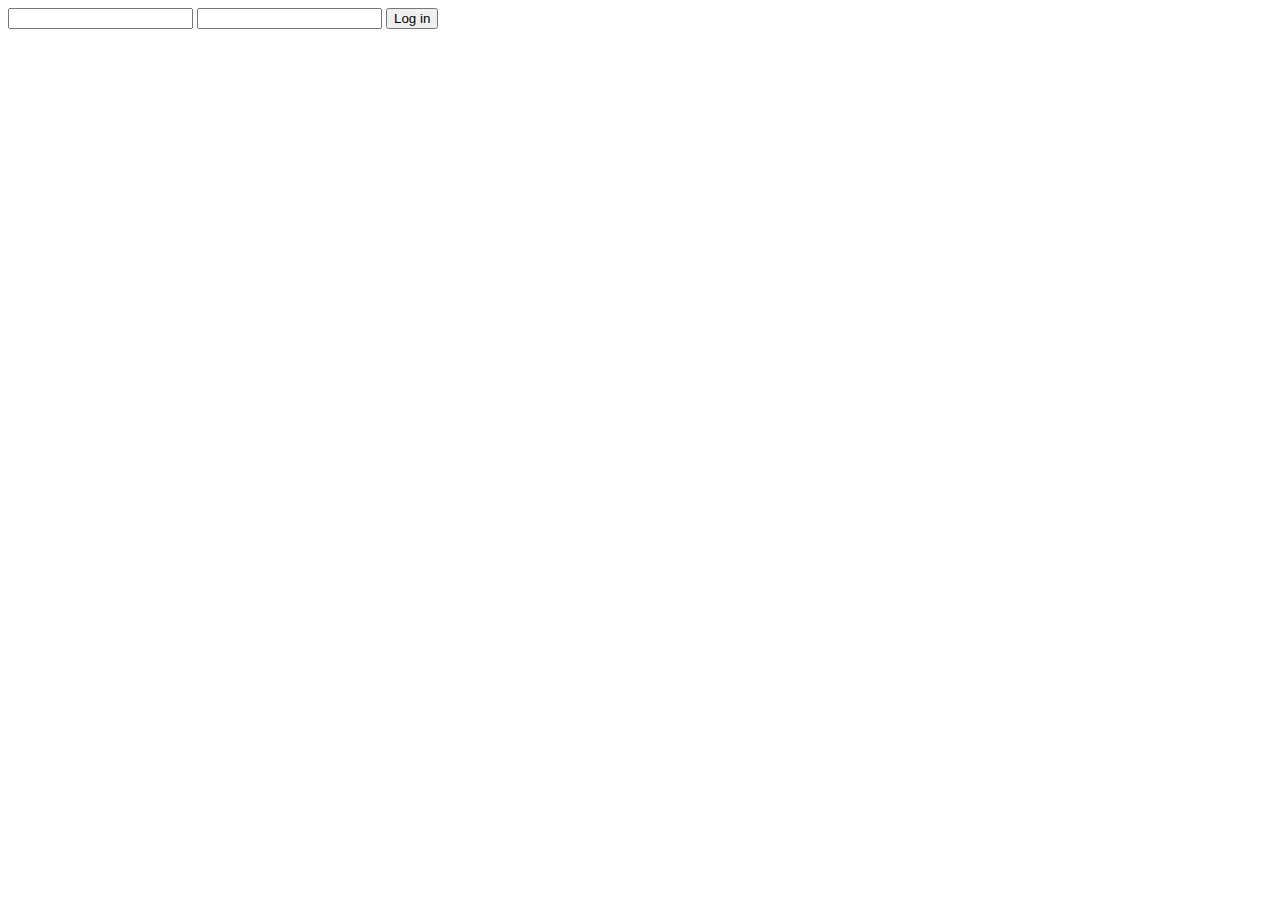
<file: web/index.html>
<!DOCTYPE html>
<!--
To change this license header, choose License Headers in Project Properties.
To change this template file, choose Tools | Templates
and open the template in the editor.
-->
<html>
    <head>
        <title>CUPS-GUI</title>
        <meta charset="UTF-8">
        <meta name="viewport" content="width=device-width, initial-scale=1.0">
    </head>
    <body>
        <div id="login">
            <form method="POST" action="MainServlet">
                <input type="hidden" name="op" value="kkjdfuih"/>
                <input type="text" name="username"/>
                <input type="password" name="password"/>
                <input type="submit" value="Log in"/>
            </form>
        </div>
    </body>
</html>
</file>
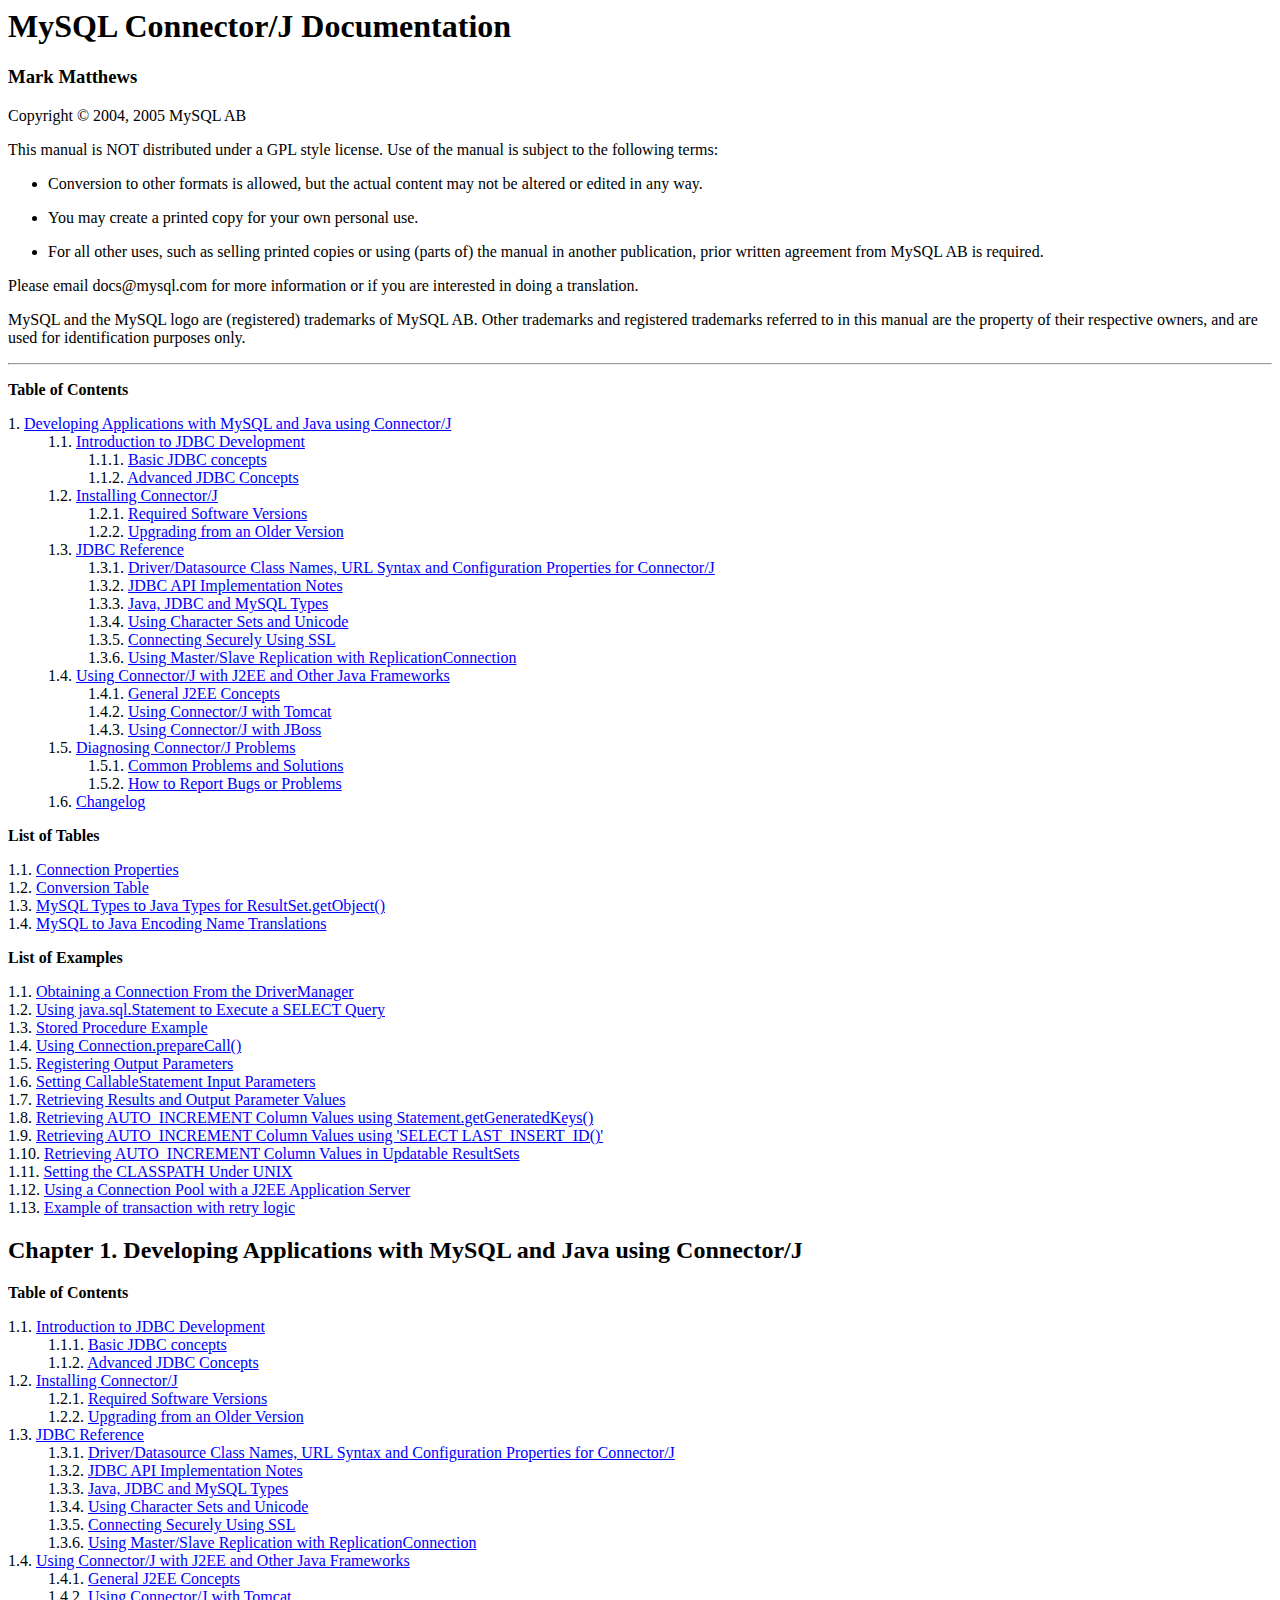
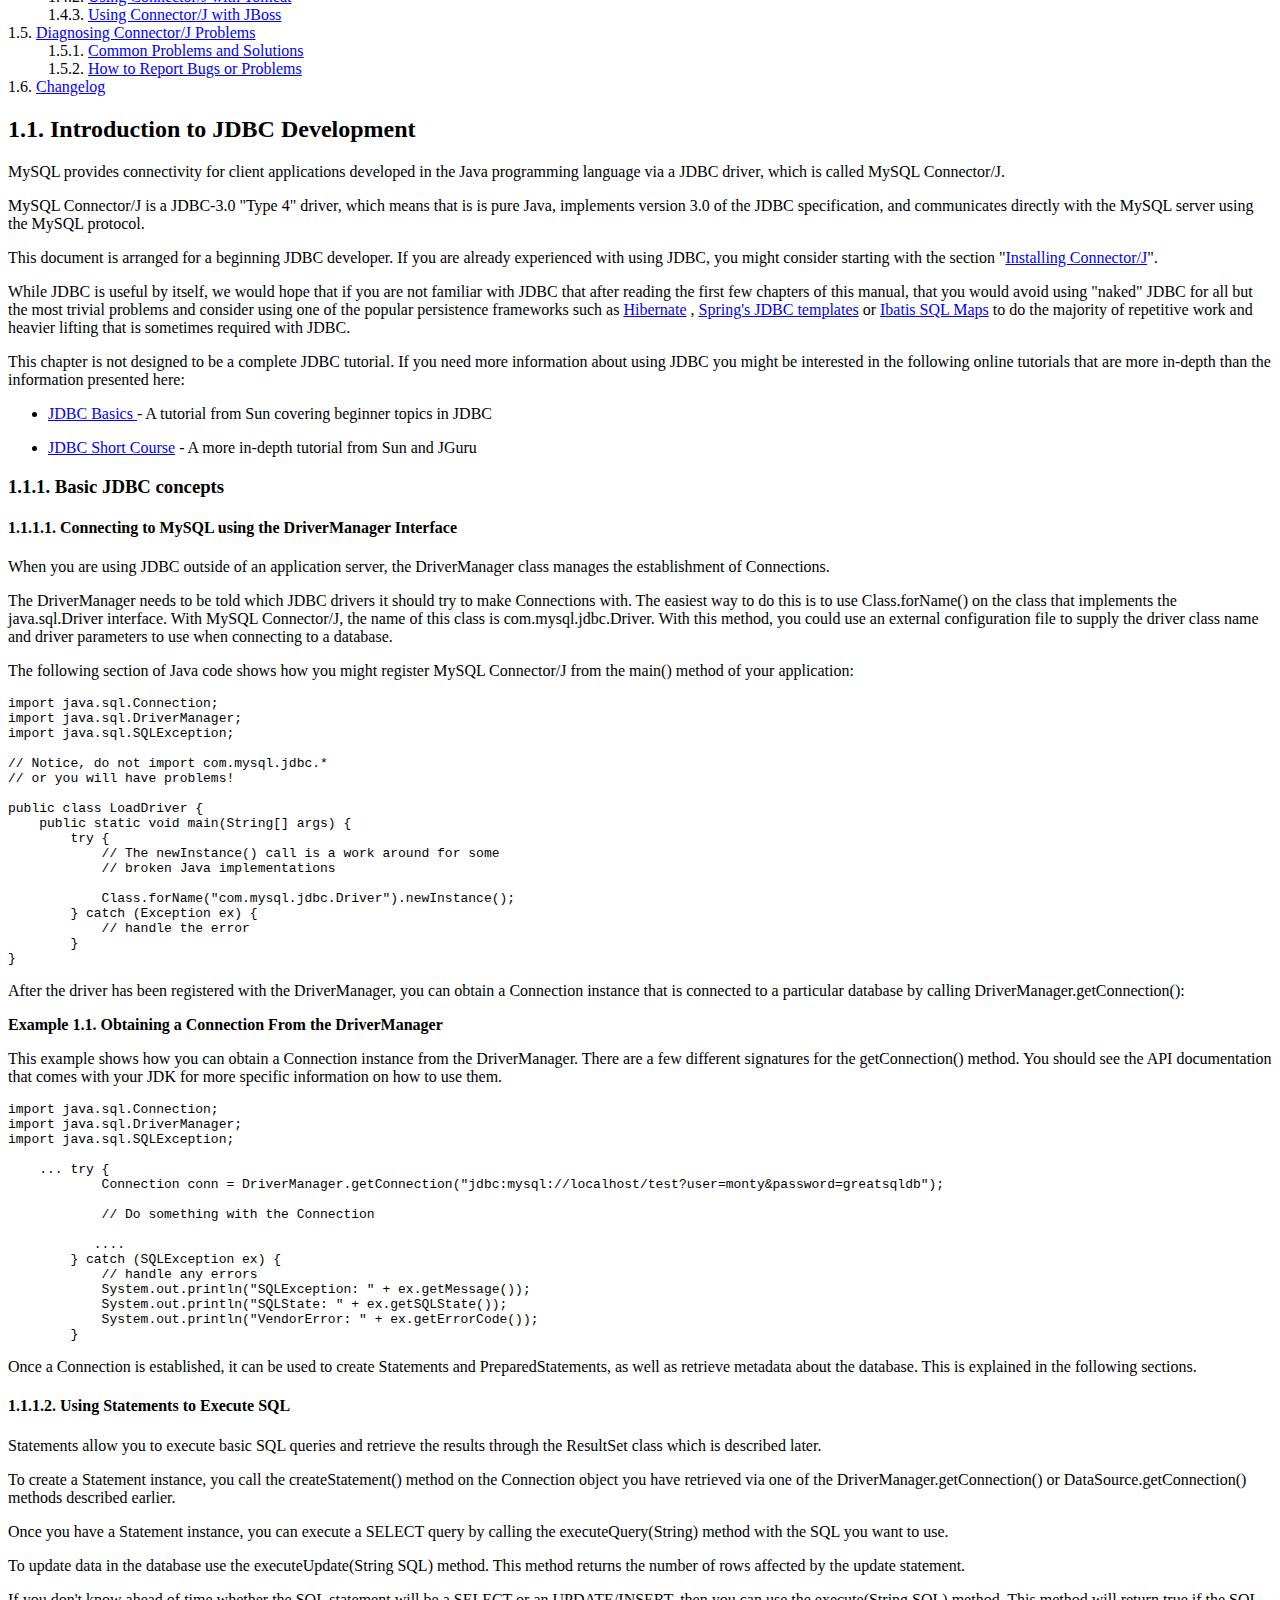
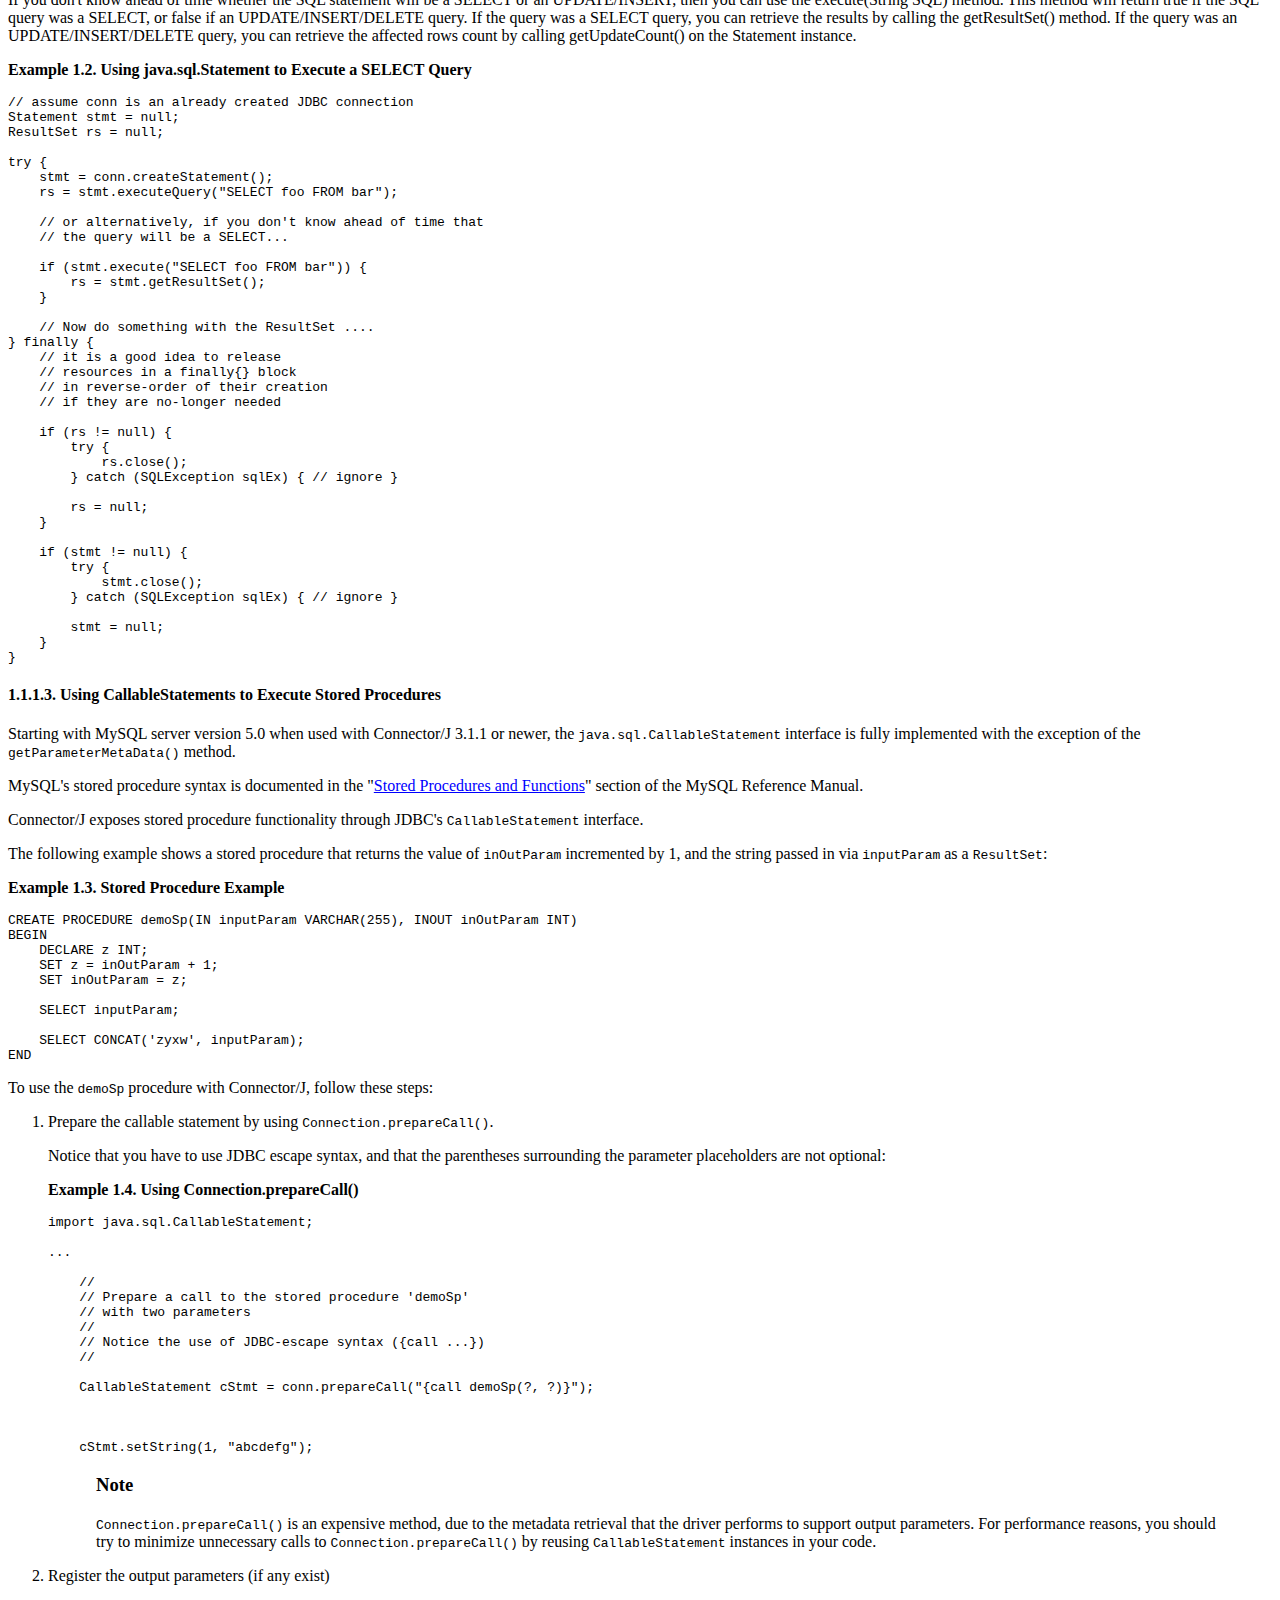
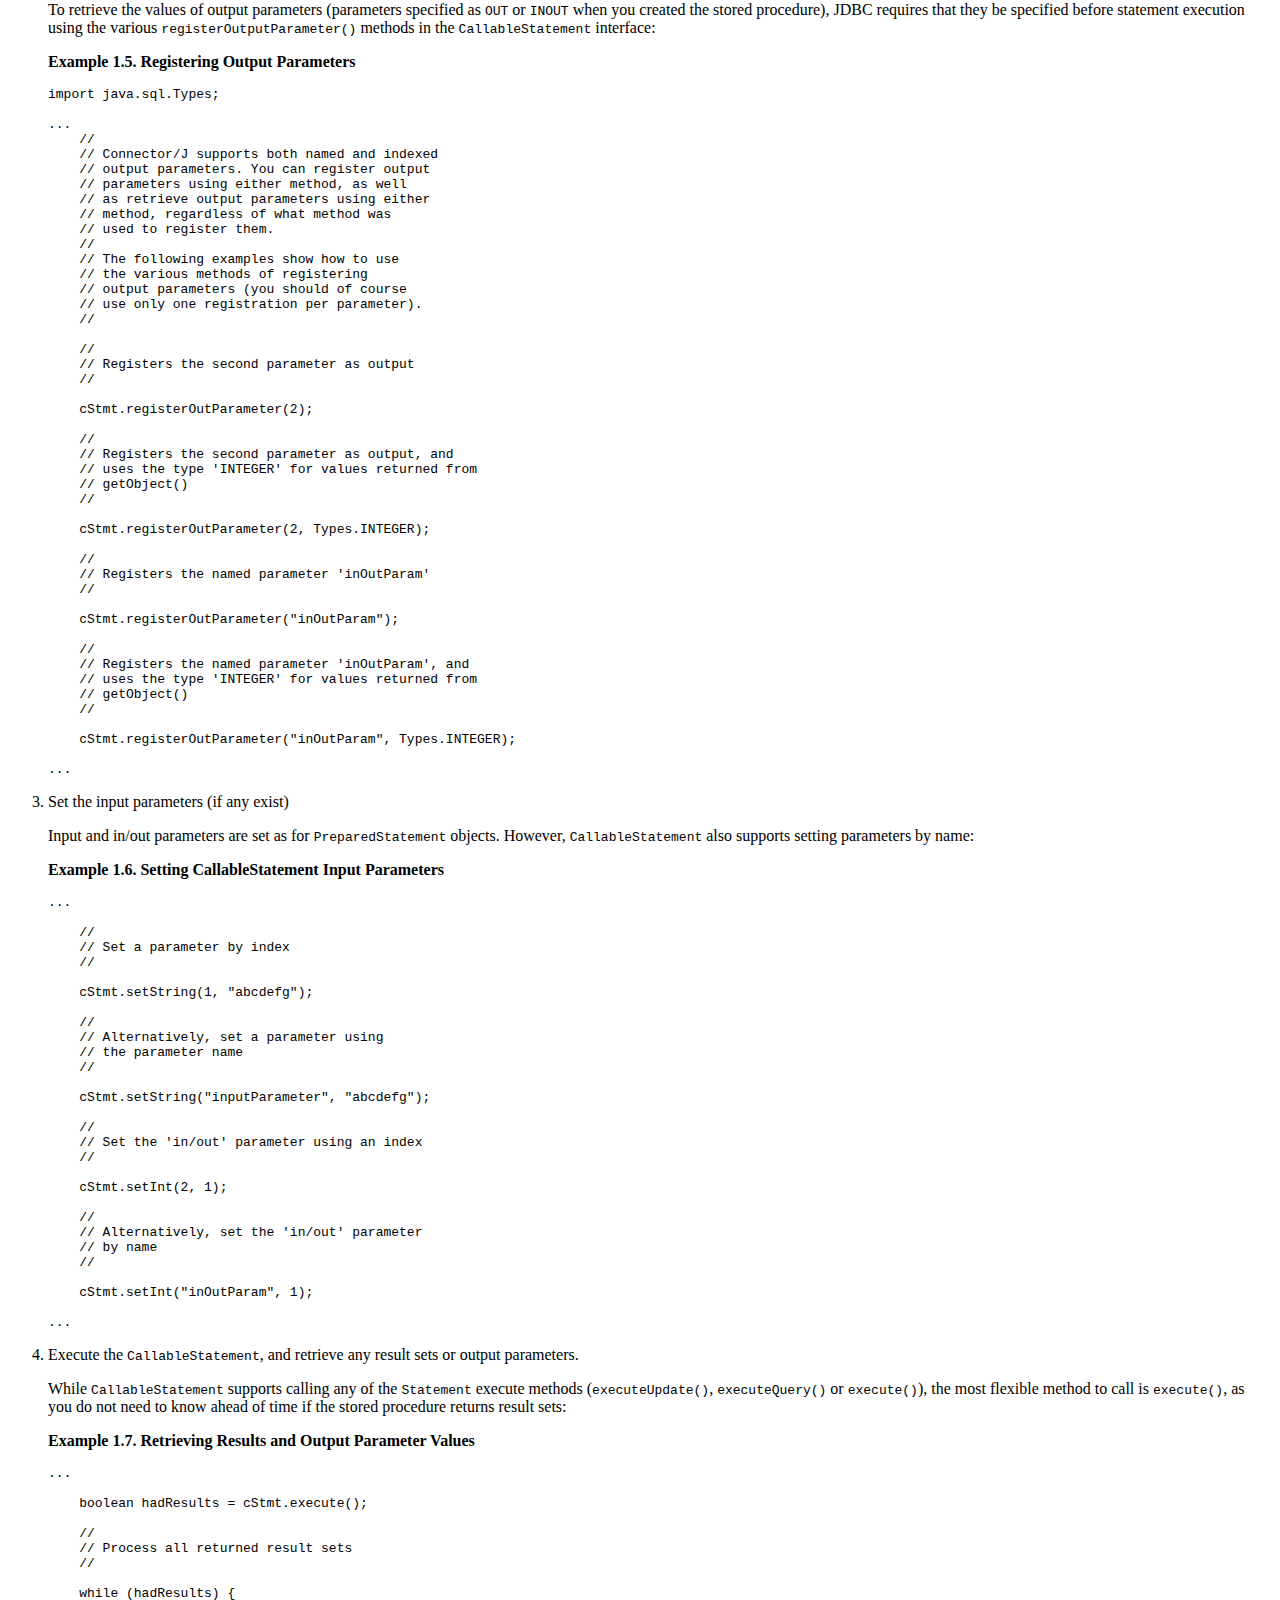
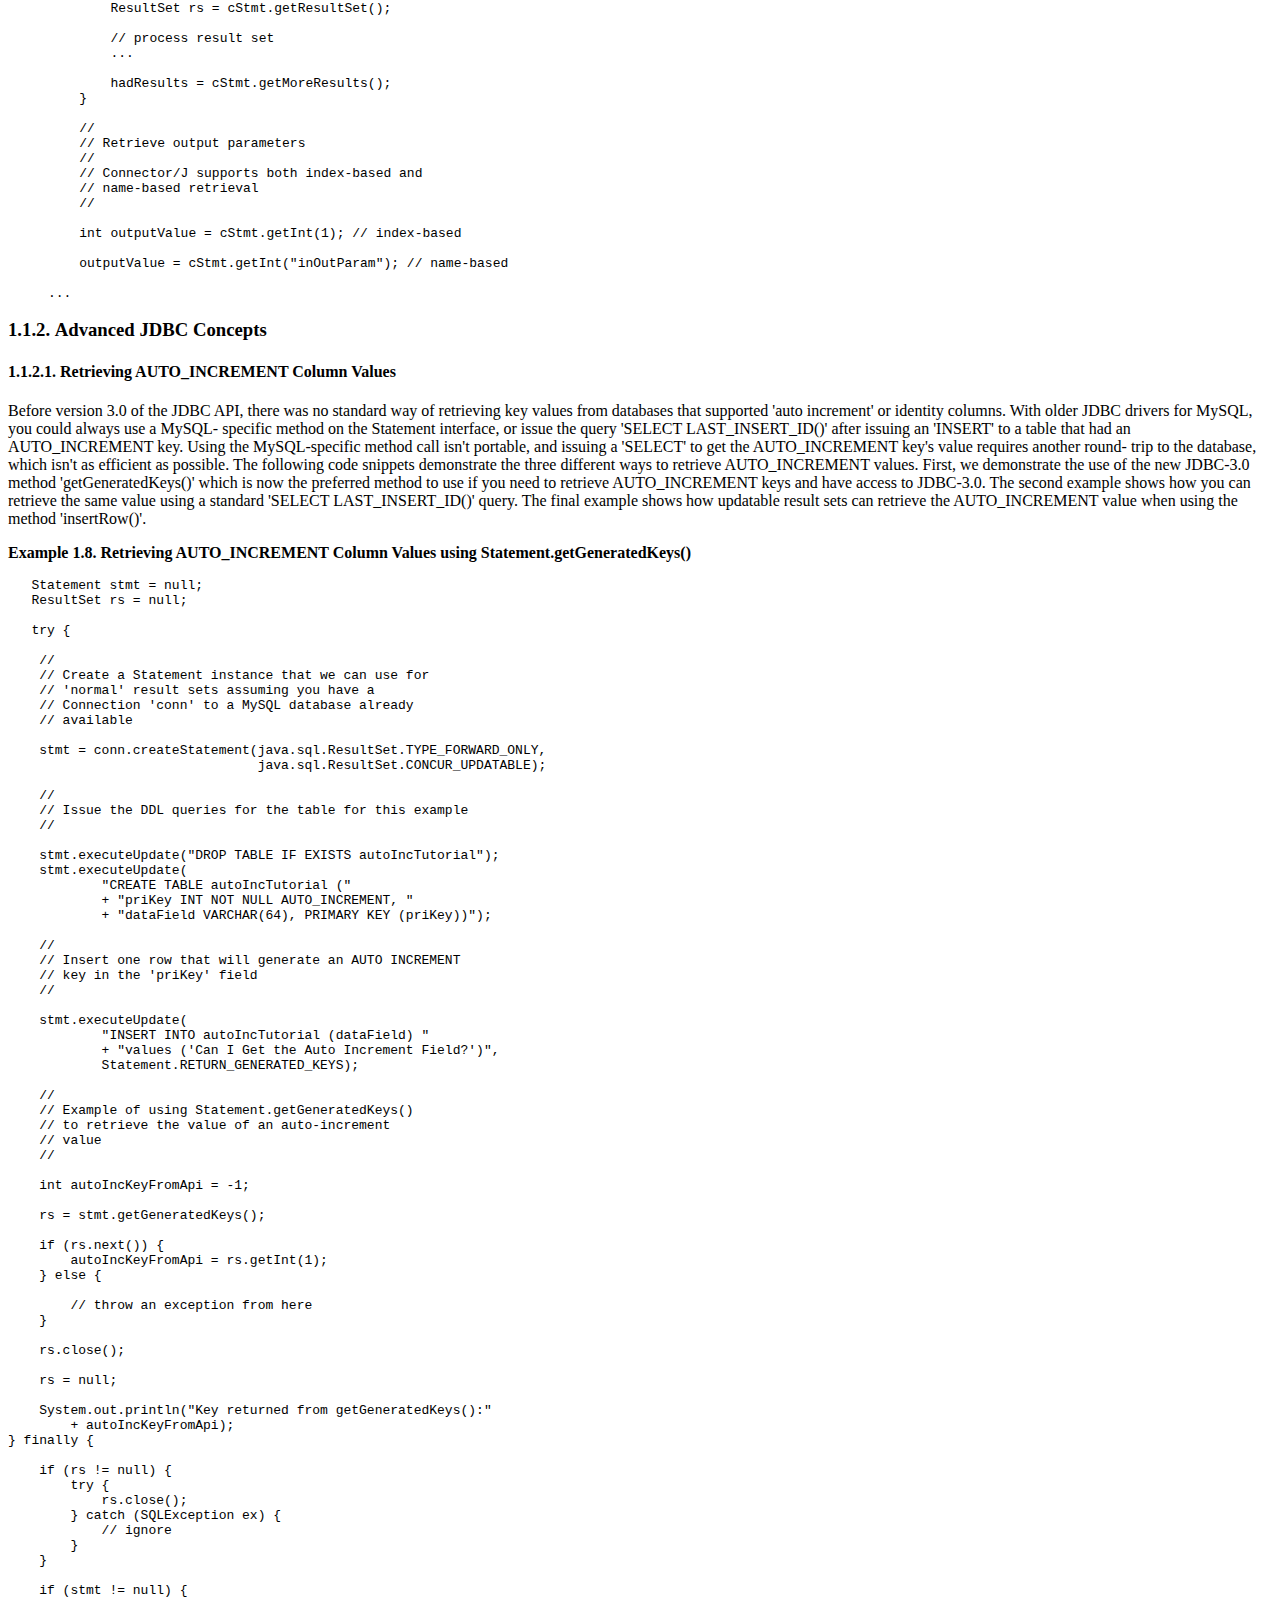
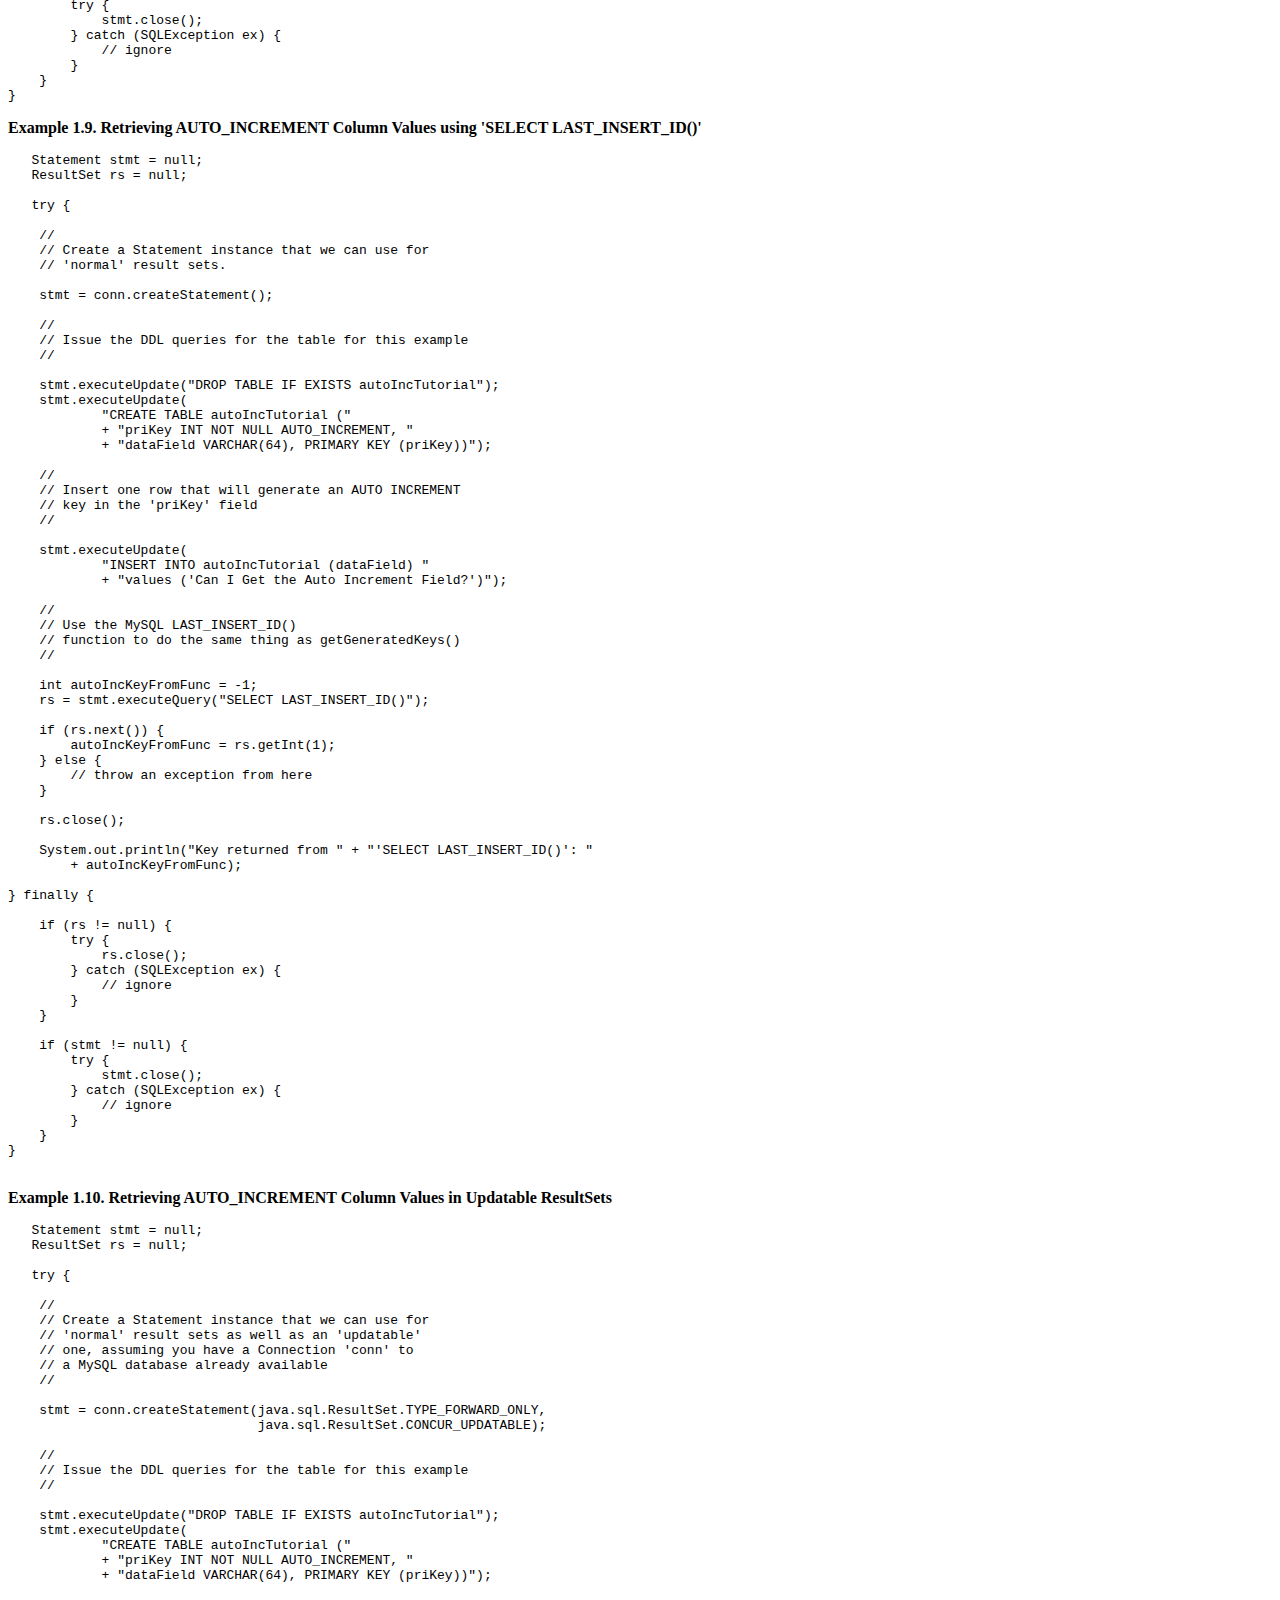
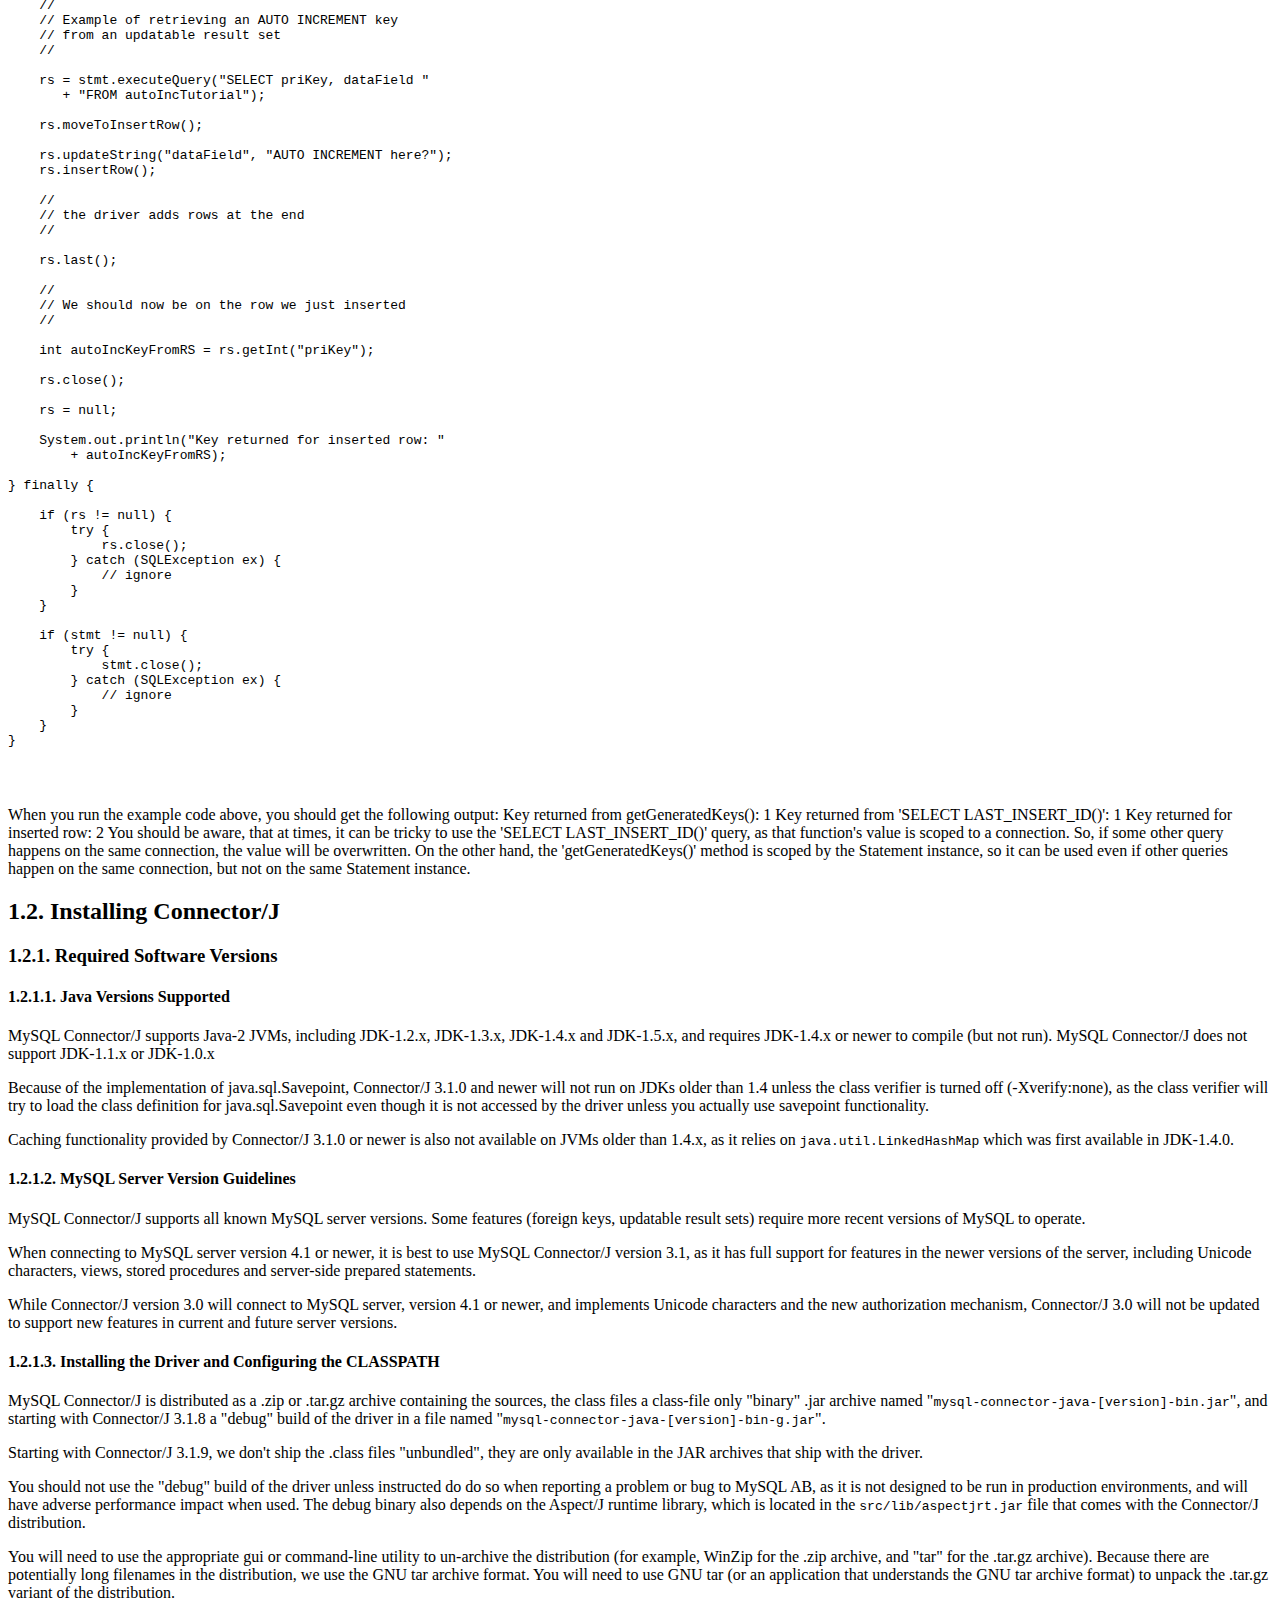
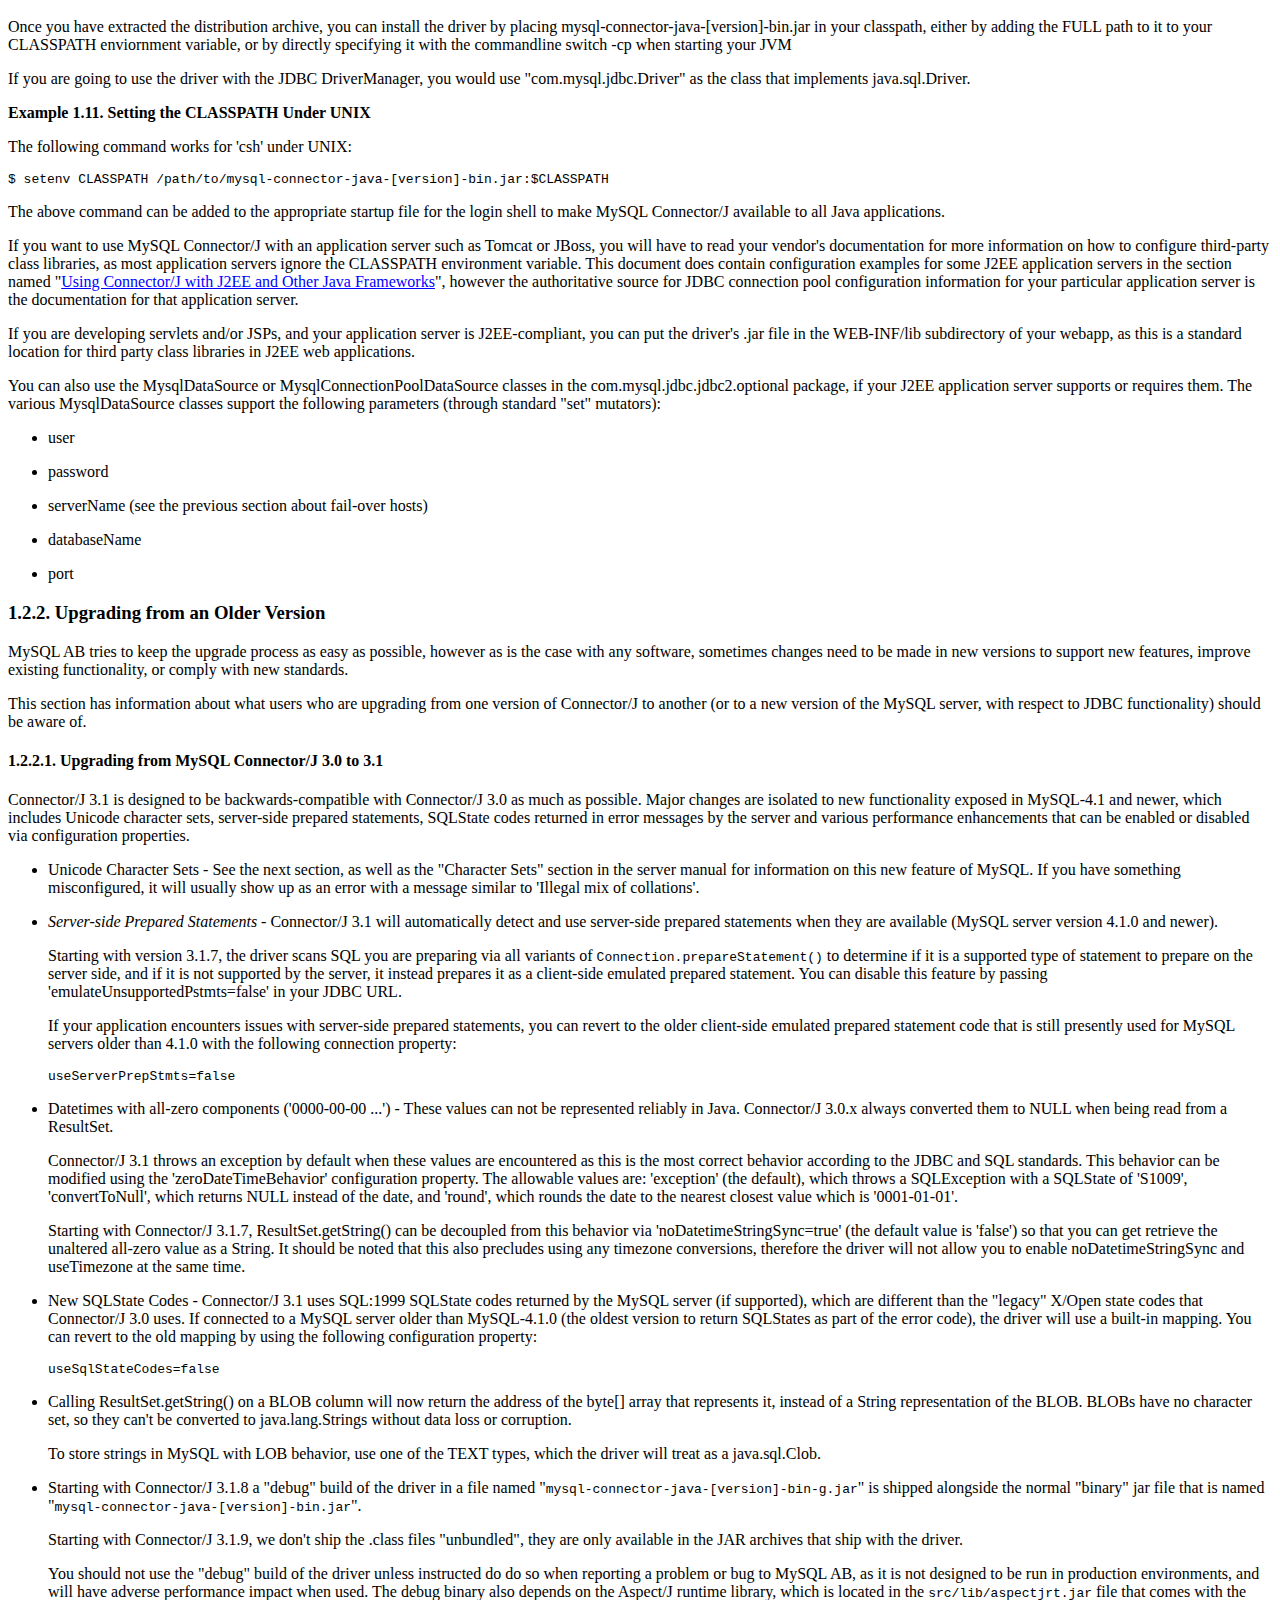
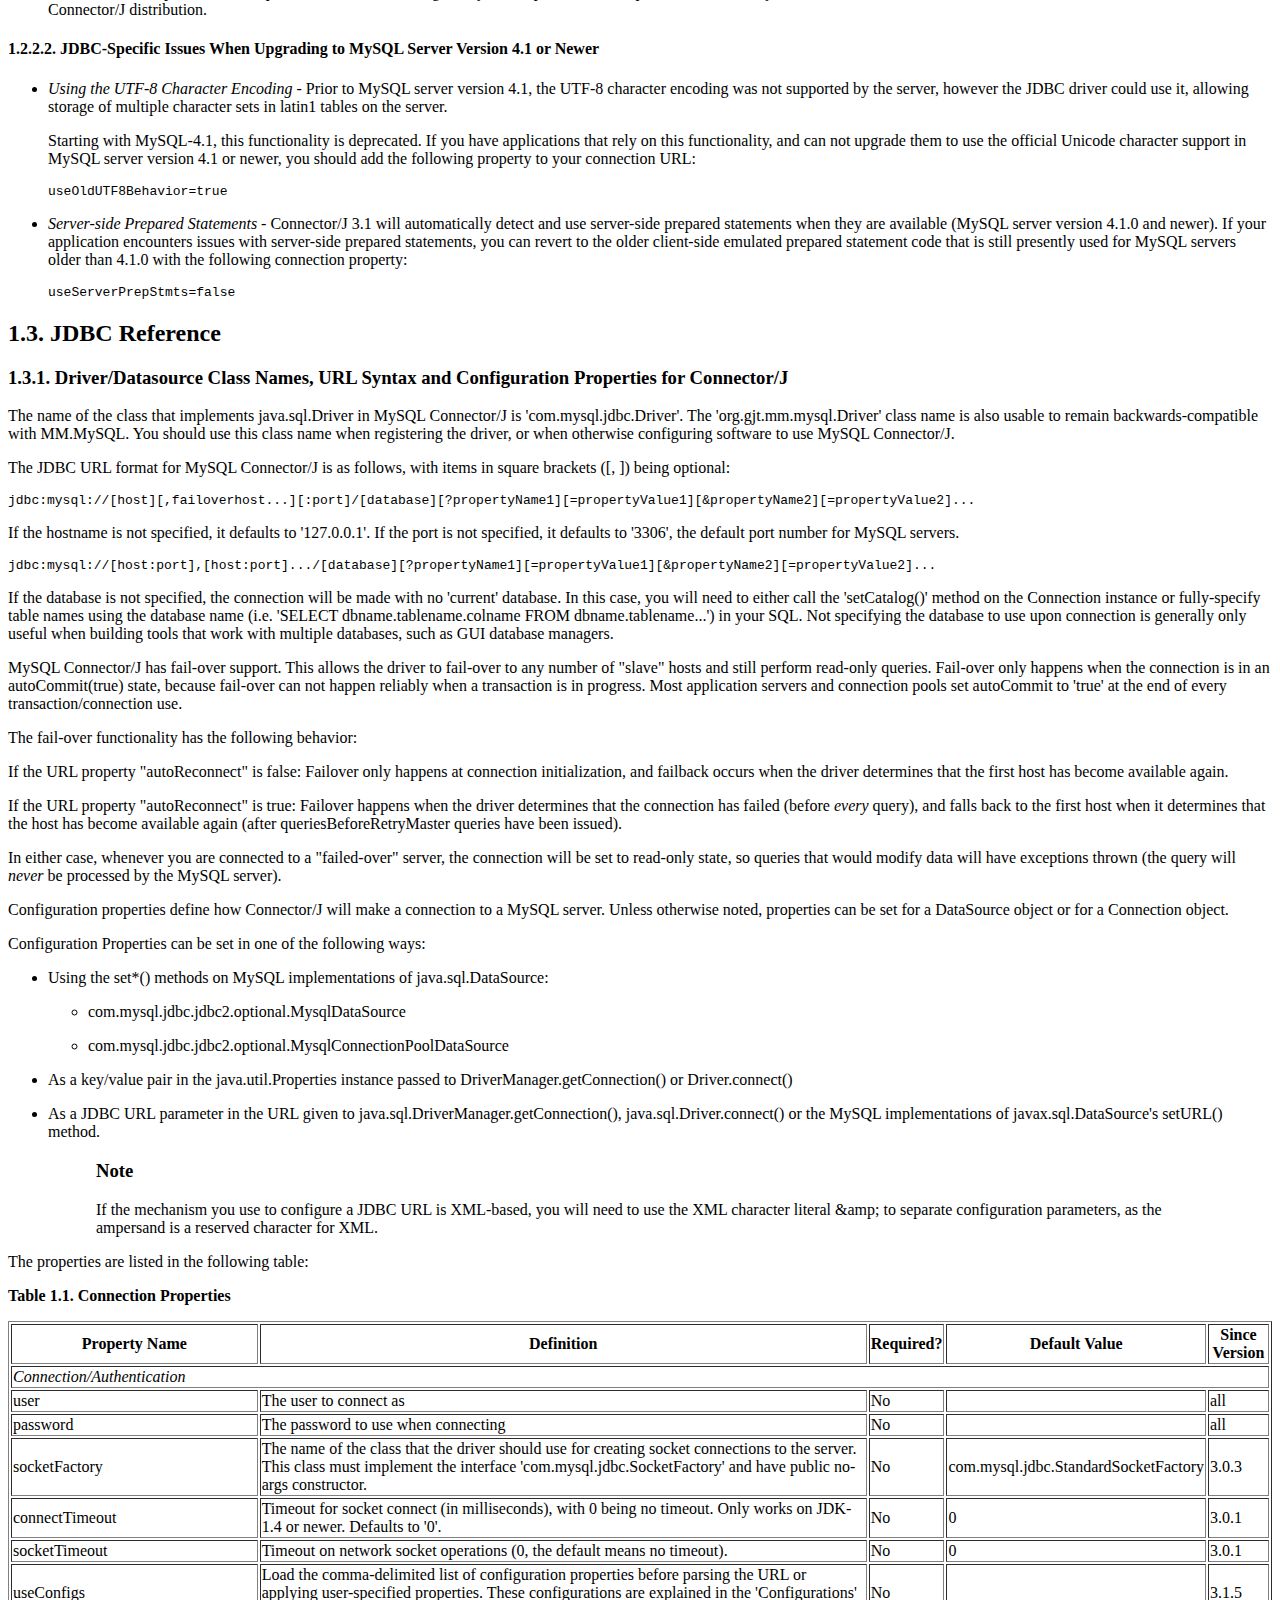
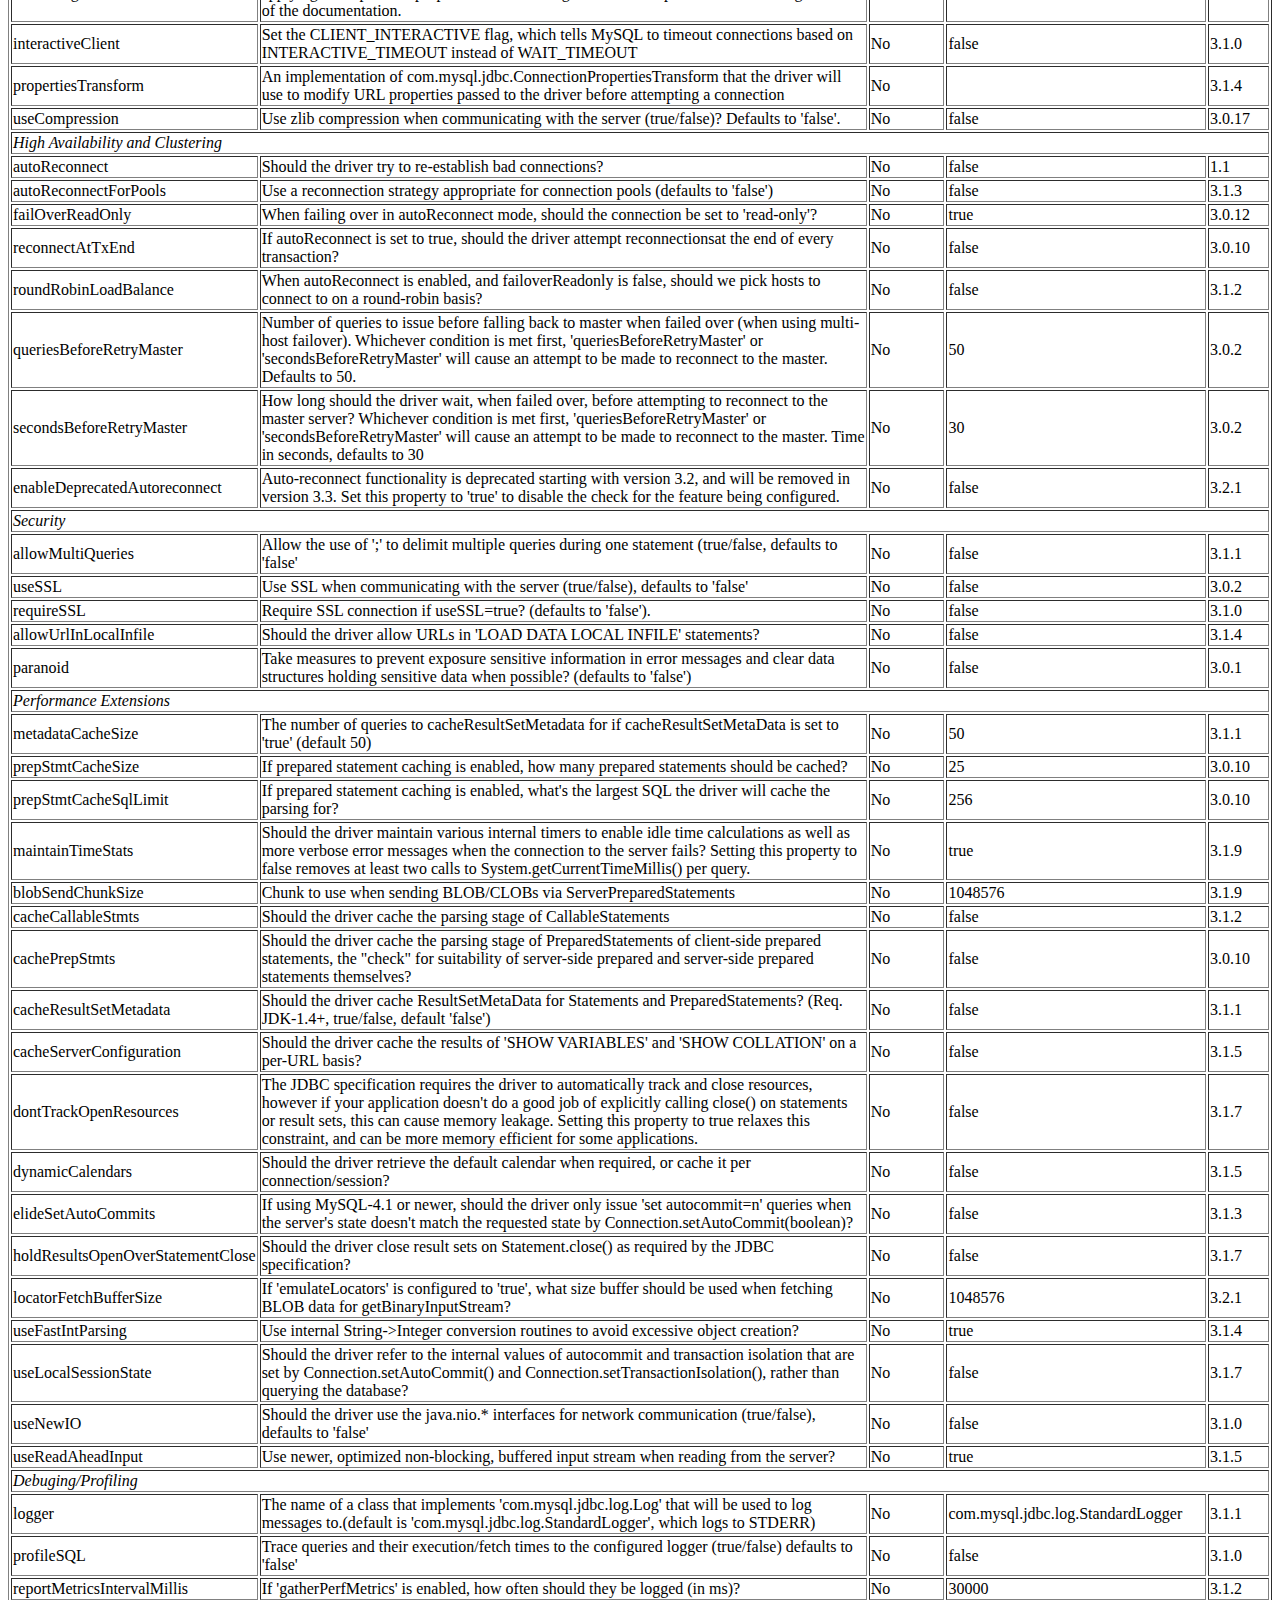
<file: lib/mysql-connector-java-3.0.17-ga/mysql-connector-java-3.0.17-ga/docs/index.html>
<html><head><META http-equiv="Content-Type" content="text/html; charset=ISO-8859-1"><title>MySQL Connector/J Documentation</title><meta content="DocBook XSL Stylesheets V1.60.1" name="generator"></head><body bgcolor="white" text="black" link="#0000FF" vlink="#840084" alink="#0000FF"><div class="book" lang="en"><div class="titlepage"><div><div><h1 class="title"><a name="N10001"></a>MySQL Connector/J Documentation</h1></div><div><div class="author"><h3 class="author"><span class="firstname">Mark</span> <span class="surname">Matthews</span></h3></div></div><div><p class="copyright">Copyright &copy; 2004, 2005 MySQL AB</p></div><div><div class="legalnotice"><p>This manual is NOT distributed under a GPL style license. Use of
      the manual is subject to the following terms: <div class="itemizedlist"><ul type="disc"><li><p>Conversion to other formats is allowed, but the actual
            content may not be altered or edited in any way.</p></li><li><p>You may create a printed copy for your own personal
            use.</p></li><li><p>For all other uses, such as selling printed copies or using
            (parts of) the manual in another publication, prior written
            agreement from MySQL AB is required.</p></li></ul></div> Please email docs@mysql.com for more information or if
      you are interested in doing a translation.</p><p>MySQL and the MySQL logo are (registered) trademarks of MySQL AB.
      Other trademarks and registered trademarks referred to in this manual
      are the property of their respective owners, and are used for
      identification purposes only.</p></div></div></div><div></div><hr></div><div class="toc"><p><b>Table of Contents</b></p><dl><dt>1. <a href="#cj-developing-applications">Developing Applications with MySQL and Java using
    Connector/J</a></dt><dd><dl><dt>1.1. <a href="#cj-what-is">Introduction to JDBC Development</a></dt><dd><dl><dt>1.1.1. <a href="#cj-basic-jdbc">Basic JDBC concepts</a></dt><dt>1.1.2. <a href="#cj-advanced-concepts">Advanced JDBC Concepts</a></dt></dl></dd><dt>1.2. <a href="#cj-installing">Installing Connector/J</a></dt><dd><dl><dt>1.2.1. <a href="#cj-system-requirements">Required Software Versions</a></dt><dt>1.2.2. <a href="#cj-upgrading">Upgrading from an Older Version</a></dt></dl></dd><dt>1.3. <a href="#cj-jdbc-reference">JDBC Reference</a></dt><dd><dl><dt>1.3.1. <a href="#cj-configuration-properties">Driver/Datasource Class Names, URL Syntax and Configuration
        Properties for Connector/J</a></dt><dt>1.3.2. <a href="#cj-implementation-notes">JDBC API Implementation Notes</a></dt><dt>1.3.3. <a href="#cj-type-conversions">Java, JDBC and MySQL Types</a></dt><dt>1.3.4. <a href="#cj-character-sets">Using Character Sets and Unicode</a></dt><dt>1.3.5. <a href="#cj-using-ssl">Connecting Securely Using SSL</a></dt><dt>1.3.6. <a href="#cj-replication-connection">Using Master/Slave Replication with
        ReplicationConnection</a></dt></dl></dd><dt>1.4. <a href="#cj-j2ee">Using Connector/J with J2EE and Other Java Frameworks</a></dt><dd><dl><dt>1.4.1. <a href="#cj-general-j2ee-concepts">General J2EE Concepts</a></dt><dt>1.4.2. <a href="#cj-tomcat-config">Using Connector/J with Tomcat</a></dt><dt>1.4.3. <a href="#cj-jboss-config">Using Connector/J with JBoss</a></dt></dl></dd><dt>1.5. <a href="#cj-troubleshooting">Diagnosing Connector/J Problems</a></dt><dd><dl><dt>1.5.1. <a href="#cj-faq">Common Problems and Solutions</a></dt><dt>1.5.2. <a href="#cj-reporting-bugs">How to Report Bugs or Problems</a></dt></dl></dd><dt>1.6. <a href="#cj-changelog">Changelog</a></dt></dl></dd></dl></div><div class="list-of-tables"><p><b>List of Tables</b></p><dl><dt>1.1. <a href="#N1025C">Connection Properties</a></dt><dt>1.2. <a href="#N10713">Conversion Table</a></dt><dt>1.3. <a href="#N1073D">MySQL Types to Java Types for ResultSet.getObject()</a></dt><dt>1.4. <a href="#N10886">MySQL to Java Encoding Name Translations</a></dt></dl></div><div class="list-of-examples"><p><b>List of Examples</b></p><dl><dt>1.1. <a href="#N10064">Obtaining a Connection From the DriverManager</a></dt><dt>1.2. <a href="#N1007E">Using java.sql.Statement to Execute a SELECT Query</a></dt><dt>1.3. <a href="#N100A8">Stored Procedure Example</a></dt><dt>1.4. <a href="#N100C0">Using Connection.prepareCall()</a></dt><dt>1.5. <a href="#N100E7">Registering Output Parameters</a></dt><dt>1.6. <a href="#N100F8">Setting CallableStatement Input Parameters</a></dt><dt>1.7. <a href="#N1011C">Retrieving Results and Output Parameter
                  Values</a></dt><dt>1.8. <a href="#N1012D">Retrieving AUTO_INCREMENT Column Values using
              Statement.getGeneratedKeys()</a></dt><dt>1.9. <a href="#N10133">Retrieving AUTO_INCREMENT Column Values using 'SELECT
              LAST_INSERT_ID()'</a></dt><dt>1.10. <a href="#N10139">Retrieving AUTO_INCREMENT Column Values in Updatable
              ResultSets</a></dt><dt>1.11. <a href="#N10181">Setting the CLASSPATH Under UNIX</a></dt><dt>1.12. <a href="#N109EF">Using a Connection Pool with a J2EE Application
              Server</a></dt><dt>1.13. <a href="#N10A89">Example of
                  transaction with retry logic</a></dt></dl></div><div class="chapter" lang="en"><div class="titlepage"><div><div><h2 class="title"><a name="cj-developing-applications"></a>Chapter&nbsp;1.&nbsp;Developing Applications with MySQL and Java using
    Connector/J</h2></div></div><div></div></div><div class="toc"><p><b>Table of Contents</b></p><dl><dt>1.1. <a href="#cj-what-is">Introduction to JDBC Development</a></dt><dd><dl><dt>1.1.1. <a href="#cj-basic-jdbc">Basic JDBC concepts</a></dt><dt>1.1.2. <a href="#cj-advanced-concepts">Advanced JDBC Concepts</a></dt></dl></dd><dt>1.2. <a href="#cj-installing">Installing Connector/J</a></dt><dd><dl><dt>1.2.1. <a href="#cj-system-requirements">Required Software Versions</a></dt><dt>1.2.2. <a href="#cj-upgrading">Upgrading from an Older Version</a></dt></dl></dd><dt>1.3. <a href="#cj-jdbc-reference">JDBC Reference</a></dt><dd><dl><dt>1.3.1. <a href="#cj-configuration-properties">Driver/Datasource Class Names, URL Syntax and Configuration
        Properties for Connector/J</a></dt><dt>1.3.2. <a href="#cj-implementation-notes">JDBC API Implementation Notes</a></dt><dt>1.3.3. <a href="#cj-type-conversions">Java, JDBC and MySQL Types</a></dt><dt>1.3.4. <a href="#cj-character-sets">Using Character Sets and Unicode</a></dt><dt>1.3.5. <a href="#cj-using-ssl">Connecting Securely Using SSL</a></dt><dt>1.3.6. <a href="#cj-replication-connection">Using Master/Slave Replication with
        ReplicationConnection</a></dt></dl></dd><dt>1.4. <a href="#cj-j2ee">Using Connector/J with J2EE and Other Java Frameworks</a></dt><dd><dl><dt>1.4.1. <a href="#cj-general-j2ee-concepts">General J2EE Concepts</a></dt><dt>1.4.2. <a href="#cj-tomcat-config">Using Connector/J with Tomcat</a></dt><dt>1.4.3. <a href="#cj-jboss-config">Using Connector/J with JBoss</a></dt></dl></dd><dt>1.5. <a href="#cj-troubleshooting">Diagnosing Connector/J Problems</a></dt><dd><dl><dt>1.5.1. <a href="#cj-faq">Common Problems and Solutions</a></dt><dt>1.5.2. <a href="#cj-reporting-bugs">How to Report Bugs or Problems</a></dt></dl></dd><dt>1.6. <a href="#cj-changelog">Changelog</a></dt></dl></div><div class="sect1" lang="en"><div class="titlepage"><div><div><h2 class="title" style="clear: both"><a name="cj-what-is"></a>1.1.&nbsp;Introduction to JDBC Development</h2></div></div><div></div></div><p>MySQL provides connectivity for client applications developed in
      the Java programming language via a JDBC driver, which is called MySQL
      Connector/J.</p><p>MySQL Connector/J is a JDBC-3.0 "Type 4" driver, which means that
      is is pure Java, implements version 3.0 of the JDBC specification, and
      communicates directly with the MySQL server using the MySQL
      protocol.</p><p>This document is arranged for a beginning JDBC developer. If you
      are already experienced with using JDBC, you might consider starting
      with the section "<a href="#cj-installing" title="1.2.&nbsp;Installing Connector/J">Installing
      Connector/J</a>".</p><p>While JDBC is useful by itself, we would hope that if you are not
      familiar with JDBC that after reading the first few chapters of this
      manual, that you would avoid using "naked" JDBC for all but the most
      trivial problems and consider using one of the popular persistence
      frameworks such as <a href="http://www.hibernate.org/" target="_top">Hibernate</a> , <a href="http://www.springframework.org/" target="_top">Spring's JDBC templates</a> or
      <a href="http://www.ibatis.com/common/sqlmaps.html" target="_top">Ibatis SQL
      Maps</a> to do the majority of repetitive work and heavier lifting
      that is sometimes required with JDBC.</p><p>This chapter is not designed to be a complete JDBC tutorial. If
      you need more information about using JDBC you might be interested in
      the following online tutorials that are more in-depth than the
      information presented here:</p><p><div class="itemizedlist"><ul type="disc"><li><p><a href="http://java.sun.com/docs/books/tutorial/jdbc/basics/index.html" target="_top">JDBC
            Basics </a>- A tutorial from Sun covering beginner topics in
            JDBC</p></li><li><p><a href="http://java.sun.com/developer/onlineTraining/Database/JDBCShortCourse/index.html" target="_top">JDBC
            Short Course</a> - A more in-depth tutorial from Sun and
            JGuru</p></li></ul></div></p><div class="sect2" lang="en"><div class="titlepage"><div><div><h3 class="title"><a name="cj-basic-jdbc"></a>1.1.1.&nbsp;Basic JDBC concepts</h3></div></div><div></div></div><p></p><div class="sect3" lang="en"><div class="titlepage"><div><div><h4 class="title"><a name="cj-connect-with-drivermanager"></a>1.1.1.1.&nbsp;Connecting to MySQL using the DriverManager Interface</h4></div></div><div></div></div><p>When you are using JDBC outside of an application server, the
          DriverManager class manages the establishment of Connections.</p><p>The DriverManager needs to be told which JDBC drivers it
          should try to make Connections with. The easiest way to do this is
          to use Class.forName() on the class that implements the
          java.sql.Driver interface. With MySQL Connector/J, the name of this
          class is com.mysql.jdbc.Driver. With this method, you could use an
          external configuration file to supply the driver class name and
          driver parameters to use when connecting to a database.</p><p>The following section of Java code shows how you might
          register MySQL Connector/J from the main() method of your
          application:<pre class="programlisting">import java.sql.Connection;
import java.sql.DriverManager;
import java.sql.SQLException;

// Notice, do not import com.mysql.jdbc.*
// or you will have problems!

public class LoadDriver {
    public static void main(String[] args) {
        try {
            // The newInstance() call is a work around for some
            // broken Java implementations

            Class.forName("com.mysql.jdbc.Driver").newInstance();
        } catch (Exception ex) {
            // handle the error
        }
}</pre></p><p>After the driver has been registered with the DriverManager,
          you can obtain a Connection instance that is connected to a
          particular database by calling DriverManager.getConnection():</p><div class="example"><a name="N10064"></a><p class="title"><b>Example&nbsp;1.1.&nbsp;Obtaining a Connection From the DriverManager</b></p><p>This example shows how you can obtain a Connection instance
            from the DriverManager. There are a few different signatures for
            the getConnection() method. You should see the API documentation
            that comes with your JDK for more specific information on how to
            use them. <pre class="programlisting">
import java.sql.Connection;
import java.sql.DriverManager;
import java.sql.SQLException;

    ... try {
            Connection conn = DriverManager.getConnection("jdbc:mysql://localhost/test?user=monty&amp;password=greatsqldb");

            // Do something with the Connection

           ....
        } catch (SQLException ex) {
            // handle any errors
            System.out.println("SQLException: " + ex.getMessage());
            System.out.println("SQLState: " + ex.getSQLState());
            System.out.println("VendorError: " + ex.getErrorCode());
        }
</pre></p><p>Once a Connection is established, it can be used to create
            Statements and PreparedStatements, as well as retrieve metadata
            about the database. This is explained in the following
            sections.</p></div></div><div class="sect3" lang="en"><div class="titlepage"><div><div><h4 class="title"><a name="cj-using-statements"></a>1.1.1.2.&nbsp;Using Statements to Execute SQL</h4></div></div><div></div></div><p>Statements allow you to execute basic SQL queries and retrieve
          the results through the ResultSet class which is described
          later.</p><p>To create a Statement instance, you call the createStatement()
          method on the Connection object you have retrieved via one of the
          DriverManager.getConnection() or DataSource.getConnection() methods
          described earlier.</p><p>Once you have a Statement instance, you can execute a SELECT
          query by calling the executeQuery(String) method with the SQL you
          want to use.</p><p>To update data in the database use the executeUpdate(String
          SQL) method. This method returns the number of rows affected by the
          update statement.</p><p>If you don't know ahead of time whether the SQL statement will
          be a SELECT or an UPDATE/INSERT, then you can use the execute(String
          SQL) method. This method will return true if the SQL query was a
          SELECT, or false if an UPDATE/INSERT/DELETE query. If the query was
          a SELECT query, you can retrieve the results by calling the
          getResultSet() method. If the query was an UPDATE/INSERT/DELETE
          query, you can retrieve the affected rows count by calling
          getUpdateCount() on the Statement instance.</p><div class="example"><a name="N1007E"></a><p class="title"><b>Example&nbsp;1.2.&nbsp;Using java.sql.Statement to Execute a SELECT Query</b></p><pre class="programlisting">// assume conn is an already created JDBC connection
Statement stmt = null;
ResultSet rs = null;

try {
    stmt = conn.createStatement();
    rs = stmt.executeQuery("SELECT foo FROM bar");

    // or alternatively, if you don't know ahead of time that
    // the query will be a SELECT...

    if (stmt.execute("SELECT foo FROM bar")) {
        rs = stmt.getResultSet();
    }

    // Now do something with the ResultSet ....
} finally {
    // it is a good idea to release
    // resources in a finally{} block
    // in reverse-order of their creation
    // if they are no-longer needed

    if (rs != null) {
        try {
            rs.close();
        } catch (SQLException sqlEx) { // ignore }

        rs = null;
    }

    if (stmt != null) {
        try {
            stmt.close();
        } catch (SQLException sqlEx) { // ignore }

        stmt = null;
    }
}</pre></div></div><div class="sect3" lang="en"><div class="titlepage"><div><div><h4 class="title"><a name="cj-using-callable-statements"></a>1.1.1.3.&nbsp;Using CallableStatements to Execute Stored Procedures</h4></div></div><div></div></div><p>Starting with MySQL server version 5.0 when used with
          Connector/J 3.1.1 or newer, the
          <tt class="classname">java.sql.CallableStatement</tt> interface is fully
          implemented with the exception of the
          <tt class="function">getParameterMetaData()</tt> method.</p><p>MySQL's stored procedure syntax is documented in the "<a href="http://www.mysql.com/doc/en/Stored_Procedures.html" target="_top">Stored
          Procedures and Functions</a>" section of the MySQL Reference
          Manual.</p><p>Connector/J exposes stored procedure functionality through
          JDBC's <tt class="classname">CallableStatement</tt> interface.</p><p>The following example shows a stored procedure that returns
          the value of <tt class="varname">inOutParam</tt> incremented by 1, and the
          string passed in via <tt class="varname">inputParam</tt> as a
          <tt class="classname">ResultSet</tt>:<div class="example"><a name="N100A8"></a><p class="title"><b>Example&nbsp;1.3.&nbsp;Stored Procedure Example</b></p><pre class="programlisting">CREATE PROCEDURE demoSp(IN inputParam VARCHAR(255), INOUT inOutParam INT)
BEGIN
    DECLARE z INT;
    SET z = inOutParam + 1;
    SET inOutParam = z;

    SELECT inputParam;

    SELECT CONCAT('zyxw', inputParam);
END</pre></div></p><p>To use the <tt class="function">demoSp</tt> procedure with
          Connector/J, follow these steps:</p><div class="orderedlist"><ol type="1"><li><p>Prepare the callable statement by using
              <tt class="function">Connection.prepareCall()</tt>.</p><p>Notice that you have to use JDBC escape syntax, and that
              the parentheses surrounding the parameter placeholders are not
              optional:</p><div class="example"><a name="N100C0"></a><p class="title"><b>Example&nbsp;1.4.&nbsp;Using Connection.prepareCall()</b></p><pre class="programlisting">import java.sql.CallableStatement;

...

    //
    // Prepare a call to the stored procedure 'demoSp'
    // with two parameters
    //
    // Notice the use of JDBC-escape syntax ({call ...})
    //

    CallableStatement cStmt = conn.prepareCall("{call demoSp(?, ?)}");



    cStmt.setString(1, "abcdefg");</pre></div><div class="note" style="margin-left: 0.5in; margin-right: 0.5in;"><h3 class="title">Note</h3><p><tt class="function">Connection.prepareCall()</tt> is an
                expensive method, due to the metadata retrieval that the
                driver performs to support output parameters. For performance
                reasons, you should try to minimize unnecessary calls to
                <tt class="function">Connection.prepareCall()</tt> by reusing
                <tt class="classname">CallableStatement</tt> instances in your
                code.</p></div></li><li><p>Register the output parameters (if any exist)</p><p>To retrieve the values of output parameters (parameters
              specified as <tt class="literal">OUT</tt> or <tt class="literal">INOUT</tt>
              when you created the stored procedure), JDBC requires that they
              be specified before statement execution using the various
              <tt class="function">registerOutputParameter()</tt> methods in the
              <tt class="classname">CallableStatement</tt> interface:<div class="example"><a name="N100E7"></a><p class="title"><b>Example&nbsp;1.5.&nbsp;Registering Output Parameters</b></p><pre class="programlisting">import java.sql.Types;

...
    //
    // Connector/J supports both named and indexed
    // output parameters. You can register output
    // parameters using either method, as well
    // as retrieve output parameters using either
    // method, regardless of what method was
    // used to register them.
    //
    // The following examples show how to use
    // the various methods of registering
    // output parameters (you should of course
    // use only one registration per parameter).
    //

    //
    // Registers the second parameter as output
    //

    cStmt.registerOutParameter(2);

    //
    // Registers the second parameter as output, and
    // uses the type 'INTEGER' for values returned from
    // getObject()
    //

    cStmt.registerOutParameter(2, Types.INTEGER);

    //
    // Registers the named parameter 'inOutParam'
    //

    cStmt.registerOutParameter("inOutParam");

    //
    // Registers the named parameter 'inOutParam', and
    // uses the type 'INTEGER' for values returned from
    // getObject()
    //

    cStmt.registerOutParameter("inOutParam", Types.INTEGER);

...</pre></div></p></li><li><p>Set the input parameters (if any exist)</p><p>Input and in/out parameters are set as for
              <tt class="classname">PreparedStatement</tt> objects. However,
              <tt class="classname">CallableStatement</tt> also supports setting
              parameters by name:<div class="example"><a name="N100F8"></a><p class="title"><b>Example&nbsp;1.6.&nbsp;Setting CallableStatement Input Parameters</b></p><pre class="programlisting">...

    //
    // Set a parameter by index
    //

    cStmt.setString(1, "abcdefg");

    //
    // Alternatively, set a parameter using
    // the parameter name
    //

    cStmt.setString("inputParameter", "abcdefg");

    //
    // Set the 'in/out' parameter using an index
    //

    cStmt.setInt(2, 1);

    //
    // Alternatively, set the 'in/out' parameter
    // by name
    //

    cStmt.setInt("inOutParam", 1);

...</pre></div></p></li><li><p>Execute the <tt class="classname">CallableStatement</tt>, and
              retrieve any result sets or output parameters.</p><p>While <tt class="classname">CallableStatement</tt> supports
              calling any of the <tt class="classname">Statement</tt> execute
              methods (<tt class="function">executeUpdate()</tt>,
              <tt class="function">executeQuery()</tt> or
              <tt class="function">execute()</tt>), the most flexible method to
              call is <tt class="function">execute()</tt>, as you do not need to
              know ahead of time if the stored procedure returns result
              sets:<div class="example"><a name="N1011C"></a><p class="title"><b>Example&nbsp;1.7.&nbsp;Retrieving Results and Output Parameter
                  Values</b></p><pre class="programlisting">...

    boolean hadResults = cStmt.execute();

    //
    // Process all returned result sets
    //

    while (hadResults) {
        ResultSet rs = cStmt.getResultSet();

        // process result set
        ...

        hadResults = cStmt.getMoreResults();
    }

    //
    // Retrieve output parameters
    //
    // Connector/J supports both index-based and
    // name-based retrieval
    //

    int outputValue = cStmt.getInt(1); // index-based

    outputValue = cStmt.getInt("inOutParam"); // name-based

...</pre></div></p></li></ol></div></div></div><div class="sect2" lang="en"><div class="titlepage"><div><div><h3 class="title"><a name="cj-advanced-concepts"></a>1.1.2.&nbsp;Advanced JDBC Concepts</h3></div></div><div></div></div><p></p><div class="sect3" lang="en"><div class="titlepage"><div><div><h4 class="title"><a name="cj-retrieve-autoinc"></a>1.1.2.1.&nbsp;Retrieving AUTO_INCREMENT Column Values</h4></div></div><div></div></div><p>Before version 3.0 of the JDBC API, there was no standard way
          of retrieving key values from databases that supported 'auto
          increment' or identity columns. With older JDBC drivers for MySQL,
          you could always use a MySQL- specific method on the Statement
          interface, or issue the query 'SELECT LAST_INSERT_ID()' after
          issuing an 'INSERT' to a table that had an AUTO_INCREMENT key. Using
          the MySQL-specific method call isn't portable, and issuing a
          'SELECT' to get the AUTO_INCREMENT key's value requires another
          round- trip to the database, which isn't as efficient as possible.
          The following code snippets demonstrate the three different ways to
          retrieve AUTO_INCREMENT values. First, we demonstrate the use of the
          new JDBC-3.0 method 'getGeneratedKeys()' which is now the preferred
          method to use if you need to retrieve AUTO_INCREMENT keys and have
          access to JDBC-3.0. The second example shows how you can retrieve
          the same value using a standard 'SELECT LAST_INSERT_ID()' query. The
          final example shows how updatable result sets can retrieve the
          AUTO_INCREMENT value when using the method 'insertRow()'. <div class="example"><a name="N1012D"></a><p class="title"><b>Example&nbsp;1.8.&nbsp;Retrieving AUTO_INCREMENT Column Values using
              Statement.getGeneratedKeys()</b></p><pre class="programlisting">   Statement stmt = null;
   ResultSet rs = null;

   try {

    //
    // Create a Statement instance that we can use for
    // 'normal' result sets assuming you have a
    // Connection 'conn' to a MySQL database already
    // available

    stmt = conn.createStatement(java.sql.ResultSet.TYPE_FORWARD_ONLY,
                                java.sql.ResultSet.CONCUR_UPDATABLE);

    //
    // Issue the DDL queries for the table for this example
    //

    stmt.executeUpdate("DROP TABLE IF EXISTS autoIncTutorial");
    stmt.executeUpdate(
            "CREATE TABLE autoIncTutorial ("
            + "priKey INT NOT NULL AUTO_INCREMENT, "
            + "dataField VARCHAR(64), PRIMARY KEY (priKey))");

    //
    // Insert one row that will generate an AUTO INCREMENT
    // key in the 'priKey' field
    //

    stmt.executeUpdate(
            "INSERT INTO autoIncTutorial (dataField) "
            + "values ('Can I Get the Auto Increment Field?')",
            Statement.RETURN_GENERATED_KEYS);

    //
    // Example of using Statement.getGeneratedKeys()
    // to retrieve the value of an auto-increment
    // value
    //

    int autoIncKeyFromApi = -1;

    rs = stmt.getGeneratedKeys();

    if (rs.next()) {
        autoIncKeyFromApi = rs.getInt(1);
    } else {

        // throw an exception from here
    }

    rs.close();

    rs = null;

    System.out.println("Key returned from getGeneratedKeys():"
        + autoIncKeyFromApi);
} finally {

    if (rs != null) {
        try {
            rs.close();
        } catch (SQLException ex) {
            // ignore
        }
    }

    if (stmt != null) {
        try {
            stmt.close();
        } catch (SQLException ex) {
            // ignore
        }
    }
}
</pre></div><div class="example"><a name="N10133"></a><p class="title"><b>Example&nbsp;1.9.&nbsp;Retrieving AUTO_INCREMENT Column Values using 'SELECT
              LAST_INSERT_ID()'</b></p><pre class="programlisting">   Statement stmt = null;
   ResultSet rs = null;

   try {

    //
    // Create a Statement instance that we can use for
    // 'normal' result sets.

    stmt = conn.createStatement();

    //
    // Issue the DDL queries for the table for this example
    //

    stmt.executeUpdate("DROP TABLE IF EXISTS autoIncTutorial");
    stmt.executeUpdate(
            "CREATE TABLE autoIncTutorial ("
            + "priKey INT NOT NULL AUTO_INCREMENT, "
            + "dataField VARCHAR(64), PRIMARY KEY (priKey))");

    //
    // Insert one row that will generate an AUTO INCREMENT
    // key in the 'priKey' field
    //

    stmt.executeUpdate(
            "INSERT INTO autoIncTutorial (dataField) "
            + "values ('Can I Get the Auto Increment Field?')");

    //
    // Use the MySQL LAST_INSERT_ID()
    // function to do the same thing as getGeneratedKeys()
    //

    int autoIncKeyFromFunc = -1;
    rs = stmt.executeQuery("SELECT LAST_INSERT_ID()");

    if (rs.next()) {
        autoIncKeyFromFunc = rs.getInt(1);
    } else {
        // throw an exception from here
    }

    rs.close();

    System.out.println("Key returned from " + "'SELECT LAST_INSERT_ID()': "
        + autoIncKeyFromFunc);

} finally {

    if (rs != null) {
        try {
            rs.close();
        } catch (SQLException ex) {
            // ignore
        }
    }

    if (stmt != null) {
        try {
            stmt.close();
        } catch (SQLException ex) {
            // ignore
        }
    }
}
   </pre></div><div class="example"><a name="N10139"></a><p class="title"><b>Example&nbsp;1.10.&nbsp;Retrieving AUTO_INCREMENT Column Values in Updatable
              ResultSets</b></p><pre class="programlisting">   Statement stmt = null;
   ResultSet rs = null;

   try {

    //
    // Create a Statement instance that we can use for
    // 'normal' result sets as well as an 'updatable'
    // one, assuming you have a Connection 'conn' to
    // a MySQL database already available
    //

    stmt = conn.createStatement(java.sql.ResultSet.TYPE_FORWARD_ONLY,
                                java.sql.ResultSet.CONCUR_UPDATABLE);

    //
    // Issue the DDL queries for the table for this example
    //

    stmt.executeUpdate("DROP TABLE IF EXISTS autoIncTutorial");
    stmt.executeUpdate(
            "CREATE TABLE autoIncTutorial ("
            + "priKey INT NOT NULL AUTO_INCREMENT, "
            + "dataField VARCHAR(64), PRIMARY KEY (priKey))");

    //
    // Example of retrieving an AUTO INCREMENT key
    // from an updatable result set
    //

    rs = stmt.executeQuery("SELECT priKey, dataField "
       + "FROM autoIncTutorial");

    rs.moveToInsertRow();

    rs.updateString("dataField", "AUTO INCREMENT here?");
    rs.insertRow();

    //
    // the driver adds rows at the end
    //

    rs.last();

    //
    // We should now be on the row we just inserted
    //

    int autoIncKeyFromRS = rs.getInt("priKey");

    rs.close();

    rs = null;

    System.out.println("Key returned for inserted row: "
        + autoIncKeyFromRS);

} finally {

    if (rs != null) {
        try {
            rs.close();
        } catch (SQLException ex) {
            // ignore
        }
    }

    if (stmt != null) {
        try {
            stmt.close();
        } catch (SQLException ex) {
            // ignore
        }
    }
}


   </pre></div> When you run the example code above, you should get the
          following output: Key returned from getGeneratedKeys(): 1 Key
          returned from 'SELECT LAST_INSERT_ID()': 1 Key returned for inserted
          row: 2 You should be aware, that at times, it can be tricky to use
          the 'SELECT LAST_INSERT_ID()' query, as that function's value is
          scoped to a connection. So, if some other query happens on the same
          connection, the value will be overwritten. On the other hand, the
          'getGeneratedKeys()' method is scoped by the Statement instance, so
          it can be used even if other queries happen on the same connection,
          but not on the same Statement instance.</p></div></div></div><div class="sect1" lang="en"><div class="titlepage"><div><div><h2 class="title" style="clear: both"><a name="cj-installing"></a>1.2.&nbsp;Installing Connector/J</h2></div></div><div></div></div><p></p><div class="sect2" lang="en"><div class="titlepage"><div><div><h3 class="title"><a name="cj-system-requirements"></a>1.2.1.&nbsp;Required Software Versions</h3></div></div><div></div></div><p></p><div class="sect3" lang="en"><div class="titlepage"><div><div><h4 class="title"><a name="cj-supported-java-versions"></a>1.2.1.1.&nbsp;Java Versions Supported</h4></div></div><div></div></div><p>MySQL Connector/J supports Java-2 JVMs, including JDK-1.2.x,
          JDK-1.3.x, JDK-1.4.x and JDK-1.5.x, and requires JDK-1.4.x or newer
          to compile (but not run). MySQL Connector/J does not support
          JDK-1.1.x or JDK-1.0.x</p><p>Because of the implementation of java.sql.Savepoint,
          Connector/J 3.1.0 and newer will not run on JDKs older than 1.4
          unless the class verifier is turned off (-Xverify:none), as the
          class verifier will try to load the class definition for
          java.sql.Savepoint even though it is not accessed by the driver
          unless you actually use savepoint functionality.</p><p>Caching functionality provided by Connector/J 3.1.0 or newer
          is also not available on JVMs older than 1.4.x, as it relies on
          <tt class="classname">java.util.LinkedHashMap</tt> which was first
          available in JDK-1.4.0.</p></div><div class="sect3" lang="en"><div class="titlepage"><div><div><h4 class="title"><a name="cj-supported-mysql-versions"></a>1.2.1.2.&nbsp;MySQL Server Version Guidelines</h4></div></div><div></div></div><p>MySQL Connector/J supports all known MySQL server versions.
          Some features (foreign keys, updatable result sets) require more
          recent versions of MySQL to operate.</p><p>When connecting to MySQL server version 4.1 or newer, it is
          best to use MySQL Connector/J version 3.1, as it has full support
          for features in the newer versions of the server, including Unicode
          characters, views, stored procedures and server-side prepared
          statements.</p><p>While Connector/J version 3.0 will connect to MySQL server,
          version 4.1 or newer, and implements Unicode characters and the new
          authorization mechanism, Connector/J 3.0 will not be updated to
          support new features in current and future server versions.</p></div><div class="sect3" lang="en"><div class="titlepage"><div><div><h4 class="title"><a name="cj-classpath"></a>1.2.1.3.&nbsp;Installing the Driver and Configuring the CLASSPATH</h4></div></div><div></div></div><p>MySQL Connector/J is distributed as a .zip or .tar.gz archive
          containing the sources, the class files a class-file only "binary"
          .jar archive named
          "<tt class="filename">mysql-connector-java-[version]-bin.jar</tt>", and
          starting with Connector/J 3.1.8 a "debug" build of the driver in a
          file named
          "<tt class="filename">mysql-connector-java-[version]-bin-g.jar</tt>".</p><p>Starting with Connector/J 3.1.9, we don't ship the .class
          files "unbundled", they are only available in the JAR archives that
          ship with the driver.</p><p>You should not use the "debug" build of the driver unless
          instructed do do so when reporting a problem or bug to MySQL AB, as
          it is not designed to be run in production environments, and will
          have adverse performance impact when used. The debug binary also
          depends on the Aspect/J runtime library, which is located in the
          <tt class="filename">src/lib/aspectjrt.jar</tt> file that comes with the
          Connector/J distribution.</p><p>You will need to use the appropriate gui or command-line
          utility to un-archive the distribution (for example, WinZip for the
          .zip archive, and "tar" for the .tar.gz archive). Because there are
          potentially long filenames in the distribution, we use the GNU tar
          archive format. You will need to use GNU tar (or an application that
          understands the GNU tar archive format) to unpack the .tar.gz
          variant of the distribution.</p><p>Once you have extracted the distribution archive, you can
          install the driver by placing mysql-connector-java-[version]-bin.jar
          in your classpath, either by adding the FULL path to it to your
          CLASSPATH enviornment variable, or by directly specifying it with
          the commandline switch -cp when starting your JVM</p><p>If you are going to use the driver with the JDBC
          DriverManager, you would use "com.mysql.jdbc.Driver" as the class
          that implements java.sql.Driver.</p><div class="example"><a name="N10181"></a><p class="title"><b>Example&nbsp;1.11.&nbsp;Setting the CLASSPATH Under UNIX</b></p><p>The following command works for 'csh' under UNIX:</p><pre class="screen">$ setenv CLASSPATH /path/to/mysql-connector-java-[version]-bin.jar:$CLASSPATH</pre></div><p>The above command can be added to the appropriate startup file
          for the login shell to make MySQL Connector/J available to all Java
          applications.</p><p>If you want to use MySQL Connector/J with an application
          server such as Tomcat or JBoss, you will have to read your vendor's
          documentation for more information on how to configure third-party
          class libraries, as most application servers ignore the CLASSPATH
          environment variable. This document does contain configuration
          examples for some J2EE application servers in the section named
          "<a href="#cj-j2ee" title="1.4.&nbsp;Using Connector/J with J2EE and Other Java Frameworks">Using Connector/J with J2EE and Other Java
          Frameworks</a>", however the authoritative source for JDBC
          connection pool configuration information for your particular
          application server is the documentation for that application
          server.</p><p>If you are developing servlets and/or JSPs, and your
          application server is J2EE-compliant, you can put the driver's .jar
          file in the WEB-INF/lib subdirectory of your webapp, as this is a
          standard location for third party class libraries in J2EE web
          applications.</p><p>You can also use the MysqlDataSource or
          MysqlConnectionPoolDataSource classes in the
          com.mysql.jdbc.jdbc2.optional package, if your J2EE application
          server supports or requires them. The various MysqlDataSource
          classes support the following parameters (through standard "set"
          mutators):</p><div class="itemizedlist"><ul type="disc"><li><p>user</p></li><li><p>password</p></li><li><p>serverName (see the previous section about fail-over
              hosts)</p></li><li><p>databaseName</p></li><li><p>port</p></li></ul></div></div></div><div class="sect2" lang="en"><div class="titlepage"><div><div><h3 class="title"><a name="cj-upgrading"></a>1.2.2.&nbsp;Upgrading from an Older Version</h3></div></div><div></div></div><p>MySQL AB tries to keep the upgrade process as easy as possible,
        however as is the case with any software, sometimes changes need to be
        made in new versions to support new features, improve existing
        functionality, or comply with new standards.</p><p>This section has information about what users who are upgrading
        from one version of Connector/J to another (or to a new version of the
        MySQL server, with respect to JDBC functionality) should be aware
        of.</p><div class="sect3" lang="en"><div class="titlepage"><div><div><h4 class="title"><a name="cj-upgrading-3-0-to-3-1"></a>1.2.2.1.&nbsp;Upgrading from MySQL Connector/J 3.0 to 3.1</h4></div></div><div></div></div><p>Connector/J 3.1 is designed to be backwards-compatible with
          Connector/J 3.0 as much as possible. Major changes are isolated to
          new functionality exposed in MySQL-4.1 and newer, which includes
          Unicode character sets, server-side prepared statements, SQLState
          codes returned in error messages by the server and various
          performance enhancements that can be enabled or disabled via
          configuration properties.</p><div class="itemizedlist"><ul type="disc"><li><p>Unicode Character Sets - See the next section, as well as
              the "Character Sets" section in the server manual for
              information on this new feature of MySQL. If you have something
              misconfigured, it will usually show up as an error with a
              message similar to 'Illegal mix of collations'.</p></li><li><p><span class="emphasis"><em>Server-side Prepared Statements</em></span> -
              Connector/J 3.1 will automatically detect and use server-side
              prepared statements when they are available (MySQL server
              version 4.1.0 and newer).</p><p>Starting with version 3.1.7, the driver scans SQL you are
              preparing via all variants of
              <tt class="methodname">Connection.prepareStatement()</tt> to
              determine if it is a supported type of statement to prepare on
              the server side, and if it is not supported by the server, it
              instead prepares it as a client-side emulated prepared
              statement. You can disable this feature by passing
              <span class="property">'emulateUnsupportedPstmts=false'</span> in your
              JDBC URL.</p><p>If your application encounters issues with server-side
              prepared statements, you can revert to the older client-side
              emulated prepared statement code that is still presently used
              for MySQL servers older than 4.1.0 with the following connection
              property:</p><p><tt class="computeroutput">useServerPrepStmts=false</tt></p></li><li><p>Datetimes with all-zero components ('0000-00-00 ...') -
              These values can not be represented reliably in Java.
              Connector/J 3.0.x always converted them to NULL when being read
              from a ResultSet.</p><p>Connector/J 3.1 throws an exception by default when these
              values are encountered as this is the most correct behavior
              according to the JDBC and SQL standards. This behavior can be
              modified using the '<span class="property">zeroDateTimeBehavior</span>'
              configuration property. The allowable values are: 'exception'
              (the default), which throws a SQLException with a SQLState of
              'S1009', 'convertToNull', which returns NULL instead of the
              date, and 'round', which rounds the date to the nearest closest
              value which is '0001-01-01'.</p><p>Starting with Connector/J 3.1.7, ResultSet.getString() can
              be decoupled from this behavior via
              '<span class="property">noDatetimeStringSync=true</span>' (the default
              value is 'false') so that you can get retrieve the unaltered
              all-zero value as a String. It should be noted that this also
              precludes using any timezone conversions, therefore the driver
              will not allow you to enable
              <span class="property">noDatetimeStringSync</span> and
              <span class="property">useTimezone</span> at the same time.</p></li><li><p>New SQLState Codes - Connector/J 3.1 uses SQL:1999
              SQLState codes returned by the MySQL server (if supported),
              which are different than the "legacy" X/Open state codes that
              Connector/J 3.0 uses. If connected to a MySQL server older than
              MySQL-4.1.0 (the oldest version to return SQLStates as part of
              the error code), the driver will use a built-in mapping. You can
              revert to the old mapping by using the following configuration
              property:</p><p><tt class="computeroutput">useSqlStateCodes=false</tt></p></li><li><p>Calling ResultSet.getString() on a BLOB column will now
              return the address of the byte[] array that represents it,
              instead of a String representation of the BLOB. BLOBs have no
              character set, so they can't be converted to java.lang.Strings
              without data loss or corruption.</p><p>To store strings in MySQL with LOB behavior, use one of
              the TEXT types, which the driver will treat as a
              java.sql.Clob.</p></li><li><p>Starting with Connector/J 3.1.8 a "debug" build of the
              driver in a file named
              "<tt class="filename">mysql-connector-java-[version]-bin-g.jar</tt>"
              is shipped alongside the normal "binary" jar file that is named
              "<tt class="filename">mysql-connector-java-[version]-bin.jar</tt>".</p><p>Starting with Connector/J 3.1.9, we don't ship the .class
              files "unbundled", they are only available in the JAR archives
              that ship with the driver.</p><p>You should not use the "debug" build of the driver unless
              instructed do do so when reporting a problem or bug to MySQL AB,
              as it is not designed to be run in production environments, and
              will have adverse performance impact when used. The debug binary
              also depends on the Aspect/J runtime library, which is located
              in the <tt class="filename">src/lib/aspectjrt.jar</tt> file that
              comes with the Connector/J distribution.</p></li></ul></div></div><div class="sect3" lang="en"><div class="titlepage"><div><div><h4 class="title"><a name="cj-jdbc-upgrading-issues"></a>1.2.2.2.&nbsp;JDBC-Specific Issues When Upgrading to MySQL Server Version
          4.1 or Newer</h4></div></div><div></div></div><p><div class="itemizedlist"><ul type="disc"><li><p><span class="emphasis"><em>Using the UTF-8 Character Encoding</em></span>
                - Prior to MySQL server version 4.1, the UTF-8 character
                encoding was not supported by the server, however the JDBC
                driver could use it, allowing storage of multiple character
                sets in latin1 tables on the server.</p><p>Starting with MySQL-4.1, this functionality is
                deprecated. If you have applications that rely on this
                functionality, and can not upgrade them to use the official
                Unicode character support in MySQL server version 4.1 or
                newer, you should add the following property to your
                connection URL:</p><p><tt class="computeroutput">useOldUTF8Behavior=true</tt></p></li><li><p><span class="emphasis"><em>Server-side Prepared Statements</em></span> -
                Connector/J 3.1 will automatically detect and use server-side
                prepared statements when they are available (MySQL server
                version 4.1.0 and newer). If your application encounters
                issues with server-side prepared statements, you can revert to
                the older client-side emulated prepared statement code that is
                still presently used for MySQL servers older than 4.1.0 with
                the following connection property:</p><p><tt class="computeroutput">useServerPrepStmts=false</tt></p></li></ul></div></p></div></div></div><div class="sect1" lang="en"><div class="titlepage"><div><div><h2 class="title" style="clear: both"><a name="cj-jdbc-reference"></a>1.3.&nbsp;JDBC Reference</h2></div></div><div></div></div><p></p><div class="sect2" lang="en"><div class="titlepage"><div><div><h3 class="title"><a name="cj-configuration-properties"></a>1.3.1.&nbsp;Driver/Datasource Class Names, URL Syntax and Configuration
        Properties for Connector/J</h3></div></div><div></div></div><p>The name of the class that implements java.sql.Driver in MySQL
        Connector/J is 'com.mysql.jdbc.Driver'. The 'org.gjt.mm.mysql.Driver'
        class name is also usable to remain backwards-compatible with
        MM.MySQL. You should use this class name when registering the driver,
        or when otherwise configuring software to use MySQL
        Connector/J.</p><p>The JDBC URL format for MySQL Connector/J is as follows, with
        items in square brackets ([, ]) being optional:<pre class="screen">jdbc:mysql://[host][,failoverhost...][:port]/[database][?propertyName1][=propertyValue1][&amp;propertyName2][=propertyValue2]...</pre></p><p>If the hostname is not specified, it defaults to '127.0.0.1'. If
        the port is not specified, it defaults to '3306', the default port
        number for MySQL servers.</p><pre class="screen">jdbc:mysql://[host:port],[host:port].../[database][?propertyName1][=propertyValue1][&amp;propertyName2][=propertyValue2]...</pre><p>If the database is not specified, the connection will be made
        with no 'current' database. In this case, you will need to either call
        the 'setCatalog()' method on the Connection instance or fully-specify
        table names using the database name (i.e. 'SELECT
        dbname.tablename.colname FROM dbname.tablename...') in your SQL. Not
        specifying the database to use upon connection is generally only
        useful when building tools that work with multiple databases, such as
        GUI database managers.</p><p>MySQL Connector/J has fail-over support. This allows the driver
        to fail-over to any number of "slave" hosts and still perform
        read-only queries. Fail-over only happens when the connection is in an
        autoCommit(true) state, because fail-over can not happen reliably when
        a transaction is in progress. Most application servers and connection
        pools set autoCommit to 'true' at the end of every
        transaction/connection use.</p><p>The fail-over functionality has the following behavior:</p><p>If the URL property "autoReconnect" is false: Failover only
        happens at connection initialization, and failback occurs when the
        driver determines that the first host has become available
        again.</p><p>If the URL property "autoReconnect" is true: Failover happens
        when the driver determines that the connection has failed (before
        <span class="emphasis"><em>every</em></span> query), and falls back to the first host
        when it determines that the host has become available again (after
        queriesBeforeRetryMaster queries have been issued).</p><p>In either case, whenever you are connected to a "failed-over"
        server, the connection will be set to read-only state, so queries that
        would modify data will have exceptions thrown (the query will
        <span class="emphasis"><em>never</em></span> be processed by the MySQL server).</p><p>Configuration properties define how Connector/J will make a
        connection to a MySQL server. Unless otherwise noted, properties can
        be set for a DataSource object or for a Connection object.</p><p>Configuration Properties can be set in one of the following
        ways:<div class="itemizedlist"><ul type="disc"><li><p>Using the set*() methods on MySQL implementations of
              java.sql.DataSource:<div class="itemizedlist"><ul type="circle"><li><p>com.mysql.jdbc.jdbc2.optional.MysqlDataSource</p></li><li><p>com.mysql.jdbc.jdbc2.optional.MysqlConnectionPoolDataSource</p></li></ul></div></p></li><li><p>As a key/value pair in the java.util.Properties instance
              passed to DriverManager.getConnection() or
              Driver.connect()</p></li><li><p>As a JDBC URL parameter in the URL given to
              java.sql.DriverManager.getConnection(),
              java.sql.Driver.connect() or the MySQL implementations of
              javax.sql.DataSource's setURL() method.<div class="note" style="margin-left: 0.5in; margin-right: 0.5in;"><h3 class="title">Note</h3><p>If the mechanism you use to configure a JDBC URL is
                  XML-based, you will need to use the XML character literal
                  &amp;amp; to separate configuration parameters, as the
                  ampersand is a reserved character for XML.</p></div></p></li></ul></div>The properties are listed in the following
        table:</p><div class="table"><a name="N1025C"></a><p class="title"><b>Table&nbsp;1.1.&nbsp;Connection Properties</b></p><table summary="Connection Properties" border="1"><colgroup><col><col><col><col><col></colgroup><thead><tr><th>Property Name</th><th>Definition</th><th>Required?</th><th>Default Value</th><th>Since Version</th></tr></thead><tbody><tr><td colspan="5"><span class="emphasis"><em>Connection/Authentication</em></span></td></tr><tr><td>user</td><td>The user to connect as</td><td>No</td><td>&nbsp;</td><td>all</td></tr><tr><td>password</td><td>The password to use when connecting</td><td>No</td><td>&nbsp;</td><td>all</td></tr><tr><td>socketFactory</td><td>The name of the class that the driver should use for
                creating socket connections to the server. This class must
                implement the interface 'com.mysql.jdbc.SocketFactory' and
                have public no-args constructor.</td><td>No</td><td>com.mysql.jdbc.StandardSocketFactory</td><td>3.0.3</td></tr><tr><td>connectTimeout</td><td>Timeout for socket connect (in milliseconds), with 0
                being no timeout. Only works on JDK-1.4 or newer. Defaults to
                '0'.</td><td>No</td><td>0</td><td>3.0.1</td></tr><tr><td>socketTimeout</td><td>Timeout on network socket operations (0, the default
                means no timeout).</td><td>No</td><td>0</td><td>3.0.1</td></tr><tr><td>useConfigs</td><td>Load the comma-delimited list of configuration
                properties before parsing the URL or applying user-specified
                properties. These configurations are explained in the
                'Configurations' of the documentation.</td><td>No</td><td>&nbsp;</td><td>3.1.5</td></tr><tr><td>interactiveClient</td><td>Set the CLIENT_INTERACTIVE flag, which tells MySQL to
                timeout connections based on INTERACTIVE_TIMEOUT instead of
                WAIT_TIMEOUT</td><td>No</td><td>false</td><td>3.1.0</td></tr><tr><td>propertiesTransform</td><td>An implementation of
                com.mysql.jdbc.ConnectionPropertiesTransform that the driver
                will use to modify URL properties passed to the driver before
                attempting a connection</td><td>No</td><td>&nbsp;</td><td>3.1.4</td></tr><tr><td>useCompression</td><td>Use zlib compression when communicating with the server
                (true/false)? Defaults to 'false'.</td><td>No</td><td>false</td><td>3.0.17</td></tr><tr><td colspan="5"><span class="emphasis"><em>High
                Availability and Clustering</em></span></td></tr><tr><td>autoReconnect</td><td>Should the driver try to re-establish bad
                connections?</td><td>No</td><td>false</td><td>1.1</td></tr><tr><td>autoReconnectForPools</td><td>Use a reconnection strategy appropriate for connection
                pools (defaults to 'false')</td><td>No</td><td>false</td><td>3.1.3</td></tr><tr><td>failOverReadOnly</td><td>When failing over in autoReconnect mode, should the
                connection be set to 'read-only'?</td><td>No</td><td>true</td><td>3.0.12</td></tr><tr><td>reconnectAtTxEnd</td><td>If autoReconnect is set to true, should the driver
                attempt reconnectionsat the end of every transaction?</td><td>No</td><td>false</td><td>3.0.10</td></tr><tr><td>roundRobinLoadBalance</td><td>When autoReconnect is enabled, and failoverReadonly is
                false, should we pick hosts to connect to on a round-robin
                basis?</td><td>No</td><td>false</td><td>3.1.2</td></tr><tr><td>queriesBeforeRetryMaster</td><td>Number of queries to issue before falling back to
                master when failed over (when using multi-host failover).
                Whichever condition is met first, 'queriesBeforeRetryMaster'
                or 'secondsBeforeRetryMaster' will cause an attempt to be made
                to reconnect to the master. Defaults to 50.</td><td>No</td><td>50</td><td>3.0.2</td></tr><tr><td>secondsBeforeRetryMaster</td><td>How long should the driver wait, when failed over,
                before attempting to reconnect to the master server? Whichever
                condition is met first, 'queriesBeforeRetryMaster' or
                'secondsBeforeRetryMaster' will cause an attempt to be made to
                reconnect to the master. Time in seconds, defaults to
                30</td><td>No</td><td>30</td><td>3.0.2</td></tr><tr><td>enableDeprecatedAutoreconnect</td><td>Auto-reconnect functionality is deprecated starting
                with version 3.2, and will be removed in version 3.3. Set this
                property to 'true' to disable the check for the feature being
                configured.</td><td>No</td><td>false</td><td>3.2.1</td></tr><tr><td colspan="5"><span class="emphasis"><em>Security</em></span></td></tr><tr><td>allowMultiQueries</td><td>Allow the use of ';' to delimit multiple queries during
                one statement (true/false, defaults to 'false'</td><td>No</td><td>false</td><td>3.1.1</td></tr><tr><td>useSSL</td><td>Use SSL when communicating with the server
                (true/false), defaults to 'false'</td><td>No</td><td>false</td><td>3.0.2</td></tr><tr><td>requireSSL</td><td>Require SSL connection if useSSL=true? (defaults to
                'false').</td><td>No</td><td>false</td><td>3.1.0</td></tr><tr><td>allowUrlInLocalInfile</td><td>Should the driver allow URLs in 'LOAD DATA LOCAL
                INFILE' statements?</td><td>No</td><td>false</td><td>3.1.4</td></tr><tr><td>paranoid</td><td>Take measures to prevent exposure sensitive information
                in error messages and clear data structures holding sensitive
                data when possible? (defaults to 'false')</td><td>No</td><td>false</td><td>3.0.1</td></tr><tr><td colspan="5"><span class="emphasis"><em>Performance
                Extensions</em></span></td></tr><tr><td>metadataCacheSize</td><td>The number of queries to cacheResultSetMetadata for if
                cacheResultSetMetaData is set to 'true' (default 50)</td><td>No</td><td>50</td><td>3.1.1</td></tr><tr><td>prepStmtCacheSize</td><td>If prepared statement caching is enabled, how many
                prepared statements should be cached?</td><td>No</td><td>25</td><td>3.0.10</td></tr><tr><td>prepStmtCacheSqlLimit</td><td>If prepared statement caching is enabled, what's the
                largest SQL the driver will cache the parsing for?</td><td>No</td><td>256</td><td>3.0.10</td></tr><tr><td>maintainTimeStats</td><td>Should the driver maintain various internal timers to
                enable idle time calculations as well as more verbose error
                messages when the connection to the server fails? Setting this
                property to false removes at least two calls to
                System.getCurrentTimeMillis() per query.</td><td>No</td><td>true</td><td>3.1.9</td></tr><tr><td>blobSendChunkSize</td><td>Chunk to use when sending BLOB/CLOBs via
                ServerPreparedStatements</td><td>No</td><td>1048576</td><td>3.1.9</td></tr><tr><td>cacheCallableStmts</td><td>Should the driver cache the parsing stage of
                CallableStatements</td><td>No</td><td>false</td><td>3.1.2</td></tr><tr><td>cachePrepStmts</td><td>Should the driver cache the parsing stage of
                PreparedStatements of client-side prepared statements, the
                "check" for suitability of server-side prepared and
                server-side prepared statements themselves?</td><td>No</td><td>false</td><td>3.0.10</td></tr><tr><td>cacheResultSetMetadata</td><td>Should the driver cache ResultSetMetaData for
                Statements and PreparedStatements? (Req. JDK-1.4+, true/false,
                default 'false')</td><td>No</td><td>false</td><td>3.1.1</td></tr><tr><td>cacheServerConfiguration</td><td>Should the driver cache the results of 'SHOW VARIABLES'
                and 'SHOW COLLATION' on a per-URL basis?</td><td>No</td><td>false</td><td>3.1.5</td></tr><tr><td>dontTrackOpenResources</td><td>The JDBC specification requires the driver to
                automatically track and close resources, however if your
                application doesn't do a good job of explicitly calling
                close() on statements or result sets, this can cause memory
                leakage. Setting this property to true relaxes this
                constraint, and can be more memory efficient for some
                applications.</td><td>No</td><td>false</td><td>3.1.7</td></tr><tr><td>dynamicCalendars</td><td>Should the driver retrieve the default calendar when
                required, or cache it per connection/session?</td><td>No</td><td>false</td><td>3.1.5</td></tr><tr><td>elideSetAutoCommits</td><td>If using MySQL-4.1 or newer, should the driver only
                issue 'set autocommit=n' queries when the server's state
                doesn't match the requested state by
                Connection.setAutoCommit(boolean)?</td><td>No</td><td>false</td><td>3.1.3</td></tr><tr><td>holdResultsOpenOverStatementClose</td><td>Should the driver close result sets on
                Statement.close() as required by the JDBC
                specification?</td><td>No</td><td>false</td><td>3.1.7</td></tr><tr><td>locatorFetchBufferSize</td><td>If 'emulateLocators' is configured to 'true', what size
                buffer should be used when fetching BLOB data for
                getBinaryInputStream?</td><td>No</td><td>1048576</td><td>3.2.1</td></tr><tr><td>useFastIntParsing</td><td>Use internal String-&gt;Integer conversion routines to
                avoid excessive object creation?</td><td>No</td><td>true</td><td>3.1.4</td></tr><tr><td>useLocalSessionState</td><td>Should the driver refer to the internal values of
                autocommit and transaction isolation that are set by
                Connection.setAutoCommit() and
                Connection.setTransactionIsolation(), rather than querying the
                database?</td><td>No</td><td>false</td><td>3.1.7</td></tr><tr><td>useNewIO</td><td>Should the driver use the java.nio.* interfaces for
                network communication (true/false), defaults to
                'false'</td><td>No</td><td>false</td><td>3.1.0</td></tr><tr><td>useReadAheadInput</td><td>Use newer, optimized non-blocking, buffered input
                stream when reading from the server?</td><td>No</td><td>true</td><td>3.1.5</td></tr><tr><td colspan="5"><span class="emphasis"><em>Debuging/Profiling</em></span></td></tr><tr><td>logger</td><td>The name of a class that implements
                'com.mysql.jdbc.log.Log' that will be used to log messages
                to.(default is 'com.mysql.jdbc.log.StandardLogger', which logs
                to STDERR)</td><td>No</td><td>com.mysql.jdbc.log.StandardLogger</td><td>3.1.1</td></tr><tr><td>profileSQL</td><td>Trace queries and their execution/fetch times to the
                configured logger (true/false) defaults to 'false'</td><td>No</td><td>false</td><td>3.1.0</td></tr><tr><td>reportMetricsIntervalMillis</td><td>If 'gatherPerfMetrics' is enabled, how often should
                they be logged (in ms)?</td><td>No</td><td>30000</td><td>3.1.2</td></tr><tr><td>maxQuerySizeToLog</td><td>Controls the maximum length/size of a query that will
                get logged when profiling or tracing</td><td>No</td><td>2048</td><td>3.1.3</td></tr><tr><td>packetDebugBufferSize</td><td>The maximum number of packets to retain when
                'enablePacketDebug' is true</td><td>No</td><td>20</td><td>3.1.3</td></tr><tr><td>slowQueryThresholdMillis</td><td>If 'logSlowQueries' is enabled, how long should a query
                (in ms) before it is logged as 'slow'?</td><td>No</td><td>2000</td><td>3.1.2</td></tr><tr><td>useUsageAdvisor</td><td>Should the driver issue 'usage' warnings advising
                proper and efficient usage of JDBC and MySQL Connector/J to
                the log (true/false, defaults to 'false')?</td><td>No</td><td>false</td><td>3.1.1</td></tr><tr><td>autoGenerateTestcaseScript</td><td>Should the driver dump the SQL it is executing,
                including server-side prepared statements to STDERR?</td><td>No</td><td>false</td><td>3.1.9</td></tr><tr><td>dumpQueriesOnException</td><td>Should the driver dump the contents of the query sent
                to the server in the message for SQLExceptions?</td><td>No</td><td>false</td><td>3.1.3</td></tr><tr><td>enablePacketDebug</td><td>When enabled, a ring-buffer of 'packetDebugBufferSize'
                packets will be kept, and dumped when exceptions are thrown in
                key areas in the driver's code</td><td>No</td><td>false</td><td>3.1.3</td></tr><tr><td>explainSlowQueries</td><td>If 'logSlowQueries' is enabled, should the driver
                automatically issue an 'EXPLAIN' on the server and send the
                results to the configured log at a WARN level?</td><td>No</td><td>false</td><td>3.1.2</td></tr><tr><td>logSlowQueries</td><td>Should queries that take longer than
                'slowQueryThresholdMillis' be logged?</td><td>No</td><td>false</td><td>3.1.2</td></tr><tr><td>traceProtocol</td><td>Should trace-level network protocol be logged?</td><td>No</td><td>false</td><td>3.1.2</td></tr><tr><td colspan="5"><span class="emphasis"><em>Miscellaneous</em></span></td></tr><tr><td>useUnicode</td><td>Should the driver use Unicode character encodings when
                handling strings? Should only be used when the driver can't
                determine the character set mapping, or you are trying to
                'force' the driver to use a character set that MySQL either
                doesn't natively support (such as UTF-8), true/false, defaults
                to 'true'</td><td>No</td><td>false</td><td>1.1g</td></tr><tr><td>characterEncoding</td><td>If 'useUnicode' is set to true, what character encoding
                should the driver use when dealing with strings? (defaults is
                to 'autodetect')</td><td>No</td><td>&nbsp;</td><td>1.1g</td></tr><tr><td>characterSetResults</td><td>Character set to tell the server to return results
                as.</td><td>No</td><td>&nbsp;</td><td>3.0.13</td></tr><tr><td>connectionCollation</td><td>If set, tells the server to use this collation via 'set
                connection_collation'</td><td>No</td><td>&nbsp;</td><td>3.0.13</td></tr><tr><td>sessionVariables</td><td>A comma-separated list of name/value pairs to be sent
                as SET SESSION ... to the server when the driver
                connects.</td><td>No</td><td>&nbsp;</td><td>3.1.8</td></tr><tr><td>allowNanAndInf</td><td>Should the driver allow NaN or +/- INF values in
                PreparedStatement.setDouble()?</td><td>No</td><td>false</td><td>3.1.5</td></tr><tr><td>autoDeserialize</td><td>Should the driver automatically detect and de-serialize
                objects stored in BLOB fields?</td><td>No</td><td>false</td><td>3.1.5</td></tr><tr><td>capitalizeTypeNames</td><td>Capitalize type names in DatabaseMetaData? (usually
                only useful when using WebObjects, true/false, defaults to
                'false')</td><td>No</td><td>false</td><td>2.0.7</td></tr><tr><td>clobberStreamingResults</td><td>This will cause a 'streaming' ResultSet to be
                automatically closed, and any outstanding data still streaming
                from the server to be discarded if another query is executed
                before all the data has been read from the server.</td><td>No</td><td>false</td><td>3.0.9</td></tr><tr><td>continueBatchOnError</td><td>Should the driver continue processing batch commands if
                one statement fails. The JDBC spec allows either way (defaults
                to 'true').</td><td>No</td><td>true</td><td>3.0.3</td></tr><tr><td>createDatabaseIfNotExist</td><td>Creates the database given in the URL if it doesn't yet
                exist. Assumes the configured user has permissions to create
                databases.</td><td>No</td><td>false</td><td>3.1.9</td></tr><tr><td>emptyStringsConvertToZero</td><td>Should the driver allow conversions from empty string
                fields to numeric values of '0'?</td><td>No</td><td>true</td><td>3.1.8</td></tr><tr><td>emulateLocators</td><td>N/A</td><td>No</td><td>false</td><td>3.1.0</td></tr><tr><td>emulateUnsupportedPstmts</td><td>Should the driver detect prepared statements that are
                not supported by the server, and replace them with client-side
                emulated versions?</td><td>No</td><td>true</td><td>3.1.7</td></tr><tr><td>ignoreNonTxTables</td><td>Ignore non-transactional table warning for rollback?
                (defaults to 'false').</td><td>No</td><td>false</td><td>3.0.9</td></tr><tr><td>jdbcCompliantTruncation</td><td>Should the driver throw java.sql.DataTruncation
                exceptions when data is truncated as is required by the JDBC
                specification when connected to a server that supports
                warnings(MySQL 4.1.0 and newer)?</td><td>No</td><td>true</td><td>3.1.2</td></tr><tr><td>maxRows</td><td>The maximum number of rows to return (0, the default
                means return all rows).</td><td>No</td><td>-1</td><td>all versions</td></tr><tr><td>noDatetimeStringSync</td><td>Don't ensure that
                ResultSet.getDatetimeType().toString().equals(ResultSet.getString())</td><td>No</td><td>false</td><td>3.1.7</td></tr><tr><td>nullCatalogMeansCurrent</td><td>When DatabaseMetadataMethods ask for a 'catalog'
                parameter, does the value null mean use the current catalog?
                (this is not JDBC-compliant, but follows legacy behavior from
                earlier versions of the driver)</td><td>No</td><td>true</td><td>3.1.8</td></tr><tr><td>nullNamePatternMatchesAll</td><td>Should DatabaseMetaData methods that accept *pattern
                parameters treat null the same as '%' (this is not
                JDBC-compliant, however older versions of the driver accepted
                this departure from the specification)</td><td>No</td><td>true</td><td>3.1.8</td></tr><tr><td>pedantic</td><td>Follow the JDBC spec to the letter.</td><td>No</td><td>false</td><td>3.0.0</td></tr><tr><td>relaxAutoCommit</td><td>If the version of MySQL the driver connects to does not
                support transactions, still allow calls to commit(),
                rollback() and setAutoCommit() (true/false, defaults to
                'false')?</td><td>No</td><td>false</td><td>2.0.13</td></tr><tr><td>rollbackOnPooledClose</td><td>Should the driver issue a rollback() when the logical
                connection in a pool is closed?</td><td>No</td><td>true</td><td>3.0.15</td></tr><tr><td>runningCTS13</td><td>Enables workarounds for bugs in Sun's JDBC compliance
                testsuite version 1.3</td><td>No</td><td>false</td><td>3.1.7</td></tr><tr><td>serverTimezone</td><td>Override detection/mapping of timezone. Used when
                timezone from server doesn't map to Java timezone</td><td>No</td><td>&nbsp;</td><td>3.0.2</td></tr><tr><td>strictFloatingPoint</td><td>Used only in older versions of compliance test</td><td>No</td><td>false</td><td>3.0.0</td></tr><tr><td>strictUpdates</td><td>Should the driver do strict checking (all primary keys
                selected) of updatable result sets (true, false, defaults to
                'true')?</td><td>No</td><td>true</td><td>3.0.4</td></tr><tr><td>tinyInt1isBit</td><td>Should the driver treat the datatype TINYINT(1) as the
                BIT type (because the server silently converts BIT -&gt;
                TINYINT(1) when creating tables)?</td><td>No</td><td>true</td><td>3.0.16</td></tr><tr><td>transformedBitIsBoolean</td><td>If the driver converts TINYINT(1) to a different type,
                should it use BOOLEAN instead of BIT for future compatibility
                with MySQL-5.0, as MySQL-5.0 has a BIT type?</td><td>No</td><td>false</td><td>3.1.9</td></tr><tr><td>ultraDevHack</td><td>Create PreparedStatements for prepareCall() when
                required, because UltraDev is broken and issues a
                prepareCall() for _all_ statements? (true/false, defaults to
                'false')</td><td>No</td><td>false</td><td>2.0.3</td></tr><tr><td>useHostsInPrivileges</td><td>Add '@hostname' to users in
                DatabaseMetaData.getColumn/TablePrivileges() (true/false),
                defaults to 'true'.</td><td>No</td><td>true</td><td>3.0.2</td></tr><tr><td>useOldUTF8Behavior</td><td>Use the UTF-8 behavior the driver did when
                communicating with 4.0 and older servers</td><td>No</td><td>false</td><td>3.1.6</td></tr><tr><td>useOnlyServerErrorMessages</td><td>Don't prepend 'standard' SQLState error messages to
                error messages returned by the server.</td><td>No</td><td>true</td><td>3.0.15</td></tr><tr><td>useServerPrepStmts</td><td>Use server-side prepared statements if the server
                supports them? (defaults to 'true').</td><td>No</td><td>true</td><td>3.1.0</td></tr><tr><td>useSqlStateCodes</td><td>Use SQL Standard state codes instead of 'legacy'
                X/Open/SQL state codes (true/false), default is 'true'</td><td>No</td><td>true</td><td>3.1.3</td></tr><tr><td>useStreamLengthsInPrepStmts</td><td>Honor stream length parameter in
                PreparedStatement/ResultSet.setXXXStream() method calls
                (true/false, defaults to 'true')?</td><td>No</td><td>true</td><td>3.0.2</td></tr><tr><td>useTimezone</td><td>Convert time/date types between client and server
                timezones (true/false, defaults to 'false')?</td><td>No</td><td>false</td><td>3.0.2</td></tr><tr><td>useUnbufferedInput</td><td>Don't use BufferedInputStream for reading data from the
                server</td><td>No</td><td>true</td><td>3.0.11</td></tr><tr><td>yearIsDateType</td><td>Should the JDBC driver treat the MySQL type "YEAR" as a
                java.sql.Date, or as a SHORT?</td><td>No</td><td>true</td><td>3.1.9</td></tr><tr><td>zeroDateTimeBehavior</td><td>What should happen when the driver encounters DATETIME
                values that are composed entirely of zeroes (used by MySQL to
                represent invalid dates)? Valid values are 'exception',
                'round' and 'convertToNull'.</td><td>No</td><td>exception</td><td>3.1.4</td></tr></tbody></table></div><p>Connector/J also supports access to MySQL via named pipes on
        Windows NT/2000/XP using the 'NamedPipeSocketFactory' as a
        plugin-socket factory via the 'socketFactory' property. If you don't
        use a 'namedPipePath' property, the default of '\\.\pipe\MySQL' will
        be used. If you use the NamedPipeSocketFactory, the hostname and port
        number values in the JDBC url will be ignored.</p><p>Adding the following property to your URL will enable the
        NamedPipeSocketFactory:</p><p>socketFactory=com.mysql.jdbc.NamedPipeSocketFactory</p><p>Named pipes only work when connecting to a MySQL server on the
        same physical machine as the one the JDBC driver is being used on. In
        simple performance tests, it appears that named pipe access is between
        30%-50% faster than the standard TCP/IP access.</p><p>You can create your own socket factories by following the
        example code in
        <tt class="classname">com.mysql.jdbc.NamedPipeSocketFactory</tt>, or
        <tt class="classname">com.mysql.jdbc.StandardSocketFactory</tt>.</p></div><div class="sect2" lang="en"><div class="titlepage"><div><div><h3 class="title"><a name="cj-implementation-notes"></a>1.3.2.&nbsp;JDBC API Implementation Notes</h3></div></div><div></div></div><p>MySQL Connector/J passes all of the tests in the
        publicly-available version of Sun's JDBC compliance testsuite.
        However, in many places the JDBC specification is vague about how
        certain functionality should be implemented, or the specification
        allows leeway in implementation.</p><p>This section gives details on a interface-by-interface level
        about how certain implementation decisions may affect how you use
        MySQL Connector/J.</p><div class="itemizedlist"><ul type="disc"><li><p>Blob</p><p>The Blob implementation does not allow in-place modification
            (they are 'copies', as reported by the
            DatabaseMetaData.locatorsUpdateCopies() method). Because of this,
            you should use the corresponding PreparedStatement.setBlob() or
            ResultSet.updateBlob() (in the case of updatable result sets)
            methods to save changes back to the database.</p><p>Starting with Connector/J version 3.1.0, you can emulate
            Blobs with locators by adding the property 'emulateLocators=true'
            to your JDBC URL. You must then use a column alias with the value
            of the column set to the actual name of the Blob column in the
            SELECT that you write to retrieve the Blob. The SELECT must also
            reference only one table, the table must have a primary key, and
            the SELECT must cover all columns that make up the primary key.
            The driver will then delay loading the actual Blob data until you
            retrieve the Blob and call retrieval methods (getInputStream(),
            getBytes(), etc) on it.</p></li><li><p>CallableStatement</p><p>Starting with Connector/J 3.1.1, stored procedures are
            supported when connecting to MySQL version 5.0 or newer via the
            <tt class="classname">CallableStatement</tt> interface. Currently, the
            <tt class="function">getParameterMetaData()</tt> method of
            <tt class="classname">CallableStatement</tt> is not supported.</p></li><li><p>Clob</p><p>The Clob implementation does not allow in-place modification
            (they are 'copies', as reported by the
            DatabaseMetaData.locatorsUpdateCopies() method). Because of this,
            you should use the PreparedStatement.setClob() method to save
            changes back to the database. The JDBC API does not have a
            ResultSet.updateClob() method.</p></li><li><p>Connection</p><p>Unlike older versions of MM.MySQL the 'isClosed()' method
            does not "ping" the server to determine if it is alive. In
            accordance with the JDBC specification, it only returns true if
            'closed()' has been called on the connection. If you need to
            determine if the connection is still valid, you should issue a
            simple query, such as "SELECT 1". The driver will throw an
            exception if the connection is no longer valid.</p></li><li><p>DatabaseMetaData</p><p>Foreign Key information (getImported/ExportedKeys() and
            getCrossReference()) is only available from 'InnoDB'-type tables.
            However, the driver uses 'SHOW CREATE TABLE' to retrieve this
            information, so when other table types support foreign keys, the
            driver will transparently support them as well.</p></li><li><p>Driver</p></li><li><p>PreparedStatement</p><p>PreparedStatements are implemented by the driver, as MySQL
            does not have a prepared statement feature. Because of this, the
            driver does not implement getParameterMetaData() or getMetaData()
            as it would require the driver to have a complete SQL parser in
            the client.</p><p>Starting with version 3.1.0 MySQL Connector/J, server-side
            prepared statements and 'binary-encoded' result sets are used when
            the server supports them.</p><p>Take care when using a server-side prepared statement with
            "large" parameters that are set via setBinaryStream(),
            setAsciiStream(), setUnicodeStream(), setBlob(), or setClob(). If
            you want to re-execute the statement with any "large" parameter
            changed to a non-"large" parameter, it is necessary to call
            clearParameters() and set all parameters again. The reason for
            this is as follows:</p><div class="itemizedlist"><ul type="circle"><li><p>The driver streams the 'large' data 'out-of-band' to the
                prepared statement on the server side when the parameter is
                set (before execution of the prepared statement).</p></li></ul></div><div class="itemizedlist"><ul type="circle"><li><p>Once that has been done, the stream used to read the
                data on the client side is closed (as per the JDBC spec), and
                can't be read from again.</p></li></ul></div><div class="itemizedlist"><ul type="circle"><li><p>If a parameter changes from "large" to non-"large", the
                driver must reset the server-side state of the prepared
                statement to allow the parameter that is being changed to take
                the place of the prior "large" value. This removes all of the
                'large' data that has already been sent to the server, thus
                requiring the data to be re-sent, via the setBinaryStream(),
                setAsciiStream(), setUnicodeStream(), setBlob() or setClob()
                methods.</p></li></ul></div><p>Consequently, if you want to change the "type" of a
            parameter to a non-"large" one, you must call clearParameters()
            and set all parameters of the prepared statement again before it
            can be re-executed.</p></li><li><p>ResultSet</p><p>By default, ResultSets are completely retrieved and stored
            in memory. In most cases this is the most efficient way to
            operate, and due to the design of the MySQL network protocol is
            easier to implement. If you are working with ResultSets that have
            a large number of rows or large values, and can not allocate heap
            space in your JVM for the memory required, you can tell the driver
            to 'stream' the results back one row at-a-time.</p><p>To enable this functionality, you need to create a Statement
            instance in the following manner: <pre class="programlisting">
stmt = conn.createStatement(java.sql.ResultSet.TYPE_FORWARD_ONLY,
              java.sql.ResultSet.CONCUR_READ_ONLY);
stmt.setFetchSize(Integer.MIN_VALUE);</pre>The combination of a
            forward-only, read-only result set, with a fetch size of
            Integer.MIN_VALUE serves as a signal to the driver to "stream"
            result sets row-by-row. After this any result sets created with
            the statement will be retrieved row-by-row.</p><p>There are some caveats with this approach. You will have to
            read all of the rows in the result set (or close it) before you
            can issue any other queries on the connection, or an exception
            will be thrown.</p><p>The earliest the locks these statements hold can be released
            (whether they be MyISAM table-level locks or row-level locks in
            some other storage engine such as InnoDB) is when the statement
            completes.</p><p>If the statement is within scope of a transaction, then
            locks are released when the transaction completes (which implies
            that the statement needs to complete first). As with most other
            databases, statements are not complete until all the results
            pending on the statement are read or the active result set for the
            statement is closed.</p><p>Therefore, if using "streaming" results, you should process
            them as quickly as possible if you want to maintain concurrent
            access to the tables referenced by the statement producing the
            result set.</p></li><li><p>ResultSetMetaData</p><p>The "isAutoIncrement()" method only works when using MySQL
            servers 4.0 and newer.</p></li><li><p>Statement</p><p>When using versions of the JDBC driver earlier than 3.2.1,
            and connected to server versions earlier than 5.0.3, the
            "setFetchSize()" method has no effect, other than to toggle result
            set streaming as described above.</p><p>MySQL does not support SQL cursors, and the JDBC driver
            doesn't emulate them, so "setCursorName()" has no effect.</p></li></ul></div></div><div class="sect2" lang="en"><div class="titlepage"><div><div><h3 class="title"><a name="cj-type-conversions"></a>1.3.3.&nbsp;Java, JDBC and MySQL Types</h3></div></div><div></div></div><p>MySQL Connector/J is flexible in the way it handles conversions
        between MySQL data types and Java data types.</p><p>In general, any MySQL data type can be converted to a
        java.lang.String, and any numerical type can be converted to any of
        the Java numerical types, although round-off, overflow, or loss of
        precision may occur.</p><p>Starting with Connector/J 3.1.0, the JDBC driver will issue
        warnings or throw DataTruncation exceptions as is required by the JDBC
        specification unless the connection was configured not to do so by
        using the property "jdbcCompliantTruncation" and setting it to
        "false".</p><p>The conversions that are always guaranteed to work are listed in
        the following table:</p><div class="table"><a name="N10713"></a><p class="title"><b>Table&nbsp;1.2.&nbsp;Conversion Table</b></p><table summary="Conversion Table" border="1"><colgroup><col><col></colgroup><thead><tr><th>These MySQL Data Types</th><th>Can always be converted to these Java types</th></tr></thead><tbody><tr><td><span class="type">CHAR, VARCHAR, BLOB, TEXT, ENUM, and
                SET</span></td><td><tt class="classname">java.lang.String, java.io.InputStream,
                java.io.Reader, java.sql.Blob,
                java.sql.Clob</tt></td></tr><tr><td><span class="type">FLOAT, REAL, DOUBLE PRECISION, NUMERIC, DECIMAL,
                TINYINT, SMALLINT, MEDIUMINT, INTEGER, BIGINT</span></td><td><tt class="classname">java.lang.String, java.lang.Short,
                java.lang.Integer, java.lang.Long, java.lang.Double,
                java.math.BigDecimal</tt><div class="note" style="margin-left: 0.5in; margin-right: 0.5in;"><h3 class="title">Note</h3><p>round-off, overflow or loss of precision may occur
                    if you choose a Java numeric data type that has less
                    precision or capacity than the MySQL data type you are
                    converting to/from.</p></div></td></tr><tr><td><span class="type">DATE, TIME, DATETIME, TIMESTAMP</span></td><td><tt class="classname">java.lang.String, java.sql.Date,
                java.sql.Timestamp</tt></td></tr></tbody></table></div><p>The <tt class="classname">ResultSet.getObject()</tt> method uses the
        following type conversions between MySQL and Java types, following the
        JDBC specification where appropriate:</p><p><div class="table"><a name="N1073D"></a><p class="title"><b>Table&nbsp;1.3.&nbsp;MySQL Types to Java Types for ResultSet.getObject()</b></p><table summary="MySQL Types to Java Types for ResultSet.getObject()" border="1"><colgroup><col><col></colgroup><thead><tr><th>MySQL Type Name</th><th>Returned as Java Class</th></tr></thead><tbody><tr><td><span class="type">BIT(1)</span> (new in MySQL-5.0)</td><td><tt class="classname">java.lang.Boolean</tt></td></tr><tr><td><span class="type">BIT( &gt; 1)</span> (new in MySQL-5.0)</td><td><tt class="classname">byte[]</tt></td></tr><tr><td><span class="type">TINYINT</span></td><td><tt class="classname">java.lang.Boolean</tt> if the
                  configuration property "tinyInt1isBit" is set to "true" (the
                  default) and the storage size is "1", or
                  <tt class="classname">java.lang.Integer</tt> if not.</td></tr><tr><td><span class="type">BOOL , BOOLEAN</span></td><td>See <span class="type">TINYINT</span>, above as these are aliases
                  for <span class="type">TINYINT(1)</span>, currently.</td></tr><tr><td><span class="type">SMALLINT[(M)] [UNSIGNED]</span></td><td><tt class="classname">java.lang.Integer</tt> (regardless
                  if UNSIGNED or not)</td></tr><tr><td><span class="type">MEDIUMINT[(M)] [UNSIGNED]</span></td><td><tt class="classname">java.lang.Integer</tt> (regardless
                  if UNSIGNED or not)</td></tr><tr><td><span class="type">INT,INTEGER[(M)] [UNSIGNED]</span></td><td><tt class="classname">java.lang.Integer</tt>, if UNSIGNED
                  <tt class="classname">java.lang.Long</tt></td></tr><tr><td><span class="type">BIGINT[(M)] [UNSIGNED]</span></td><td><tt class="classname">java.lang.Long</tt>, if UNSIGNED
                  <tt class="classname">java.math.BigInteger</tt></td></tr><tr><td><span class="type">FLOAT[(M,D)]</span></td><td><tt class="classname">java.lang.Float</tt></td></tr><tr><td><span class="type">DOUBLE[(M,B)]</span></td><td><tt class="classname">java.lang.Double</tt></td></tr><tr><td><span class="type">DECIMAL[(M[,D])]</span></td><td><tt class="classname">java.math.BigDecimal</tt></td></tr><tr><td><span class="type">DATE</span></td><td><tt class="classname">java.sql.Date</tt></td></tr><tr><td><span class="type">DATETIME</span></td><td><tt class="classname">java.sql.Timestamp</tt></td></tr><tr><td><span class="type">TIMESTAMP[(M)]</span></td><td><tt class="classname">java.sql.Timestamp</tt></td></tr><tr><td><span class="type">TIME</span></td><td><tt class="classname">java.sql.Time</tt></td></tr><tr><td><span class="type">YEAR[(2|4)]</span></td><td><tt class="classname">java.sql.Date</tt> (with the date
                  set two January 1st, at midnight)</td></tr><tr><td><span class="type">CHAR(M)</span></td><td><tt class="classname">java.lang.String</tt> (unless the
                  character set for the column is <span class="type">BINARY</span>, then
                  <tt class="classname">byte[]</tt> is returned.</td></tr><tr><td><span class="type">VARCHAR(M) [BINARY]</span></td><td><tt class="classname">java.lang.String</tt> (unless the
                  character set for the column is <span class="type">BINARY</span>, then
                  <tt class="classname">byte[]</tt> is returned.</td></tr><tr><td><span class="type">BINARY(M)</span></td><td><tt class="classname">byte[]</tt></td></tr><tr><td><span class="type">VARBINARY(M)</span></td><td><tt class="classname">byte[]</tt></td></tr><tr><td><span class="type">TINYBLOB</span></td><td><tt class="classname">byte[]</tt></td></tr><tr><td><span class="type">TINYTEXT</span></td><td><tt class="classname">java.lang.String</tt></td></tr><tr><td><span class="type">BLOB</span></td><td><tt class="classname">byte[]</tt></td></tr><tr><td><span class="type">TEXT</span></td><td><tt class="classname">java.lang.String</tt></td></tr><tr><td><span class="type">MEDIUMBLOB</span></td><td><tt class="classname">byte[]</tt></td></tr><tr><td><span class="type">MEDIUMTEXT</span></td><td><tt class="classname">java.lang.String</tt></td></tr><tr><td><span class="type">LONGBLOB</span></td><td><tt class="classname">byte[]</tt></td></tr><tr><td><span class="type">LONGTEXT</span></td><td><tt class="classname">java.lang.String</tt></td></tr><tr><td><span class="type">ENUM('value1','value2',...)</span></td><td><tt class="classname">java.lang.String</tt></td></tr><tr><td><span class="type">SET('value1','value2',...)</span></td><td><tt class="classname">java.lang.String</tt></td></tr></tbody></table></div></p></div><div class="sect2" lang="en"><div class="titlepage"><div><div><h3 class="title"><a name="cj-character-sets"></a>1.3.4.&nbsp;Using Character Sets and Unicode</h3></div></div><div></div></div><p>All strings sent from the JDBC driver to the server are
        converted automatically from native Java Unicode form to the client
        character encoding, including all queries sent via
        <tt class="methodname">Statement.execute()</tt>,
        <tt class="methodname">Statement.executeUpdate()</tt>,
        <tt class="methodname">Statement.executeQuery()</tt> as well as all
        <tt class="interfacename">PreparedStatement</tt> and
        <tt class="interfacename">CallableStatement</tt> parameters with the
        exclusion of parameters set using <tt class="methodname">setBytes()</tt>,
        <tt class="methodname">setBinaryStream()</tt>,
        <tt class="methodname">setAsiiStream()</tt>,
        <tt class="methodname">setUnicodeStream()</tt> and
        <tt class="methodname">setBlob()</tt>.</p><p>Prior to MySQL Server 4.1, Connector/J supported a single
        character encoding per connection, which could either be automatically
        detected from the server configuration, or could be configured by the
        user through the <i class="parameter"><tt>useUnicode</tt></i> and
        <i class="parameter"><tt>characterEncoding</tt></i> properties.</p><p>Starting with MySQL Server 4.1, Connector/J supports a single
        character encoding between client and server, and any number of
        character encodings for data returned by the server to the client in
        <tt class="classname">ResultSets</tt>.</p><p>The character encoding between client and server is
        automatically detected upon connection. The encoding used by the
        driver is specified on the server via the configuration variable
        '<i class="parameter"><tt>character_set</tt></i>' for server versions older than
        4.1.0 and '<i class="parameter"><tt>character_set_server</tt></i>' for server
        versions 4.1.0 and newer. See the "<a href="http://www.mysql.com/doc/en/Charset-server.html" target="_top">Server Character
        Set and Collation</a>" section in the MySQL server manual for more
        information.</p><p>To override the automatically-detected encoding on the client
        side, use the <i class="parameter"><tt>characterEncoding</tt></i> property in the
        URL used to connect to the server.</p><p>When specifying character encodings on the client side,
        Java-style names should be used. The following table lists Java-style
        names for MySQL character sets: <div class="table"><a name="N10886"></a><p class="title"><b>Table&nbsp;1.4.&nbsp;MySQL to Java Encoding Name Translations</b></p><table summary="MySQL to Java Encoding Name Translations" border="1"><colgroup><col><col></colgroup><thead><tr><th>MySQL Character Set Name</th><th>Java-Style Character Encoding Name</th></tr></thead><tbody><tr><td>usa7</td><td>US-ASCII</td></tr><tr><td>big5</td><td>Big5</td></tr><tr><td>gbk</td><td>GBK</td></tr><tr><td>sjis</td><td>SJIS</td></tr><tr><td>gb2312</td><td>EUC_CN</td></tr><tr><td>ujis</td><td>EUC_JP</td></tr><tr><td>euc_kr</td><td>EUC_KR</td></tr><tr><td>latin1</td><td>ISO8859_1</td></tr><tr><td>latin1_de</td><td>ISO8859_1</td></tr><tr><td>german1</td><td>ISO8859_1</td></tr><tr><td>danish</td><td>ISO8859_1</td></tr><tr><td>latin2</td><td>ISO8859_2</td></tr><tr><td>czech</td><td>ISO8859_2</td></tr><tr><td>hungarian</td><td>ISO8859_2</td></tr><tr><td>croat</td><td>ISO8859_2</td></tr><tr><td>greek</td><td>ISO8859_7</td></tr><tr><td>hebrew</td><td>ISO8859_8</td></tr><tr><td>latin5</td><td>ISO8859_9</td></tr><tr><td>latvian</td><td>ISO8859_13</td></tr><tr><td>latvian1</td><td>ISO8859_13</td></tr><tr><td>estonia</td><td>ISO8859_13</td></tr><tr><td>dos</td><td>Cp437</td></tr><tr><td>pclatin2</td><td>Cp852</td></tr><tr><td>cp866</td><td>Cp866</td></tr><tr><td>koi8_ru</td><td>KOI8_R</td></tr><tr><td>tis620</td><td>TIS620</td></tr><tr><td>win1250</td><td>Cp1250</td></tr><tr><td>win1250ch</td><td>Cp1250</td></tr><tr><td>win1251</td><td>Cp1251</td></tr><tr><td>cp1251</td><td>Cp1251</td></tr><tr><td>win1251ukr</td><td>Cp1251</td></tr><tr><td>cp1257</td><td>Cp1257</td></tr><tr><td>macroman</td><td>MacRoman</td></tr><tr><td>macce</td><td>MacCentralEurope</td></tr><tr><td>utf8</td><td>UTF-8</td></tr><tr><td>ucs2</td><td>UnicodeBig</td></tr></tbody></table></div></p><div class="warning" style="margin-left: 0.5in; margin-right: 0.5in;"><h3 class="title">Warning</h3><p>Do not issue the query 'set names' with Connector/J, as the
          driver will not detect that the character set has changed, and will
          continue to use the character set detected during the initial
          connection setup.</p></div><p>To allow multiple character sets to be sent from the client, the
        "UTF-8" encoding should be used, either by configuring "utf8" as the
        default server character set, or by configuring the JDBC driver to use
        "UTF-8" through the <i class="parameter"><tt>characterEncoding</tt></i>
        property.</p></div><div class="sect2" lang="en"><div class="titlepage"><div><div><h3 class="title"><a name="cj-using-ssl"></a>1.3.5.&nbsp;Connecting Securely Using SSL</h3></div></div><div></div></div><p>SSL in MySQL Connector/J encrypts all data (other than the
        initial handshake) between the JDBC driver and the server. The
        performance penalty for enabling SSL is an increase in query
        processing time between 35% and 50%, depending on the size of the
        query, and the amount of data it returns.</p><p>For SSL Support to work, you must have the following:</p><div class="itemizedlist"><ul type="disc"><li><p>A JDK that includes JSSE (Java Secure Sockets Extension),
            like JDK-1.4.1 or newer. SSL does not currently work with a JDK
            that you can add JSSE to, like JDK-1.2.x or JDK-1.3.x due to the
            following JSSE bug: <a href="http://developer.java.sun.com/developer/bugParade/bugs/4273544.html" target="_top">http://developer.java.sun.com/developer/bugParade/bugs/4273544.html</a></p></li><li><p>A MySQL server that supports SSL and has been compiled and
            configured to do so, which is MySQL-4.0.4 or later, see: <a href="http://www.mysql.com/doc/en/Secure_connections.html" target="_top">http://www.mysql.com/doc/en/Secure_connections.html</a></p></li><li><p>A client certificate (covered later in this section)</p></li></ul></div><p>You will first need to import the MySQL server CA Certificate
        into a Java truststore. A sample MySQL server CA Certificate is
        located in the 'SSL' subdirectory of the MySQL source distribution.
        This is what SSL will use to determine if you are communicating with a
        secure MySQL server.</p><p>To use Java's 'keytool' to create a truststore in the current
        directory , and import the server's CA certificate ('cacert.pem'), you
        can do the following (assuming that'keytool' is in your path. It's
        located in the 'bin' subdirectory of your JDK or JRE):</p><p><pre class="programlisting">shell&gt; keytool -import -alias mysqlServerCACert -file cacert.pem -keystore truststore
        </pre></p><p>Keytool will respond with the following information:</p><p><pre class="programlisting">Enter keystore password:  *********
Owner: EMAILADDRESS=walrus@example.com, CN=Walrus, O=MySQL AB, L=Orenburg, ST=Some
-State, C=RU
Issuer: EMAILADDRESS=walrus@example.com, CN=Walrus, O=MySQL AB, L=Orenburg, ST=Som
e-State, C=RU
Serial number: 0
Valid from: Fri Aug 02 16:55:53 CDT 2002 until: Sat Aug 02 16:55:53 CDT 2003
Certificate fingerprints:
         MD5:  61:91:A0:F2:03:07:61:7A:81:38:66:DA:19:C4:8D:AB
         SHA1: 25:77:41:05:D5:AD:99:8C:14:8C:CA:68:9C:2F:B8:89:C3:34:4D:6C
Trust this certificate? [no]:  yes
Certificate was added to keystore</pre></p><p>You will then need to generate a client certificate, so that the
        MySQL server knows that it is talking to a secure client:</p><p><pre class="programlisting"> shell&gt; keytool -genkey -keyalg rsa -alias mysqlClientCertificate -keystore keystore </pre></p><p>Keytool will prompt you for the following information, and
        create a keystore named 'keystore' in the current directory.</p><p>You should respond with information that is appropriate for your
        situation:<pre class="programlisting">Enter keystore password:  *********
What is your first and last name?
  [Unknown]:  Matthews
What is the name of your organizational unit?
  [Unknown]:  Software Development
What is the name of your organization?
  [Unknown]:  MySQL AB
What is the name of your City or Locality?
  [Unknown]:  Flossmoor
What is the name of your State or Province?
  [Unknown]:  IL
What is the two-letter country code for this unit?
  [Unknown]:  US
Is &lt;CN=Matthews, OU=Software Development, O=MySQL AB,
 L=Flossmoor, ST=IL, C=US&gt; correct?
  [no]:  y

Enter key password for &lt;mysqlClientCertificate&gt;
        (RETURN if same as keystore password):</pre></p><p>Finally, to get JSSE to use the keystore and truststore that you
        have generated, you need to set the following system properties when
        you start your JVM, replacing 'path_to_keystore_file' with the full
        path to the keystore file you created, 'path_to_truststore_file' with
        the path to the truststore file you created, and using the appropriate
        password values for each property.</p><p><pre class="programlisting">-Djavax.net.ssl.keyStore=path_to_keystore_file
-Djavax.net.ssl.keyStorePassword=*********
-Djavax.net.ssl.trustStore=path_to_truststore_file
-Djavax.net.ssl.trustStorePassword=********* </pre></p><p>You will also need to set 'useSSL' to 'true' in your connection
        parameters for MySQL Connector/J, either by adding 'useSSL=true' to
        your URL, or by setting the property 'useSSL' to 'true' in the
        java.util.Properties instance you pass to
        DriverManager.getConnection().</p><p>You can test that SSL is working by turning on JSSE debugging
        (as detailed below), and look for the following key events:</p><p><pre class="programlisting">...
 *** ClientHello, v3.1
 RandomCookie:  GMT: 1018531834 bytes = { 199, 148, 180, 215, 74, 12, 54, 244, 0, 168, 55, 103, 215, 64, 16, 138, 225, 190, 132, 153, 2, 217, 219, 239, 202, 19, 121, 78 }
 Session ID:  {}
 Cipher Suites:  { 0, 5, 0, 4, 0, 9, 0, 10, 0, 18, 0, 19, 0, 3, 0, 17 }
 Compression Methods:  { 0 }
 ***
 [write] MD5 and SHA1 hashes:  len = 59
 0000: 01 00 00 37 03 01 3D B6   90 FA C7 94 B4 D7 4A 0C  ...7..=.......J.
 0010: 36 F4 00 A8 37 67 D7 40   10 8A E1 BE 84 99 02 D9  6...7g.@........
 0020: DB EF CA 13 79 4E 00 00   10 00 05 00 04 00 09 00  ....yN..........
 0030: 0A 00 12 00 13 00 03 00   11 01 00                 ...........
 main, WRITE:  SSL v3.1 Handshake, length = 59
 main, READ:  SSL v3.1 Handshake, length = 74
 *** ServerHello, v3.1
 RandomCookie:  GMT: 1018577560 bytes = { 116, 50, 4, 103, 25, 100, 58, 202, 79, 185, 178, 100, 215, 66, 254, 21, 83, 187, 190, 42, 170, 3, 132, 110, 82, 148, 160, 92 }
 Session ID:  {163, 227, 84, 53, 81, 127, 252, 254, 178, 179, 68, 63, 182, 158, 30, 11, 150, 79, 170, 76, 255, 92, 15, 226, 24, 17, 177, 219, 158, 177, 187, 143}
 Cipher Suite:  { 0, 5 }
 Compression Method: 0
 ***
 %% Created:  [Session-1, SSL_RSA_WITH_RC4_128_SHA]
 ** SSL_RSA_WITH_RC4_128_SHA
 [read] MD5 and SHA1 hashes:  len = 74
 0000: 02 00 00 46 03 01 3D B6   43 98 74 32 04 67 19 64  ...F..=.C.t2.g.d
 0010: 3A CA 4F B9 B2 64 D7 42   FE 15 53 BB BE 2A AA 03  :.O..d.B..S..*..
 0020: 84 6E 52 94 A0 5C 20 A3   E3 54 35 51 7F FC FE B2  .nR..\ ..T5Q....
 0030: B3 44 3F B6 9E 1E 0B 96   4F AA 4C FF 5C 0F E2 18  .D?.....O.L.\...
 0040: 11 B1 DB 9E B1 BB 8F 00   05 00                    ..........
 main, READ:  SSL v3.1 Handshake, length = 1712
 ...</pre></p><p>JSSE provides debugging (to STDOUT) when you set the following
        system property: -Djavax.net.debug=all This will tell you what
        keystores and truststores are being used, as well as what is going on
        during the SSL handshake and certificate exchange. It will be helpful
        when trying to determine what is not working when trying to get an SSL
        connection to happen.</p></div><div class="sect2" lang="en"><div class="titlepage"><div><div><h3 class="title"><a name="cj-replication-connection"></a>1.3.6.&nbsp;Using Master/Slave Replication with
        ReplicationConnection</h3></div></div><div></div></div><p>Starting with Connector/J 3.1.7, we've made available a variant
        of the driver that will automatically send queries to a read/write
        master, or a failover or round-robin loadbalanced set of slaves based
        on the state of <tt class="function">Connection.getReadOnly()</tt>.</p><p>An application signals that it wants a transaction to be
        read-only by calling
        <tt class="function">Connection.setReadOnly(true)</tt>, this
        "replication-aware" connection will use one of the slave connections,
        which are load-balanced per-vm using a round-robin scheme (a given
        connection is "sticky" to a slave unless that slave is removed from
        service). If you have a write transaction, or if you have a read that
        is "time-sensitive" (remember, replication in MySQL is asynchronous),
        set the connection to be not read-only, by calling
        <tt class="function">Connection.setReadOnly(false)</tt> and the driver will
        ensure that further calls are sent to the "master" MySQL server. The
        driver takes care of propagating the current state of autocommit,
        isolation level, and catalog between all of the connections that it
        uses to accomplish this load balancing functionality.</p><p>To enable this functionality, use the
        "<tt class="function">com.mysql.jdbc.ReplicationDriver</tt>" class when
        configuring your application server's connection pool or when creating
        an instance of a JDBC driver for your standalone application. Because
        it accepts the same URL format as the standard MySQL JDBC driver,
        <tt class="function">ReplicationDriver</tt> does not currently work with
        <tt class="function">java.sql.DriverManager</tt>-based connection creation
        unless it is the only MySQL JDBC driver registered with the
        <tt class="function">DriverManager</tt>.</p><p>Here is a short, simple example of how ReplicationDriver might
        be used in a standalone application.</p><a name="cj-using-replication-driver-example"></a><pre class="programlisting">import java.sql.Connection;
import java.sql.ResultSet;
import java.util.Properties;

import com.mysql.jdbc.ReplicationDriver;

public class ReplicationDriverDemo {

    public static void main(String[] args) throws Exception {
        ReplicationDriver driver = new ReplicationDriver();

        Properties props = new Properties();

        // We want this for failover on the slaves
        props.put("autoReconnect", "true");

        // We want to load balance between the slaves
        props.put("roundRobinLoadBalance", "true");

        props.put("user", "foo");
        props.put("password", "bar");

        //
        // Looks like a normal MySQL JDBC url, with a comma-separated list
        // of hosts, the first being the 'master', the rest being any number
        // of slaves that the driver will load balance against
        //

        Connection conn =
            driver.connect("jdbc:mysql://master,slave1,slave2,slave3/test",
                props);

        //
        // Perform read/write work on the master
        // by setting the read-only flag to "false"
        //

        conn.setReadOnly(false);
        conn.setAutoCommit(false);
        conn.createStatement().executeUpdate("UPDATE some_table ....");
        conn.commit();

        //
        // Now, do a query from a slave, the driver automatically picks one
        // from the list
        //

        conn.setReadOnly(true);

        ResultSet rs = conn.createStatement().executeQuery("SELECT a,b,c FROM some_other_table");

         .......
    }
}
</pre></div></div><div class="sect1" lang="en"><div class="titlepage"><div><div><h2 class="title" style="clear: both"><a name="cj-j2ee"></a>1.4.&nbsp;Using Connector/J with J2EE and Other Java Frameworks</h2></div></div><div></div></div><p></p><div class="sect2" lang="en"><div class="titlepage"><div><div><h3 class="title"><a name="cj-general-j2ee-concepts"></a>1.4.1.&nbsp;General J2EE Concepts</h3></div></div><div></div></div><p></p><div class="sect3" lang="en"><div class="titlepage"><div><div><h4 class="title"><a name="cj-connection-pooling"></a>1.4.1.1.&nbsp;Understanding Connection Pooling</h4></div></div><div></div></div><p>Connection pooling is a technique of creating and managing a
          pool of connections that are ready for use by any thread that needs
          them.</p><p>This technique of "pooling" connections is based on the fact
          that most applications only need a thread to have access to a JDBC
          connection when they are actively processing a transaction, which
          usually take only milliseconds to complete. When not processing a
          transaction, the connection would otherwise sit idle. Instead,
          connection pooling allows the idle connection to be used by some
          other thread to do useful work.</p><p>In practice, when a thread needs to do work against a MySQL or
          other database with JDBC, it requests a connection from the pool.
          When the thread is finished using the connection, it returns it to
          the pool, so that it may be used by any other threads that want to
          use it.</p><p>When the connection is "loaned out" from the pool, it is used
          exclusively by the thread that requested it. From a programming
          point of view, it is the same as if your thread called
          DriverManager.getConnection() every time it needed a JDBC
          connection, however with connection pooling, your thread may end up
          using either a new, or already-existing connection.</p><p>Connection pooling can greatly increase the performance of
          your Java application, while reducing overall resource usage. The
          main benefits to connection pooling are:</p><div class="itemizedlist"><ul type="disc"><li><p>Reduced connection creation time</p><p>While this is not usually an issue with the quick
              connection setup that MySQL offers compared to other databases,
              creating new JDBC connections still incurs networking and JDBC
              driver overhead that will be avoided if connections are
              "recycled."</p></li><li><p>Simplified programming model</p><p>When using connection pooling, each individual thread can
              act as though it has created its own JDBC connection, allowing
              you to use straight-forward JDBC programming techniques.</p></li><li><p>Controlled resource usage</p><p>If you don't use connection pooling, and instead create a
              new connection every time a thread needs one, your application's
              resource usage can be quite wasteful and lead to unpredictable
              behavior under load.</p></li></ul></div><p>Remember that each connection to MySQL has overhead (memory,
          CPU, context switches, etc) on both the client and server side.
          Every connection limits how many resources there are available to
          your application as well as the MySQL server. Many of these
          resources will be used whether or not the connection is actually
          doing any useful work!</p><p>Connection pools can be tuned to maximize performance, while
          keeping resource utilization below the point where your application
          will start to fail rather than just run slower.</p><p>Luckily, Sun has standardized the concept of connection
          pooling in JDBC through the JDBC-2.0 "Optional" interfaces, and all
          major application servers have implementations of these APIs that
          work fine with MySQL Connector/J.</p><p>Generally, you configure a connection pool in your application
          server configuration files, and access it via the Java Naming and
          Directory Interface (JNDI). The following code shows how you might
          use a connection pool from an application deployed in a J2EE
          application server:<div class="example"><a name="N109EF"></a><p class="title"><b>Example&nbsp;1.12.&nbsp;Using a Connection Pool with a J2EE Application
              Server</b></p><pre class="programlisting">import java.sql.Connection;
import java.sql.SQLException;
import java.sql.Statement;

import javax.naming.InitialContext;
import javax.sql.DataSource;


public class MyServletJspOrEjb {

    public void doSomething() throws Exception {
        /*
         * Create a JNDI Initial context to be able to
         *  lookup  the DataSource
         *
         * In production-level code, this should be cached as
         * an instance or static variable, as it can
         * be quite expensive to create a JNDI context.
         *
         * Note: This code only works when you are using servlets
         * or EJBs in a J2EE application server. If you are
         * using connection pooling in standalone Java code, you
         * will have to create/configure datasources using whatever
         * mechanisms your particular connection pooling library
         * provides.
         */

        InitialContext ctx = new InitialContext();

         /*
          * Lookup the DataSource, which will be backed by a pool
          * that the application server provides. DataSource instances
          * are also a good candidate for caching as an instance
          * variable, as JNDI lookups can be expensive as well.
          */

        DataSource ds = (DataSource)ctx.lookup("java:comp/env/jdbc/MySQLDB");

        /*
         * The following code is what would actually be in your
         * Servlet, JSP or EJB 'service' method...where you need
         * to work with a JDBC connection.
         */

        Connection conn = null;
        Statement stmt = null;

        try {
            conn = ds.getConnection();

            /*
             * Now, use normal JDBC programming to work with
             * MySQL, making sure to close each resource when you're
             * finished with it, which allows the connection pool
             * resources to be recovered as quickly as possible
             */

            stmt = conn.createStatement();
            stmt.execute("SOME SQL QUERY");

            stmt.close();
            stmt = null;

            conn.close();
            conn = null;
        } finally {
            /*
             * close any jdbc instances here that weren't
             * explicitly closed during normal code path, so
             * that we don't 'leak' resources...
             */

            if (stmt != null) {
                try {
                    stmt.close();
                } catch (sqlexception sqlex) {
                    // ignore -- as we can't do anything about it here
                }

                stmt = null;
            }

            if (conn != null) {
                try {
                    conn.close();
                } catch (sqlexception sqlex) {
                    // ignore -- as we can't do anything about it here
                }

                conn = null;
            }
        }
    }
}</pre></div>As shown in the example above, after obtaining the JNDI
          InitialContext, and looking up the DataSource, the rest of the code
          should look familiar to anyone who has done JDBC programming in the
          past.</p><p>The most important thing to remember when using connection
          pooling is to make sure that no matter what happens in your code
          (exceptions, flow-of-control, etc), connections, and anything
          created by them (statements, result sets, etc) are closed, so that
          they may be re-used, otherwise they will be "stranded," which in the
          best case means that the MySQL server resources they represent
          (buffers, locks, sockets, etc) may be tied up for some time, or
          worst case, may be tied up forever.</p><p>What's the Best Size for my Connection Pool?</p><p>As with all other configuration rules-of-thumb, the answer is
          "It depends." While the optimal size depends on anticipated load and
          average database transaction time, the optimum connection pool size
          is smaller than you might expect. If you take Sun's Java Petstore
          blueprint application for example, a connection pool of 15-20
          connections can serve a relatively moderate load (600 concurrent
          users) using MySQL and Tomcat with response times that are
          acceptable.</p><p>To correctly size a connection pool for your application, you
          should create load test scripts with tools such as Apache JMeter or
          The Grinder, and load test your application.</p><p>An easy way to determine a starting point is to configure your
          connection pool's maximum number of connections to be "unbounded,"
          run a load test, and measure the largest amount of concurrently used
          connections. You can then work backwards from there to determine
          what values of minimum and maximum pooled connections give the best
          performance for your particular application.</p></div></div><div class="sect2" lang="en"><div class="titlepage"><div><div><h3 class="title"><a name="cj-tomcat-config"></a>1.4.2.&nbsp;Using Connector/J with Tomcat</h3></div></div><div></div></div><p></p><p>The following instructions are based on the instructions for
        Tomcat-5.x, available at <a href="The following instructions are based on the instructions for Tomcat-5.x, available at http://jakarta.apache.org/tomcat/tomcat-5.0-doc/jndi-datasource-examples-howto.html which is current at the time this document was written." target="_top">http://jakarta.apache.org/tomcat/tomcat-5.0-doc/jndi-datasource-examples-howto.html</a>
        which is current at the time this document was written.</p><p>First, install the .jar file that comes with Connector/J in
        <tt class="filename">$CATALINA_HOME/common/lib</tt> so that it is available
        to all applications installed in the container.</p><p>Next, Configure the JNDI DataSource by adding a declaration
        resource to <tt class="filename">$CATALINA_HOME/conf/server.xml</tt> in the
        context that defines your web application:</p><pre class="programlisting">&lt;Context ....&gt;

  ...

  &lt;Resource name="jdbc/MySQLDB"
               auth="Container"
               type="javax.sql.DataSource"/&gt;

  &lt;!-- The name you used above, must match _exactly_ here!

       The connection pool will be bound into JNDI with the name
       "java:/comp/env/jdbc/MySQLDB"
  --&gt;

  &lt;ResourceParams name="jdbc/MySQLDB"&gt;
    &lt;parameter&gt;
      &lt;name&gt;factory&lt;/name&gt;
      &lt;value&gt;org.apache.commons.dbcp.BasicDataSourceFactory&lt;/value&gt;
    &lt;/parameter&gt;

    &lt;!-- Don't set this any higher than max_connections on your
         MySQL server, usually this should be a 10 or a few 10's
         of connections, not hundreds or thousands --&gt;

    &lt;parameter&gt;
      &lt;name&gt;maxActive&lt;/name&gt;
      &lt;value&gt;10&lt;/value&gt;
    &lt;/parameter&gt;

    &lt;!-- You don't want to many idle connections hanging around
         if you can avoid it, only enough to soak up a spike in
         the load --&gt;

    &lt;parameter&gt;
      &lt;name&gt;maxIdle&lt;/name&gt;
      &lt;value&gt;5&lt;/value&gt;
    &lt;/parameter&gt;

    &lt;!-- Don't use autoReconnect=true, it's going away eventually
         and it's a crutch for older connection pools that couldn't
         test connections. You need to decide if your application is
         supposed to deal with SQLExceptions (hint, it should), and
         how much of a performance penalty you're willing to pay
         to ensure 'freshness' of the connection --&gt;

    &lt;parameter&gt;
      &lt;name&gt;validationQuery&lt;/name&gt;
      &lt;value&gt;SELECT 1&lt;/value&gt;
    &lt;/parameter&gt;

   &lt;!-- The most conservative approach is to test connections
        before they're given to your application. For most applications
        this is okay, the query used above is very small and takes
        no real server resources to process, other than the time used
        to traverse the network.

        If you have a high-load application you'll need to rely on
        something else. --&gt;

    &lt;parameter&gt;
      &lt;name&gt;testOnBorrow&lt;/name&gt;
      &lt;value&gt;true&lt;/value&gt;
    &lt;/parameter&gt;

   &lt;!-- Otherwise, or in addition to testOnBorrow, you can test
        while connections are sitting idle --&gt;

    &lt;parameter&gt;
      &lt;name&gt;testWhileIdle&lt;/name&gt;
      &lt;value&gt;true&lt;/value&gt;
    &lt;/parameter&gt;

    &lt;!-- You have to set this value, otherwise even though
         you've asked connections to be tested while idle,
         the idle evicter thread will never run --&gt;

    &lt;parameter&gt;
      &lt;name&gt;timeBetweenEvictionRunsMillis&lt;/name&gt;
      &lt;value&gt;10000&lt;/value&gt;
    &lt;/parameter&gt;

    &lt;!-- Don't allow connections to hang out idle too long,
         never longer than what wait_timeout is set to on the
         server...A few minutes or even fraction of a minute
         is sometimes okay here, it depends on your application
         and how much spikey load it will see --&gt;

    &lt;parameter&gt;
      &lt;name&gt;minEvictableIdleTimeMillis&lt;/name&gt;
      &lt;value&gt;60000&lt;/value&gt;
    &lt;/parameter&gt;

    &lt;!-- Username and password used when connecting to MySQL --&gt;

    &lt;parameter&gt;
     &lt;name&gt;username&lt;/name&gt;
     &lt;value&gt;someuser&lt;/value&gt;
    &lt;/parameter&gt;

    &lt;parameter&gt;
     &lt;name&gt;password&lt;/name&gt;
     &lt;value&gt;somepass&lt;/value&gt;
    &lt;/parameter&gt;

    &lt;!-- Class name for the Connector/J driver --&gt;

    &lt;parameter&gt;
       &lt;name&gt;driverClassName&lt;/name&gt;
       &lt;value&gt;com.mysql.jdbc.Driver&lt;/value&gt;
    &lt;/parameter&gt;

    &lt;!-- The JDBC connection url for connecting to MySQL, notice
         that if you want to pass any other MySQL-specific parameters
         you should pass them here in the URL, setting them using the
         parameter tags above will have no effect, you will also
         need to use &amp;amp; to separate parameter values as the
         ampersand is a reserved character in XML --&gt;

    &lt;parameter&gt;
      &lt;name&gt;url&lt;/name&gt;
      &lt;value&gt;jdbc:mysql://localhost:3306/test&lt;/value&gt;
    &lt;/parameter&gt;

  &lt;/ResourceParams&gt;
&lt;/Context&gt;</pre><p>In general, you should follow the installation instructions that
        come with your version of Tomcat, as the way you configure datasources
        in Tomcat changes from time-to-time, and unfortunately if you use the
        wrong syntax in your XML file, you will most likely end up with an
        exception similar to the following:</p><pre class="programlisting">Error: java.sql.SQLException: Cannot load JDBC driver class 'null ' SQL
state: null </pre></div><div class="sect2" lang="en"><div class="titlepage"><div><div><h3 class="title"><a name="cj-jboss-config"></a>1.4.3.&nbsp;Using Connector/J with JBoss</h3></div></div><div></div></div><p></p><p>These instructions cover JBoss-4.x. To make the JDBC driver
        classes available to the application server, copy the .jar file that
        comes with Connector/J to the <tt class="filename">lib</tt> directory for
        your server configuration (which is usually called
        "<tt class="filename">default</tt>"). Then, in the same configuration
        directory, in the subdirectory named "deploy", create a datasource
        configuration file that ends with "-ds.xml", which tells JBoss to
        deploy this file as a JDBC Datasource. The file should have the
        following contents:</p><pre class="programlisting">&lt;datasources&gt;
    &lt;local-tx-datasource&gt;
        &lt;!-- This connection pool will be bound into JNDI with the name
             "java:/MySQLDB" --&gt;

        &lt;jndi-name&gt;MySQLDB&lt;/jndi-name&gt;
        &lt;connection-url&gt;jdbc:mysql://localhost:3306/dbname&lt;/connection-url&gt;
        &lt;driver-class&gt;com.mysql.jdbc.Driver&lt;/driver-class&gt;
        &lt;user-name&gt;user&lt;/user-name&gt;
        &lt;password&gt;pass&lt;/password&gt;

        &lt;min-pool-size&gt;5&lt;/min-pool-size&gt;

        &lt;!-- Don't set this any higher than max_connections on your
         MySQL server, usually this should be a 10 or a few 10's
         of connections, not hundreds or thousands --&gt;

        &lt;max-pool-size&gt;20&lt;/max-pool-size&gt;

        &lt;!-- Don't allow connections to hang out idle too long,
         never longer than what wait_timeout is set to on the
         server...A few minutes is usually okay here,
         it depends on your application
         and how much spikey load it will see --&gt;

        &lt;idle-timeout-minutes&gt;5&lt;/idle-timeout-minutes&gt;

        &lt;!-- If you're using Connector/J 3.1.8 or newer, you can use
             our implementation of these to increase the robustness
             of the connection pool. --&gt;

        &lt;exception-sorter-class-name&gt;com.mysql.jdbc.integration.jboss.ExtendedMysqlExceptionSorter&lt;/exception-sorter-class-name&gt;
        &lt;valid-connection-checker-class-name&gt;com.mysql.jdbc.integration.jboss.MysqlValidConnectionChecker&lt;/valid-connection-checker-class-name&gt;

    &lt;/local-tx-datasource&gt;
&lt;/datasources&gt; </pre></div></div><div class="sect1" lang="en"><div class="titlepage"><div><div><h2 class="title" style="clear: both"><a name="cj-troubleshooting"></a>1.5.&nbsp;Diagnosing Connector/J Problems</h2></div></div><div></div></div><p></p><div class="sect2" lang="en"><div class="titlepage"><div><div><h3 class="title"><a name="cj-faq"></a>1.5.1.&nbsp;Common Problems and Solutions</h3></div></div><div></div></div><p>There are a few issues that seem to be commonly encountered
        often by users of MySQL Connector/J. This section deals with their
        symptoms, and their resolutions. If you have further issues, see the
        "SUPPORT" section.</p><div class="qandaset"><dl><dt>1.5.1.1. <a href="#N10A44">When I try to connect to the database with MySQL
              Connector/J, I get the following exception:</a></dt><dt>1.5.1.2. <a href="#N10A65">My application throws a SQLException 'No Suitable Driver'.
              Why is this happening?</a></dt><dt>1.5.1.3. <a href="#N10A6C">I'm trying to use MySQL Connector/J in an applet or
              application and I get an exception similar to:</a></dt><dt>1.5.1.4. <a href="#N10A7C">I have a
              servlet/application that works fine for a day, and then stops
              working overnight</a></dt><dt>1.5.1.5. <a href="#N10A90">I'm trying to use JDBC-2.0 updatable result sets, and I
              get an exception saying my result set is not updatable.</a></dt></dl><table summary="Q and A Set" border="0"><col align="left" width="1%"><tbody><tr class="question"><td valign="top" align="left"><a name="N10A44"></a><a name="N10A45"></a><b>1.5.1.1. </b></td><td valign="top" align="left"><p>When I try to connect to the database with MySQL
              Connector/J, I get the following exception:</p><pre class="screen">SQLException: Server configuration denies access to data source
SQLState: 08001
VendorError: 0</pre><p>What's going on? I can connect just fine with the MySQL
              command-line client.</p></td></tr><tr class="answer"><td valign="top" align="left"><b></b></td><td valign="top" align="left"><p>MySQL Connector/J must use TCP/IP sockets to connect to
              MySQL, as Java does not support Unix Domain Sockets. Therefore,
              when MySQL Connector/J connects to MySQL, the security manager
              in MySQL server will use its grant tables to determine whether
              or not the connection should be allowed.</p><p>You must add grants to allow this to happen. The following
              is an example of how to do this (but not the most
              secure).</p><p>From the mysql command-line client, logged in as a user
              that can grant privileges, issue the following command:</p><pre class="screen">GRANT ALL PRIVILEGES ON [dbname].* to
                '[user]'@'[hostname]' identified by
                '[password]'</pre><p>replacing [dbname] with the name of your database, [user]
              with the user name, [hostname] with the host that MySQL
              Connector/J will be connecting from, and [password] with the
              password you want to use. Be aware that RedHat Linux is broken
              with respect to the hostname portion for the case when you are
              connecting from localhost. You need to use
              "localhost.localdomain" for the [hostname] value in this case.
              Follow this by issuing the "FLUSH PRIVILEGES" command.</p><div class="note" style="margin-left: 0.5in; margin-right: 0.5in;"><h3 class="title">Note</h3><p>Testing your connectivity with the "mysql" command-line
                client will not work unless you add the "--host" flag, and use
                something other than "localhost" for the host. The "mysql"
                command-line client will use Unix domain sockets if you use
                the special hostname "localhost". If you are testing
                connectivity to "localhost", use "127.0.0.1" as the hostname
                instead.</p></div><div class="warning" style="margin-left: 0.5in; margin-right: 0.5in;"><h3 class="title">Warning</h3><p>If you don't understand what the 'GRANT' command does,
                or how it works, you should read and understand the <a href="http://www.mysql.com/doc/en/Privilege_system.html" target="_top">'General
                Security Issues and the MySQL Access Privilege System'</a>
                section of the MySQL manual before attempting to change
                privileges.</p><p>Changing privileges and permissions improperly in MySQL
                can potentially cause your server installation to not have
                optimal security properties.</p></div></td></tr><tr class="question"><td valign="top" align="left"><a name="N10A65"></a><a name="N10A66"></a><b>1.5.1.2. </b></td><td valign="top" align="left"><p>My application throws a SQLException 'No Suitable Driver'.
              Why is this happening?</p></td></tr><tr class="answer"><td valign="top" align="left"><b></b></td><td valign="top" align="left"><p>One of two things are happening. Either the driver is not
              in your CLASSPATH (see the "INSTALLATION" section above), or
              your URL format is incorrect (see "Developing Applications with
              MySQL Connector/J").</p></td></tr><tr class="question"><td valign="top" align="left"><a name="N10A6C"></a><a name="N10A6D"></a><b>1.5.1.3. </b></td><td valign="top" align="left"><p>I'm trying to use MySQL Connector/J in an applet or
              application and I get an exception similar to:</p><pre class="screen">SQLException: Cannot connect to MySQL server on host:3306.
Is there a MySQL server running on the machine/port you
are trying to connect to?

(java.security.AccessControlException)
SQLState: 08S01
VendorError: 0 </pre></td></tr><tr class="answer"><td valign="top" align="left"><b></b></td><td valign="top" align="left"><p>Either you're running an Applet, your MySQL server has
              been installed with the "--skip-networking" option set, or your
              MySQL server has a firewall sitting in front of it.</p><p>Applets can only make network connections back to the
              machine that runs the web server that served the .class files
              for the applet. This means that MySQL must run on the same
              machine (or you must have some sort of port re-direction) for
              this to work. This also means that you will not be able to test
              applets from your local file system, you must always deploy them
              to a web server.</p><p>MySQL Connector/J can only communicate with MySQL using
              TCP/IP, as Java does not support Unix domain sockets. TCP/IP
              communication with MySQL might be affected if MySQL was started
              with the "--skip-networking" flag, or if it is
              firewalled.</p><p>If MySQL has been started with the "--skip-networking"
              option set (the Debian Linux package of MySQL server does this
              for example), you need to comment it out in the file
              /etc/mysql/my.cnf or /etc/my.cnf. Of course your my.cnf file
              might also exist in the "data" directory of your MySQL server,
              or anywhere else (depending on how MySQL was compiled for your
              system). Binaries created by MySQL AB always look in /etc/my.cnf
              and [datadir]/my.cnf. If your MySQL server has been firewalled,
              you will need to have the firewall configured to allow TCP/IP
              connections from the host where your Java code is running to the
              MySQL server on the port that MySQL is listening to (by default,
              3306).</p></td></tr><tr class="question"><td valign="top" align="left"><a name="N10A7C"></a><a name="N10A7D"></a><b>1.5.1.4. </b></td><td valign="top" align="left"><p><a name="connector_j_wait_timeout_q_and_a"></a>I have a
              servlet/application that works fine for a day, and then stops
              working overnight</p></td></tr><tr class="answer"><td valign="top" align="left"><b></b></td><td valign="top" align="left"><p>MySQL closes connections after 8 hours of inactivity. You
              either need to use a connection pool that handles stale
              connections or use the "autoReconnect" parameter (see
              "Developing Applications with MySQL Connector/J").</p><p>Also, you should be catching SQLExceptions in your
              application and dealing with them, rather than propagating them
              all the way until your application exits, this is just good
              programming practice. MySQL Connector/J will set the SQLState
              (see java.sql.SQLException.getSQLState() in your APIDOCS) to
              "08S01" when it encounters network-connectivity issues during
              the processing of a query. Your application code should then
              attempt to re-connect to MySQL at this point.</p><p>The following (simplistic) example shows what code that
              can handle these exceptions might look like:</p><p><div class="example"><a name="N10A89"></a><p class="title"><b>Example&nbsp;1.13.&nbsp;Example of
                  transaction with retry logic</b></p><pre class="programlisting">public void doBusinessOp() throws SQLException {
        Connection conn = null;
        Statement stmt = null;
        ResultSet rs = null;

        //
        // How many times do you want to retry the transaction
        // (or at least _getting_ a connection)?
        //
        int retryCount = 5;

        boolean transactionCompleted = false;

        do {
            try {
                conn = getConnection(); // assume getting this from a
                                        // javax.sql.DataSource, or the
                                        // java.sql.DriverManager

                conn.setAutoCommit(false);

                //
                // Okay, at this point, the 'retry-ability' of the
                // transaction really depends on your application logic,
                // whether or not you're using autocommit (in this case
                // not), and whether you're using transacational storage
                // engines
                //
                // For this example, we'll assume that it's _not_ safe
                // to retry the entire transaction, so we set retry count
                // to 0 at this point
                //
                // If you were using exclusively transaction-safe tables,
                // or your application could recover from a connection going
                // bad in the middle of an operation, then you would not
                // touch 'retryCount' here, and just let the loop repeat
                // until retryCount == 0.
                //
                retryCount = 0;

                stmt = conn.createStatement();

                String query = "SELECT foo FROM bar ORDER BY baz";

                rs = stmt.executeQuery(query);

                while (rs.next()) {
                }

                rs.close();
                rs = null;

                stmt.close();
                stmt = null;

                conn.commit();
                conn.close();
                conn = null;

                transactionCompleted = true;
            } catch (SQLException sqlEx) {

                //
                // The two SQL states that are 'retry-able' are 08S01
                // for a communications error, and 41000 for deadlock.
                //
                // Only retry if the error was due to a stale connection,
                // communications problem or deadlock
                //

                String sqlState = sqlEx.getSQLState();

                if ("08S01".equals(sqlState) || "41000".equals(sqlState)) {
                    retryCount--;
                } else {
                    retryCount = 0;
                }
            } finally {
                if (rs != null) {
                    try {
                        rs.close();
                    } catch (SQLException sqlEx) {
                        // You'd probably want to log this . . .
                    }
                }

                if (stmt != null) {
                    try {
                        stmt.close();
                    } catch (SQLException sqlEx) {
                        // You'd probably want to log this as well . . .
                    }
                }

                if (conn != null) {
                    try {
                        //
                        // If we got here, and conn is not null, the
                        // transaction should be rolled back, as not
                        // all work has been done

                        try {
                            conn.rollback();
                        } finally {
                            conn.close();
                        }
                    } catch (SQLException sqlEx) {
                        //
                        // If we got an exception here, something
                        // pretty serious is going on, so we better
                        // pass it up the stack, rather than just
                        // logging it. . .

                        throw sqlEx;
                    }
                }
            }
        } while (!transactionCompleted &amp;&amp; (retryCount &gt; 0));
    }</pre></div></p></td></tr><tr class="question"><td valign="top" align="left"><a name="N10A90"></a><a name="N10A91"></a><b>1.5.1.5. </b></td><td valign="top" align="left"><p>I'm trying to use JDBC-2.0 updatable result sets, and I
              get an exception saying my result set is not updatable.</p></td></tr><tr class="answer"><td valign="top" align="left"><b></b></td><td valign="top" align="left"><p>Because MySQL does not have row identifiers, MySQL
              Connector/J can only update result sets that have come from
              queries on tables that have at least one primary key, the query
              must select all of the primary key(s) and the query can only
              span one table (i.e. no joins). This is outlined in the JDBC
              specification.</p></td></tr></tbody></table></div></div><div class="sect2" lang="en"><div class="titlepage"><div><div><h3 class="title"><a name="cj-reporting-bugs"></a>1.5.2.&nbsp;How to Report Bugs or Problems</h3></div></div><div></div></div><p>The normal place to report bugs is <a href="http://bugs.mysql.com/" target="_top">http://bugs.mysql.com/</a>, which is
        the address for our bugs database. This database is public, and can be
        browsed and searched by anyone. If you log in to the system, you will
        also be able to enter new reports.</p><p>If you have found a sensitive security bug in MySQL, you can
        send email to <a href="mailto:security@mysql.com" target="_top">security@mysql.com</a>.</p><p>Writing a good bug report takes patience, but doing it right the
        first time saves time both for us and for yourself. A good bug report,
        containing a full test case for the bug, makes it very likely that we
        will fix the bug in the next release.</p><p>This section will help you write your report correctly so that
        you don't waste your time doing things that may not help us much or at
        all.</p><p>If you have a repeatable bug report, please report it to the
        bugs database at <a href="???" target="_top">http://bugs.mysql.com/</a>.</p><p>Any bug that we are able to repeat has a high chance of being
        fixed in the next MySQL release.</p><p>To report other problems, you can use one of the MySQL mailing
        lists.</p><p>Remember that it is possible for us to respond to a message
        containing too much information, but not to one containing too little.
        People often omit facts because they think they know the cause of a
        problem and assume that some details don't matter.</p><p>A good principle is this: If you are in doubt about stating
        something, state it. It is faster and less troublesome to write a
        couple more lines in your report than to wait longer for the answer if
        we must ask you to provide information that was missing from the
        initial report.</p><p>The most common errors made in bug reports are (a) not including
        the version number of Connector/J or MySQL used, and (b) not fully
        describing the platform on which Connector/J is installed (including
        the JVM version, and the platform type and version number that MySQL
        itself is installed on).</p><p>This is highly relevant information, and in 99 cases out of 100,
        the bug report is useless without it. Very often we get questions
        like, ``Why doesn't this work for me?'' Then we find that the feature
        requested wasn't implemented in that MySQL version, or that a bug
        described in a report has already been fixed in newer MySQL
        versions.</p><p>Sometimes the error is platform-dependent; in such cases, it is
        next to impossible for us to fix anything without knowing the
        operating system and the version number of the platform.</p><p>If at all possible, you should create a repeatable, stanalone
        testcase that doesn't involve any third-party classes.</p><p>To streamline this process, we ship a base class for testcases
        with Connector/J, named
        '<tt class="classname">com.mysql.jdbc.util.BaseBugReport</tt>'. To create
        a testcase for Connector/J using this class, create your own class
        that inherits from
        <tt class="classname">com.mysql.jdbc.util.BaseBugReport</tt> and override
        the methods <tt class="methodname">setUp()</tt>,
        <tt class="methodname">tearDown()</tt> and
        <tt class="methodname">runTest</tt>().</p><p>In the <tt class="methodname">setUp()</tt> method, create code that
        creates your tables, and populates them with any data needed to
        demonstrate the bug.</p><p>In the <tt class="methodname">runTest</tt>() method, create code
        that demonstrates the bug using the tables and data you created in the
        'setUp' method.</p><p>In the <tt class="methodname">tearDown()</tt> method, drop any
        tables you created in the <tt class="methodname">setUp()</tt>
        method.</p><p>In any of the above three methods, you should use one of the
        variants of the <tt class="methodname">getConnection</tt>() method to
        create a JDBC connection to MySQL:</p><p><div class="itemizedlist"><ul type="disc"><li><p>getConnection() - Provides a connection to the JDBC URL
              specified in getUrl(). If a connection already exists, that
              connection is returned, otherwise a new connection is
              created.</p></li><li><p>getNewConnection() - Use this if you need to get a new
              connection for your bug report (i.e. there's more than one
              connection involved).</p></li><li><p>getConnection(String url) - Returns a connection using the
              given URL.</p></li><li><p>getConnection(String url, Properties props) - Returns a
              connection using the given URL and properties.</p></li></ul></div>If you need to use a JDBC URL that is different than
        'jdbc:mysql:///test', then override the method
        <tt class="methodname">getUrl()</tt> as well.</p><p>Use the <tt class="methodname">assertTrue(boolean expression)</tt>
        and <tt class="methodname">assertTrue(String failureMessage, boolean
        expression)</tt> methods to create conditions that must be met
        in your testcase demonstrating the behavior you are expecting (vs. the
        behavior you are observing, which is why you are most likely filing a
        bug report).</p><p>Finally, create a <tt class="methodname">main</tt>() method that
        creates a new instance of your testcase, and calls the
        <tt class="methodname">run</tt> method: <pre class="programlisting">public static void main(String[] args) throws Exception {
      new MyBugReport().run();
 }</pre> Once you have finished your testcase, and have verified
        that it demonstrates the bug you are reporting, upload it with your
        bug report to <a href="http://bugs.mysql.com/" target="_top">http://bugs.mysql.com/</a>.</p></div></div><div class="sect1" lang="en"><div class="titlepage"><div><div><h2 class="title" style="clear: both"><a name="cj-changelog"></a>1.6.&nbsp;Changelog</h2></div></div><div></div></div><pre class="programlisting"># Changelog
# $Id: CHANGES,v 1.38.4.206 2005/05/12 15:25:54 mmatthews Exp $

05-17-05 - Version 3.2.1-alpha

    - Autoreconnect functionality (i.e. autoReconnect=true) is now deprecated.
      An exception will be thrown if you try and use it, use 
      'enableDeprecatedAutoreconnect=true' to still use autoReconnect. However
      this feature will be removed in Connector/J 3.3, see the manual for 
      solutions that don't require autoReconnect to be used.

    - Driver now checks if server variable 'init_connect' is set, and if so
      checks autocommit setting, and applies it.
  
    - If connected to server &gt; 5.0.x, and Statement.setFetchSize( &gt; 0), the
      driver will try and use server prepared statements and fetch
      statements using result set 'cursors'.
  
    - ServerPreparedStatements now correctly 'stream' BLOB/CLOB data to the
      server. You can configure the threshold chunk size using the
      JDBC URL property 'blobSendChunkSize' (the default is one megabyte).
  
    - Support sql mode NO_BACKSLASH_ESCAPES with non-server-side prepared
      statements.

12-23-04 - Version 3.2.0-alpha

    - Fixed incorrect return values from DatabaseMetaData.supportsCatalogIn*().
    
    - Support for 'cursor' based result sets when using ServerPreparedStatements
      and MySQL 5.0 or newer. Result set needs to be forward-only, and a non-zero
      fetch size for this feature to be enabled.
      
    - Refactoring of where logic for prepared statement, server-prepared 
      statement lives.
      
06-22-05 - Version 3.1.9-stable

    - Overhaul of character set configuration, everything now
      lives in a properties file.
  
    - Driver now correctly uses CP932 if available on the server
      for Windows-31J, CP932 and MS932 java encoding names, 
      otherwise it resorts to SJIS, which is only a close 
      approximation. Currently only MySQL-5.0.3 and newer (and
      MySQL-4.1.12 or .13, depending on when the character set
      gets backported) can reliably support any variant of CP932.

    - Fixed BUG#9064 - com.mysql.jdbc.PreparedStatement.ParseInfo 
      does unnecessary call to toCharArray().

    - Fixed Bug#10144 - Memory leak in ServerPreparedStatement if 
      serverPrepare() fails.
 
    - Actually write manifest file to correct place so it ends up
      in the binary jar file.

    - Added "createDatabaseIfNotExist" property (default is "false"),
      which will cause the driver to ask the server to create the 
      database specified in the URL if it doesn't exist. You must have
      the appropriate privileges for database creation for this to
      work.

    - Fixed BUG#10156 - Unsigned SMALLINT treated as signed for ResultSet.getInt(),
      fixed all cases for UNSIGNED integer values and server-side prepared statements,
      as well as ResultSet.getObject() for UNSIGNED TINYINT.
 
    - Fixed BUG#10155, double quotes not recognized when parsing 
      client-side prepared statements.
  
    - Made enableStreamingResults() visible on 
      com.mysql.jdbc.jdbc2.optional.StatementWrapper.
  
    - Made ServerPreparedStatement.asSql() work correctly so auto-explain
      functionality would work with server-side prepared statements.
  
    - Made JDBC2-compliant wrappers public in order to allow access to
      vendor extensions.
  
    - Cleaned up logging of profiler events, moved code to dump a profiler
      event as a string to com.mysql.jdbc.log.LogUtils so that third
      parties can use it.
  
    - DatabaseMetaData.supportsMultipleOpenResults() now returns true. The
      driver has supported this for some time, DBMD just missed that fact.
  
    - Fixed BUG#10310 - Driver doesn't support {?=CALL(...)} for calling
      stored functions. This involved adding support for function retrieval
      to DatabaseMetaData.getProcedures() and getProcedureColumns() as well.
      
    - Fixed BUG#10485, SQLException thrown when retrieving YEAR(2) 
      with ResultSet.getString(). The driver will now always treat YEAR types
      as java.sql.Dates and return the correct values for getString(). 
      Alternatively, the "yearIsDateType" connection property can be set to
      "false" and the values will be treated as SHORTs.
  
    - The datatype returned for TINYINT(1) columns when "tinyInt1isBit=true" 
      (the default) can be switched between Types.BOOLEAN and Types.BIT
      using the new configuration property "transformedBitIsBoolean", which
      defaults to "false". If set to "false" (the default), 
      DatabaseMetaData.getColumns() and ResultSetMetaData.getColumnType() 
      will return Types.BOOLEAN for TINYINT(1) columns. If "true", 
      Types.BOOLEAN will be returned instead. Irregardless of this configuration
      property, if "tinyInt1isBit" is enabled, columns with the type TINYINT(1)
      will be returned as java.lang.Boolean instances from 
      ResultSet.getObject(..), and ResultSetMetaData.getColumnClassName()
      will return "java.lang.Boolean".

    - Fixed BUG#10496 - SQLException is thrown when using property 
      "characterSetResults" with cp932 or eucjpms.
      
    - Reorganized directory layout, sources now in "src" folder,
      don't pollute parent directory when building, now output goes
      to "./build", distribution goes to "./dist".
      
    - Added support/bug hunting feature that generates .sql test
      scripts to STDERR when "autoGenerateTestcaseScript" is set
      to "true".
      
    - Fixed BUG#10850 - 0-length streams not sent to server when
      using server-side prepared statements.
    
    - Setting "cachePrepStmts=true" now causes the Connection to also 
      cache the check the driver performs to determine if a prepared 
      statement can be server-side or not, as well as caches server-side
      prepared statements for the lifetime of a connection. As before,
      the "prepStmtCacheSize" parameter controls the size of these
      caches.
      
    - Try to handle OutOfMemoryErrors more gracefully. Although not
      much can be done, they will in most cases close the connection
      they happened on so that further operations don't run into 
      a connection in some unknown state. When an OOM has happened, 
      any further operations on the connection will fail with a 
      "Connection closed" exception that will also list the OOM exception
      as the reason for the implicit connection close event.
      
    - Don't send COM_RESET_STMT for each execution of a server-side
      prepared statement if it isn't required.
      
    - Driver detects if you're running MySQL-5.0.7 or later, and does
      not scan for "LIMIT ?[,?]" in statements being prepared, as the
      server supports those types of queries now.
      
    - Fixed BUG#11115, Varbinary data corrupted when using server-side
      prepared statements and ResultSet.getBytes().
      
    - Connection.setCatalog() is now aware of the "useLocalSessionState"
      configuration property, which when set to true will prevent
      the driver from sending "USE ..." to the server if the requested
      catalog is the same as the current catalog.
      
    - Added the following configuration bundles, use one or many via
      the "useConfigs" configuration property:
    
        * maxPerformance -- maximum performance without being reckless
        * solarisMaxPerformance -- maximum performance for Solaris,
                                   avoids syscalls where it can
        * 3-0-Compat -- Compatibility with Connector/J 3.0.x functionality
        
    - Added "maintainTimeStats" configuration property (defaults to "true"),
      which tells the driver whether or not to keep track of the last query time
      and the last successful packet sent to the server's time. If set to
      false, removes two syscalls per query.
    
    - Fixed BUG#11259, autoReconnect ping causes exception on connection 
      startup.
      
    - Fixed BUG#11360 Connector/J dumping query into SQLException twice
    
    - Fixed PreparedStatement.setClob() not accepting null as a parameter.
    
    - Fixed BUG#11411 - Production package doesn't include JBoss integration 
      classes.
      
    - Removed nonsensical "costly type conversion" warnings when using 
      usage advisor.


04-14-05 - Version 3.1.8-stable

    - Fixed DatabaseMetaData.getTables() returning views when they were
      not asked for as one of the requested table types.

    - Added support for new precision-math DECIMAL type in MySQL &gt;= 5.0.3.

    - Fixed ResultSet.getTime() on a NULL value for server-side prepared
      statements throws NPE.

    - Made Connection.ping() a public method.

    - Fixed Bug#8868, DATE_FORMAT() queries returned as BLOBs from getObject().

    - ServerPreparedStatements now correctly 'stream' BLOB/CLOB data to the
      server. You can configure the threshold chunk size using the
      JDBC URL property 'blobSendChunkSize' (the default is one megabyte).

    - BlobFromLocator now uses correct identifier quoting when generating
      prepared statements.

    - Server-side session variables can be preset at connection time by
      passing them as a comma-delimited list for the connection property
      'sessionVariables'.

    - Fixed regression in ping() for users using autoReconnect=true.

    - Fixed BUG#9040 - PreparedStatement.addBatch() doesn't work with server-side
      prepared statements and streaming BINARY data.

    - Fixed BUG#8800 - DBMD.supportsMixedCase*Identifiers() returns wrong
      value on servers running on case-sensitive filesystems.

    - Fixed BUG#9206, can not use 'UTF-8' for characterSetResults
      configuration property.

    - Fixed BUG#9236, a continuation of BUG#8868, where functions used in queries
      that should return non-string types when resolved by temporary tables suddenly
      become opaque binary strings (work-around for server limitation). Also fixed
      fields with type of CHAR(n) CHARACTER SET BINARY to return correct/matching
      classes for RSMD.getColumnClassName() and ResultSet.getObject().

    - Fixed BUG#8792 - DBMD.supportsResultSetConcurrency() not returning
      true for forward-only/read-only result sets (we obviously support this).

    - Fixed BUG#8803, 'DATA_TYPE' column from DBMD.getBestRowIdentifier()
      causes ArrayIndexOutOfBoundsException when accessed (and in fact, didn't
      return any value).

    - Check for empty strings ('') when converting char/varchar column data to numbers,
      throw exception if 'emptyStringsConvertToZero' configuration property is set
      to 'false' (for backwards-compatibility with 3.0, it is now set to 'true'
      by default, but will most likely default to 'false' in 3.2).

    - Fixed BUG#9320 - PreparedStatement.getMetaData() inserts blank row in database
      under certain conditions when not using server-side prepared statements.

    - Connection.canHandleAsPreparedStatement() now makes 'best effort' to distinguish
      LIMIT clauses with placeholders in them from ones without in order to have fewer
      false positives when generating work-arounds for statements the server cannot
      currently handle as server-side prepared statements.

    - Fixed build.xml to not compile log4j logging if log4j not available.

    - Added support for the c3p0 connection pool's (http://c3p0.sf.net/)
      validation/connection checker interface which uses the lightweight
      'COM_PING' call to the server if available. To use it, configure your
      c3p0 connection pool's 'connectionTesterClassName' property to use
      'com.mysql.jdbc.integration.c3p0.MysqlConnectionTester'.

    - Better detection of LIMIT inside/outside of quoted strings so that
      the driver can more correctly determine whether a prepared statement
      can be prepared on the server or not.

    - Fixed BUG#9319 - Stored procedures with same name in
      different databases confuse the driver when it tries to determine
      parameter counts/types.

    - Added finalizers to ResultSet and Statement implementations to be JDBC
      spec-compliant, which requires that if not explicitly closed, these
      resources should be closed upon garbage collection.

    - Fixed BUG#9682 - Stored procedures with DECIMAL parameters with
      storage specifications that contained "," in them would fail.

    - PreparedStatement.setObject(int, Object, int type, int scale) now
      uses scale value for BigDecimal instances.

    - Fixed BUG#9704 - Statement.getMoreResults() could throw NPE when
      existing result set was .close()d.

    - The performance metrics feature now gathers information about
      number of tables referenced in a SELECT.

    - The logging system is now automatically configured. If the value has
      been set by the user, via the URL property "logger" or the system
      property "com.mysql.jdbc.logger", then use that, otherwise, autodetect
      it using the following steps:

         Log4j, if it's available,
         Then JDK1.4 logging,
         Then fallback to our STDERR logging.

    - Fixed BUG#9778, DBMD.getTables() shouldn't return tables if views
      are asked for, even if the database version doesn't support views.

    - Fixed driver not returning 'true' for '-1' when ResultSet.getBoolean()
      was called on result sets returned from server-side prepared statements.

    - Added a Manifest.MF file with implementation information to the .jar
      file.

    - More tests in Field.isOpaqueBinary() to distinguish opaque binary (i.e.
      fields with type CHAR(n) and CHARACTER SET BINARY) from output of
      various scalar and aggregate functions that return strings.

    - Fixed BUG#9917 - Should accept null for catalog (meaning use current)
      in DBMD methods, even though it's not JDBC-compliant for legacy's sake.
      Disable by setting connection property "nullCatalogMeansCurrent" to "false"
      (which will be the default value in C/J 3.2.x).

    - Fixed BUG#9769 - Should accept null for name patterns in DBMD (meaning "%"),
      even though it isn't JDBC compliant, for legacy's sake. Disable by setting
      connection property "nullNamePatternMatchesAll" to "false" (which will be
      the default value in C/J 3.2.x).

02-18-05 - Version 3.1.7-stable

    - Fixed BUG#7686, Timestamp key column data needed "_binary'"
      stripped for UpdatableResultSet.refreshRow().

    - Fixed BUG#7715 - Timestamps converted incorrectly to strings
      with Server-side prepared statements and updatable result sets.

    - Detect new sql_mode variable in string form (it used to be
      integer) and adjust quoting method for strings appropriately.

    - Added 'holdResultsOpenOverStatementClose' property (default is
      false), that keeps result sets open over statement.close() or new
      execution on same statement (suggested by Kevin Burton).

    - Fixed BUG#7952 -- Infinite recursion when 'falling back' to master
      in failover configuration.

    - Disable multi-statements (if enabled) for MySQL-4.1 versions prior
      to version 4.1.10 if the query cache is enabled, as the server
      returns wrong results in this configuration.

    - Fixed duplicated code in configureClientCharset() that prevented
      useOldUTF8Behavior=true from working properly.

    - Removed 'dontUnpackBinaryResults' functionality, the driver now
      always stores results from server-side prepared statements as-is
      from the server and unpacks them on demand.

    - Fixed BUG#8096 where emulated locators corrupt binary data
      when using server-side prepared statements.

    - Fixed synchronization issue with
      ServerPreparedStatement.serverPrepare() that could cause
      deadlocks/crashes if connection was shared between threads.

    - By default, the driver now scans SQL you are preparing via all
      variants of Connection.prepareStatement() to determine if it is a
      supported type of statement to prepare on the server side, and if
      it is not supported by the server, it instead prepares it as a
      client-side emulated prepared statement (BUG#4718). You can
      disable this by passing 'emulateUnsupportedPstmts=false' in your
      JDBC URL.

    - Remove _binary introducer from parameters used as in/out
      parameters in CallableStatement.

    - Always return byte[]s for output parameters registered as *BINARY.

    - Send correct value for 'boolean' "true" to server for
      PreparedStatement.setObject(n, "true", Types.BIT).

    - Fixed bug with Connection not caching statements from
      prepareStatement() when the statement wasn't a server-side
      prepared statement.

    - Choose correct 'direction' to apply time adjustments when both
      client and server are in GMT timezone when using
      ResultSet.get(..., cal) and PreparedStatement.set(...., cal).

    - Added 'dontTrackOpenResources' option (default is false, to be
      JDBC compliant), which helps with memory use for non-well-behaved
      apps (i.e applications which don't close Statements when they
      should).

    - Fixed BUG#8428 - ResultSet.getString() doesn't maintain format
      stored on server, bug fix only enabled when 'noDatetimeStringSync'
      property is set to 'true' (the default is 'false').

    - Fixed NPE in ResultSet.realClose() when using usage advisor and
      result set was already closed.

    - Fixed BUG#8487 - PreparedStatements not creating streaming result
      sets.

    - Don't pass NULL to String.valueOf() in
      ResultSet.getNativeConvertToString(), as it stringifies it (i.e.
      returns "null"), which is not correct for the method in question.

    - Fixed BUG#8484 - ResultSet.getBigDecimal() throws exception
      when rounding would need to occur to set scale. The driver now
      chooses a rounding mode of 'half up' if non-rounding
      BigDecimal.setScale() fails.

    - Added 'useLocalSessionState' configuration property, when set to
      'true' the JDBC driver trusts that the application is well-behaved
      and only sets autocommit and transaction isolation levels using
      the methods provided on java.sql.Connection, and therefore can
      manipulate these values in many cases without incurring
      round-trips to the database server.

    - Added enableStreamingResults() to Statement for connection pool
      implementations that check Statement.setFetchSize() for
      specification-compliant values. Call Statement.setFetchSize(&gt;=0)
      to disable the streaming results for that statement.

    - Added support for BIT type in MySQL-5.0.3. The driver will treat
      BIT(1-8) as the JDBC standard BIT type (which maps to
      java.lang.Boolean), as the server does not currently send enough
      information to determine the size of a bitfield when &lt; 9 bits are
      declared. BIT(&gt;9) will be treated as VARBINARY, and will return
      byte[] when getObject() is called.

12-23-04 - Version 3.1.6-stable

    - Fixed hang on SocketInputStream.read() with Statement.setMaxRows() and
      multiple result sets when driver has to truncate result set directly,
      rather than tacking a 'LIMIT n' on the end of it.

    - Fixed BUG#7026 - DBMD.getProcedures() doesn't respect catalog parameter.

12-02-04 - Version 3.1.5-gamma

    - Fix comparisons made between string constants and dynamic strings that
      are either toUpperCase()d or toLowerCase()d to use Locale.ENGLISH, as
      some locales 'override' case rules for English. Also use
      StringUtils.indexOfIgnoreCase() instead of .toUpperCase().indexOf(),
      avoids creating a very short-lived transient String instance.

    - Fixed BUG#5235 - Server-side prepared statements did not honor
      'zeroDateTimeBehavior' property, and would cause class-cast
      exceptions when using ResultSet.getObject(), as the all-zero string
      was always returned.

    - Fixed batched updates with server prepared statements weren't looking if
      the types had changed for a given batched set of parameters compared
      to the previous set, causing the server to return the error
      'Wrong arguments to mysql_stmt_execute()'.

    - Handle case when string representation of timestamp contains trailing '.'
      with no numbers following it.

    - Fixed BUG#5706 - Inefficient detection of pre-existing string instances
      in ResultSet.getNativeString().

    - Don't throw exceptions for Connection.releaseSavepoint().

    - Use a per-session Calendar instance by default when decoding dates
      from ServerPreparedStatements (set to old, less performant behavior by
      setting property 'dynamicCalendars=true').

    - Added experimental configuration property 'dontUnpackBinaryResults',
      which delays unpacking binary result set values until they're asked for,
      and only creates object instances for non-numerical values (it is set
      to 'false' by default). For some usecase/jvm combinations, this is
      friendlier on the garbage collector.

    - Fixed BUG#5729 - UNSIGNED BIGINT unpacked incorrectly from
      server-side prepared statement result sets.

    - Fixed BUG#6225 - ServerSidePreparedStatement allocating short-lived
      objects un-necessarily.

    - Removed un-wanted new Throwable() in ResultSet constructor due to bad
      merge (caused a new object instance that was never used for every result
      set created) - Found while profiling for BUG#6359.

    - Fixed too-early creation of StringBuffer in EscapeProcessor.escapeSQL(),
      also return String when escaping not needed (to avoid unnecssary object
      allocations). Found while profiling for BUG#6359.

    - Use null-safe-equals for key comparisons in updatable result sets.

    - Fixed BUG#6537, SUM() on Decimal with server-side prepared statement ignores
      scale if zero-padding is needed (this ends up being due to conversion to DOUBLE
      by server, which when converted to a string to parse into BigDecimal, loses all
      'padding' zeros).

    - Use DatabaseMetaData.getIdentifierQuoteString() when building DBMD
      queries.

    - Use 1MB packet for sending file for LOAD DATA LOCAL INFILE if that
      is &lt; 'max_allowed_packet' on server.

    - Fixed BUG#6399, ResultSetMetaData.getColumnDisplaySize() returns incorrect
      values for multibyte charsets.

    - Make auto-deserialization of java.lang.Objects stored in BLOBs
      configurable via 'autoDeserialize' property (defaults to 'false').

    - Re-work Field.isOpaqueBinary() to detect 'CHAR(n) CHARACTER SET BINARY'
      to support fixed-length binary fields for ResultSet.getObject().

    - Use our own implementation of buffered input streams to get around
      blocking behavior of java.io.BufferedInputStream. Disable this with
      'useReadAheadInput=false'.

    - Fixed BUG#6348, failing to connect to the server when one of the
      addresses for the given host name is IPV6 (which the server does
      not yet bind on). The driver now loops through _all_ IP addresses
      for a given host, and stops on the first one that accepts() a
      socket.connect().

09-04-04 - Version 3.1.4-beta

    - Fixed BUG#4510 - connector/j 3.1.3 beta does not handle integers
      correctly (caused by changes to support unsigned reads in
      Buffer.readInt() -&gt; Buffer.readShort()).

    - Added support in DatabaseMetaData.getTables() and getTableTypes()
      for VIEWs which are now available in MySQL server version 5.0.x.

    - Fixed BUG#4642 -- ServerPreparedStatement.execute*() sometimes
      threw ArrayIndexOutOfBoundsException when unpacking field metadata.

    - Optimized integer number parsing, enable 'old' slower integer parsing
      using JDK classes via 'useFastIntParsing=false' property.

    - Added 'useOnlyServerErrorMessages' property, which causes message text
      in exceptions generated by the server to only contain the text sent by
      the server (as opposed to the SQLState's 'standard' description, followed
      by the server's error message). This property is set to 'true' by default.

    - Fixed BUG#4689 - ResultSet.wasNull() does not work for primatives if a
      previous null was returned.

    - Track packet sequence numbers if enablePacketDebug=true, and throw an
      exception if packets received out-of-order.

    - Fixed BUG#4482, ResultSet.getObject() returns wrong type for strings
      when using prepared statements.

    - Calling MysqlPooledConnection.close() twice (even though an application
      error), caused NPE. Fixed.

    - Fixed BUG#5012 -- ServerPreparedStatements dealing with return of
      DECIMAL type don't work.

    - Fixed BUG#5032 -- ResultSet.getObject() doesn't return
      type Boolean for pseudo-bit types from prepared statements on 4.1.x
      (shortcut for avoiding extra type conversion when using binary-encoded
      result sets obscurred test in getObject() for 'pseudo' bit type)

    - You can now use URLs in 'LOAD DATA LOCAL INFILE' statements, and the
      driver will use Java's built-in handlers for retreiving the data and
      sending it to the server. This feature is not enabled by default,
      you must set the 'allowUrlInLocalInfile' connection property to 'true'.

    - The driver is more strict about truncation of numerics on
      ResultSet.get*(), and will throw a SQLException when truncation is
      detected. You can disable this by setting 'jdbcCompliantTruncation' to
      false (it is enabled by default, as this functionality is required
      for JDBC compliance).

    - Added three ways to deal with all-zero datetimes when reading them from
      a ResultSet, 'exception' (the default), which throws a SQLException
      with a SQLState of 'S1009', 'convertToNull', which returns NULL instead of
      the date, and 'round', which rounds the date to the nearest closest value
      which is '0001-01-01'.

    - Fixed ServerPreparedStatement to read prepared statement metadata off
      the wire, even though it's currently a placeholder instead of using
      MysqlIO.clearInputStream() which didn't work at various times because
      data wasn't available to read from the server yet. This fixes sporadic
      errors users were having with ServerPreparedStatements throwing
      ArrayIndexOutOfBoundExceptions.

    - Use com.mysql.jdbc.Message's classloader when loading resource bundle,
      should fix sporadic issues when the caller's classloader can't locate
      the resource bundle.

07-07-04 - Version 3.1.3-beta

    - Mangle output parameter names for CallableStatements so they
      will not clash with user variable names.

    - Added support for INOUT parameters in CallableStatements.

    - Fix for BUG#4119, null bitmask sent for server-side prepared
      statements was incorrect.

    - Use SQL Standard SQL states by default, unless 'useSqlStateCodes'
      property is set to 'false'.

    - Added packet debuging code (see the 'enablePacketDebug' property
      documentation).

    - Added constants for MySQL error numbers (publicly-accessible,
      see com.mysql.jdbc.MysqlErrorNumbers), and the ability to
      generate the mappings of vendor error codes to SQLStates
      that the driver uses (for documentation purposes).

    - Externalized more messages (on-going effort).

    - Fix for BUG#4311 - Error in retrieval of mediumint column with
      prepared statements and binary protocol.

    - Support new timezone variables in MySQL-4.1.3 when
      'useTimezone=true'

    - Support for unsigned numerics as return types from prepared statements.
      This also causes a change in ResultSet.getObject() for the 'bigint unsigned'
      type, which used to return BigDecimal instances, it now returns instances
      of java.lang.BigInteger.

06-09-04 - Version 3.1.2-alpha

    - Fixed stored procedure parameter parsing info when size was
      specified for a parameter (i.e. char(), varchar()).

    - Enabled callable statement caching via 'cacheCallableStmts'
      property.

    - Fixed case when no output parameters specified for a
      stored procedure caused a bogus query to be issued
      to retrieve out parameters, leading to a syntax error
      from the server.

    - Fixed case when no parameters could cause a NullPointerException
      in CallableStatement.setOutputParameters().

    - Removed wrapping of exceptions in MysqlIO.changeUser().

    - Fixed sending of split packets for large queries, enabled nio
      ability to send large packets as well.

    - Added .toString() functionality to ServerPreparedStatement,
      which should help if you're trying to debug a query that is
      a prepared statement (it shows SQL as the server would process).

    - Added 'gatherPerformanceMetrics' property, along with properties
      to control when/where this info gets logged (see docs for more
      info).

    - ServerPreparedStatements weren't actually de-allocating
      server-side resources when .close() was called.

    - Added 'logSlowQueries' property, along with property
      'slowQueriesThresholdMillis' to control when a query should
      be considered 'slow'.

    - Correctly map output parameters to position given in
      prepareCall() vs. order implied during registerOutParameter() -
      fixes BUG#3146.

    - Correctly detect initial character set for servers &gt;= 4.1.0

    - Cleaned up detection of server properties.

    - Support placeholder for parameter metadata for server &gt;= 4.1.2

    - Fix for BUG#3539 getProcedures() does not return any procedures in
      result set

    - Fix for BUG#3540 getProcedureColumns() doesn't work with wildcards
      for procedure name

    - Fixed BUG#3520 -- DBMD.getSQLStateType() returns incorrect value.

    - Added 'connectionCollation' property to cause driver to issue
      'set collation_connection=...' query on connection init if default
      collation for given charset is not appropriate.

    - Fixed DatabaseMetaData.getProcedures() when run on MySQL-5.0.0 (output of
    'show procedure status' changed between 5.0.1 and 5.0.0.

    - Fixed BUG#3804 -- getWarnings() returns SQLWarning instead of DataTruncation

    - Don't enable server-side prepared statements for server version 5.0.0 or 5.0.1,
    as they aren't compatible with the '4.1.2+' style that the driver uses (the driver
    expects information to come back that isn't there, so it hangs).

02-14-04 - Version 3.1.1-alpha

    - Fixed bug with UpdatableResultSets not using client-side
    prepared statements.

    - Fixed character encoding issues when converting bytes to
      ASCII when MySQL doesn't provide the character set, and
      the JVM is set to a multibyte encoding (usually affecting
      retrieval of numeric values).

    - Unpack 'unknown' data types from server prepared statements
      as Strings.

    - Implemented long data (Blobs, Clobs, InputStreams, Readers)
      for server prepared statements.

    - Implemented Statement.getWarnings() for MySQL-4.1 and newer
      (using 'SHOW WARNINGS').

    - Default result set type changed to TYPE_FORWARD_ONLY
      (JDBC compliance).

    - Centralized setting of result set type and concurrency.

    - Re-factored how connection properties are set and exposed
      as DriverPropertyInfo as well as Connection and DataSource
      properties.

    - Support for NIO. Use 'useNIO=true' on platforms that support
      NIO.

    - Support for SAVEPOINTs (MySQL &gt;= 4.0.14 or 4.1.1).

    - Support for mysql_change_user()...See the changeUser() method
      in com.mysql.jdbc.Connection.

    - Reduced number of methods called in average query to be more
      efficient.

    - Prepared Statements will be re-prepared on auto-reconnect. Any errors
      encountered are postponed until first attempt to re-execute the
      re-prepared statement.

    - Ensure that warnings are cleared before executing queries
      on prepared statements, as-per JDBC spec (now that we support
      warnings).

    - Support 'old' profileSql capitalization in ConnectionProperties.
      This property is deprecated, you should use 'profileSQL' if possible.

    - Optimized Buffer.readLenByteArray() to return shared empty byte array
      when length is 0.

    - Allow contents of PreparedStatement.setBlob() to be retained
      between calls to .execute*().

    - Deal with 0-length tokens in EscapeProcessor (caused by callable
      statement escape syntax).

    - Check for closed connection on delete/update/insert row operations in
      UpdatableResultSet.

    - Fix support for table aliases when checking for all primary keys in
      UpdatableResultSet.

    - Removed useFastDates connection property.

    - Correctly initialize datasource properties from JNDI Refs, including
      explicitly specified URLs.

    - DatabaseMetaData now reports supportsStoredProcedures() for
      MySQL versions &gt;= 5.0.0

    - Fixed stack overflow in Connection.prepareCall() (bad merge).

    - Fixed IllegalAccessError to Calendar.getTimeInMillis() in DateTimeValue
      (for JDK &lt; 1.4).

    - Fix for BUG#1673, where DatabaseMetaData.getColumns() is not
      returning correct column ordinal info for non '%' column name patterns.

    - Merged fix of datatype mapping from MySQL type 'FLOAT' to
      java.sql.Types.REAL from 3.0 branch.

    - Detect collation of column for RSMD.isCaseSensitive().

    - Fixed sending of queries &gt; 16M.

    - Added named and indexed input/output parameter support to CallableStatement.
      MySQL-5.0.x or newer.

    - Fixed NullPointerException in ServerPreparedStatement.setTimestamp(),
      as well as year and month descrepencies in
      ServerPreparedStatement.setTimestamp(), setDate().

    - Added ability to have multiple database/JVM targets for compliance
      and regression/unit tests in build.xml.

    - Fixed NPE and year/month bad conversions when accessing some
      datetime functionality in ServerPreparedStatements and their
      resultant result sets.

    - Display where/why a connection was implicitly closed (to
      aid debugging).

    - CommunicationsException implemented, that tries to determine
      why communications was lost with a server, and displays
      possible reasons when .getMessage() is called.

    - Fixed BUG#2359, NULL values for numeric types in binary
      encoded result sets causing NullPointerExceptions.

    - Implemented Connection.prepareCall(), and DatabaseMetaData.
      getProcedures() and getProcedureColumns().

    - Reset 'long binary' parameters in ServerPreparedStatement when
      clearParameters() is called, by sending COM_RESET_STMT to the
      server.

    - Merged prepared statement caching, and .getMetaData() support
      from 3.0 branch.

    - Fixed off-by-1900 error in some cases for
      years in TimeUtil.fastDate/TimeCreate() when unpacking results
      from server-side prepared statements.

    - Fixed BUG#2502 -- charset conversion issue in getTables().

    - Implemented multiple result sets returned from a statement
      or stored procedure.

    - Fixed BUG#2606 -- Server side prepared statements not returning
      datatype 'YEAR' correctly.

    - Enabled streaming of result sets from server-side prepared
      statements.

    - Fixed BUG#2623 -- Class-cast exception when using
      scrolling result sets and server-side prepared statements.

    - Merged unbuffered input code from 3.0.

    - Fixed ConnectionProperties that weren't properly exposed
      via accessors, cleaned up ConnectionProperties code.

    - Fixed BUG#2671, NULL fields not being encoded correctly in
      all cases in server side prepared statements.

    - Fixed rare buffer underflow when writing numbers into buffers
      for sending prepared statement execution requests.

    - Use DocBook version of docs for shipped versions of drivers.

02-18-03 - Version 3.1.0-alpha

    - Added 'requireSSL' property.

    - Added 'useServerPrepStmts' property (default 'false'). The
      driver will use server-side prepared statements when the
      server version supports them (4.1 and newer) when this
      property is set to 'true'. It is currently set to 'false'
      by default until all bind/fetch functionality has been
      implemented. Currently only DML prepared statements are
      implemented for 4.1 server-side prepared statements.

    - Track open Statements, close all when Connection.close()
      is called (JDBC compliance).

06-23-05 - Version 3.0.17-ga

    - Fixed BUG#5874, Timestamp/Time conversion goes in the wrong 'direction'
      when useTimeZone='true' and server timezone differs from client timezone.

    - Fixed BUG#7081, DatabaseMetaData.getIndexInfo() ignoring 'unique'
      parameter.

    - Support new protocol type 'MYSQL_TYPE_VARCHAR'.

    - Added 'useOldUTF8Behavoior' configuration property, which causes
      JDBC driver to act like it did with MySQL-4.0.x and earlier when
      the character encoding is 'utf-8' when connected to MySQL-4.1 or
      newer.

    - Fixed BUG#7316 - Statements created from a pooled connection were
      returning physical connection instead of logical connection when
      getConnection() was called.

    - Fixed BUG#7033 - PreparedStatements don't encode Big5 (and other
      multibyte) character sets correctly in static SQL strings.

    - Fixed BUG#6966, connections starting up failed-over (due to down master)
      never retry master.

    - Fixed BUG#7061, PreparedStatement.fixDecimalExponent() adding extra
      '+', making number unparseable by MySQL server.

    - Fixed BUG#7686, Timestamp key column data needed "_binary'" stripped for
      UpdatableResultSet.refreshRow().

    - Backported SQLState codes mapping from Connector/J 3.1, enable with
      'useSqlStateCodes=true' as a connection property, it defaults to
      'false' in this release, so that we don't break legacy applications (it
      defaults to 'true' starting with Connector/J 3.1).

    - Fixed BUG#7601, PreparedStatement.fixDecimalExponent() adding extra
      '+', making number unparseable by MySQL server.

    - Escape sequence {fn convert(..., type)} now supports ODBC-style types
      that are prepended by 'SQL_'.

    - Fixed duplicated code in configureClientCharset() that prevented
      useOldUTF8Behavior=true from working properly.

    - Handle streaming result sets with &gt; 2 billion rows properly by fixing
      wraparound of row number counter.

    - Fixed BUG#7607 - MS932, SHIFT_JIS and Windows_31J not recog. as
      aliases for sjis.

    - Fixed BUG#6549 (while fixing #7607), adding 'CP943' to aliases for
      sjis.

    - Fixed BUG#8064, which requires hex escaping of binary data when using
      multibyte charsets with prepared statements.

    - Fixed BUG#8812, NON_UNIQUE column from DBMD.getIndexInfo() returned
      inverted value.

    - Workaround for server BUG#9098 - default values of CURRENT_* for
      DATE/TIME/TIMESTAMP/TIMESTAMP columns can't be distinguished from
      'string' values, so UpdatableResultSet.moveToInsertRow() generates
      bad SQL for inserting default values.

    - Fixed BUG#8629 - 'EUCKR' charset is sent as 'SET NAMES euc_kr' which
      MySQL-4.1 and newer doesn't understand.

    - DatabaseMetaData.supportsSelectForUpdate() returns correct value based
      on server version.

    - Use hex escapes for PreparedStatement.setBytes() for double-byte charsets
      including 'aliases' Windows-31J, CP934, MS932.

    - Added support for the "EUC_JP_Solaris" character encoding, which maps
      to a MySQL encoding of "eucjpms" (backported from 3.1 branch). This only
      works on servers that support eucjpms, namely 5.0.3 or later.

11-15-04 - Version 3.0.16-ga

    - Re-issue character set configuration commands when re-using pooled
      connections and/or Connection.changeUser() when connected to MySQL-4.1
      or newer.

    - Fixed ResultSetMetaData.isReadOnly() to detect non-writable columns
      when connected to MySQL-4.1 or newer, based on existence of 'original'
      table and column names.

    - Fixed BUG#5664, ResultSet.updateByte() when on insert row
      throws ArrayOutOfBoundsException.

    - Fixed DatabaseMetaData.getTypes() returning incorrect (i.e. non-negative)
      scale for the 'NUMERIC' type.

    - Fixed BUG#6198, off-by-one bug in Buffer.readString(string).

    - Made TINYINT(1) -&gt; BIT/Boolean conversion configurable via 'tinyInt1isBit'
      property (default 'true' to be JDBC compliant out of the box).

    - Only set 'character_set_results' during connection establishment if
      server version &gt;= 4.1.1.

    - Fixed regression where useUnbufferedInput was defaulting to 'false'.

    - Fixed BUG#6231, ResultSet.getTimestamp() on a column with TIME in it
      fails.

09-04-04 - Version 3.0.15-production

    - Fixed BUG#4010 - StringUtils.escapeEasternUnicodeByteStream is still
      broken for GBK

    - Fixed BUG#4334 - Failover for autoReconnect not using port #'s for any
      hosts, and not retrying all hosts. (WARN: This required a change to
      the SocketFactory connect() method signature, which is now

       public Socket connect(String host, int portNumber, Properties props)

      therefore any third-party socket factories will have to be changed
      to support this signature.

    - Logical connections created by MysqlConnectionPoolDataSource will
      now issue a rollback() when they are closed and sent back to the pool.
      If your application server/connection pool already does this for you, you
      can set the 'rollbackOnPooledClose' property to false to avoid the
      overhead of an extra rollback().

    - Removed redundant calls to checkRowPos() in ResultSet.

    - Fixed BUG#4742, 'DOUBLE' mapped twice in DBMD.getTypeInfo().

    - Added FLOSS license exemption.

    - Fixed BUG#4808, calling .close() twice on a PooledConnection causes NPE.

    - Fixed BUG#4138 and BUG#4860, DBMD.getColumns() returns incorrect JDBC
      type for unsigned columns. This affects type mappings for all numeric
      types in the RSMD.getColumnType() and RSMD.getColumnTypeNames() methods
      as well, to ensure that 'like' types from DBMD.getColumns() match up
      with what RSMD.getColumnType() and getColumnTypeNames() return.

    - 'Production' - 'GA' in naming scheme of distributions.

    - Fix for BUG#4880, RSMD.getPrecision() returning 0 for non-numeric types
      (should return max length in chars for non-binary types, max length
      in bytes for binary types). This fix also fixes mapping of
      RSMD.getColumnType() and RSMD.getColumnTypeName() for the BLOB types based
      on the length sent from the server (the server doesn't distinguish between
      TINYBLOB, BLOB, MEDIUMBLOB or LONGBLOB at the network protocol level).

    - Fixed BUG#5022 - ResultSet should release Field[] instance in .close().

    - Fixed BUG#5069 -- ResultSet.getMetaData() should not return
      incorrectly-initialized metadata if the result set has been closed, but
      should instead throw a SQLException. Also fixed for getRow() and
      getWarnings() and traversal methods by calling checkClosed() before
      operating on instance-level fields that are nullified during .close().

    - Parse new timezone variables from 4.1.x servers.

    - Use _binary introducer for PreparedStatement.setBytes() and
      set*Stream() when connected to MySQL-4.1.x or newer to avoid
      misinterpretation during character conversion.

05-28-04 - Version 3.0.14-production

    - Fixed URL parsing error

05-27-04 - Version 3.0.13-production

    - Fixed BUG#3848 - Using a MySQLDatasource without server name fails

    - Fixed BUG#3920 - "No Database Selected" when using
    MysqlConnectionPoolDataSource.

    - Fixed BUG#3873 - PreparedStatement.getGeneratedKeys() method returns only
    1 result for batched insertions

05-18-04 - Version 3.0.12-production

    - Add unsigned attribute to DatabaseMetaData.getColumns() output
    in the TYPE_NAME column.

    - Added 'failOverReadOnly' property, to allow end-user to configure
    state of connection (read-only/writable) when failed over.

    - Backported 'change user' and 'reset server state' functionality
      from 3.1 branch, to allow clients of MysqlConnectionPoolDataSource
      to reset server state on getConnection() on a pooled connection.

    - Don't escape SJIS/GBK/BIG5 when using MySQL-4.1 or newer.

    - Allow 'url' parameter for MysqlDataSource and MysqlConnectionPool
      DataSource so that passing of other properties is possible from
      inside appservers.

    - Map duplicate key and foreign key errors to SQLState of
      '23000'.

    - Backport documentation tooling from 3.1 branch.

    - Return creating statement for ResultSets created by
      getGeneratedKeys() (BUG#2957)

    - Allow java.util.Date to be sent in as parameter to
      PreparedStatement.setObject(), converting it to a Timestamp
      to maintain full precision (BUG#3103).

    - Don't truncate BLOBs/CLOBs when using setBytes() and/or
      setBinary/CharacterStream() (BUG#2670).

    - Dynamically configure character set mappings for field-level
      character sets on MySQL-4.1.0 and newer using 'SHOW COLLATION'
      when connecting.

    - Map 'binary' character set to 'US-ASCII' to support DATETIME
      charset recognition for servers &gt;= 4.1.2

    - Use 'SET character_set_results" during initialization to allow any
      charset to be returned to the driver for result sets.

    - Use charsetnr returned during connect to encode queries before
      issuing 'SET NAMES' on MySQL &gt;= 4.1.0.

    - Add helper methods to ResultSetMetaData (getColumnCharacterEncoding()
      and getColumnCharacterSet()) to allow end-users to see what charset
      the driver thinks it should be using for the column.

    - Only set character_set_results for MySQL &gt;= 4.1.0.

    - Fixed BUG#3511, StringUtils.escapeSJISByteStream() not covering all
      eastern double-byte charsets correctly.

    - Renamed StringUtils.escapeSJISByteStream() to more appropriate
      escapeEasternUnicodeByteStream().

    - Fixed BUG#3554 - Not specifying database in URL caused MalformedURL
      exception.

    - Auto-convert MySQL encoding names to Java encoding names if used
      for characterEncoding property.

    - Added encoding names that are recognized on some JVMs to fix case
      where they were reverse-mapped to MySQL encoding names incorrectly.

    - Use junit.textui.TestRunner for all unit tests (to allow them to be
      run from the command line outside of Ant or Eclipse).

    - Fixed BUG#3557 - UpdatableResultSet not picking up default values
      for moveToInsertRow().

    - Fixed BUG#3570 - inconsistent reporting of column type. The server
      still doesn't return all types for *BLOBs *TEXT correctly, so the
      driver won't return those correctly.

    - Fixed BUG#3520 -- DBMD.getSQLStateType() returns incorrect value.

    - Fixed regression in PreparedStatement.setString() and eastern character
      encodings.

    - Made StringRegressionTest 4.1-unicode aware.

02-19-04 - Version 3.0.11-stable

    - Trigger a 'SET NAMES utf8' when encoding is forced to 'utf8' _or_
    'utf-8' via the 'characterEncoding' property. Previously, only the
    Java-style encoding name of 'utf-8' would trigger this.

    - AutoReconnect time was growing faster than exponentially (BUG#2447).

    - Fixed failover always going to last host in list (BUG#2578)

    - Added 'useUnbufferedInput' parameter, and now use it by default
      (due to JVM issue
      http://developer.java.sun.com/developer/bugParade/bugs/4401235.html)

    - Detect 'on/off' or '1','2','3' form of lower_case_table_names on
      server.

    - Return 'java.lang.Integer' for TINYINT and SMALLINT types from
      ResultSetMetaData.getColumnClassName() (fix for BUG#2852).

    - Return 'java.lang.Double' for FLOAT type from ResultSetMetaData.
      getColumnClassName() (fix for BUG#2855).

    - Return '[B' instead of java.lang.Object for BINARY, VARBINARY and
      LONGVARBINARY types from ResultSetMetaData.getColumnClassName()
      (JDBC compliance).

    - Issue connection events on all instances created from a
      ConnectionPoolDataSource.

01-13-04 - Version 3.0.10-stable

    - Don't count quoted id's when inside a 'string' in PreparedStatement
      parsing (fix for BUG#1511).

    - 'Friendlier' exception message for PacketTooLargeException
       (BUG#1534).

    - Backported fix for aliased tables and UpdatableResultSets in
      checkUpdatability() method from 3.1 branch.

    - Fix for ArrayIndexOutOfBounds exception when using Statement.setMaxRows()
      (BUG#1695).

    - Fixed BUG#1576, dealing with large blobs and split packets not being
      read correctly.

    - Fixed regression of Statement.getGeneratedKeys() and REPLACE statements.

    - Fixed BUG#1630, subsequent call to ResultSet.updateFoo() causes NPE if
      result set is not updatable.

    - Fix for 4.1.1-style auth with no password.

    - Fix for BUG#1731, Foreign Keys column sequence is not consistent in
      DatabaseMetaData.getImported/Exported/CrossReference().

    - Fix for BUG#1775 - DatabaseMetaData.getSystemFunction() returning
      bad function 'VResultsSion'.

    - Fix for BUG#1592 -- cross-database updatable result sets
      are not checked for updatability correctly.

    - DatabaseMetaData.getColumns() should return Types.LONGVARCHAR for
      MySQL LONGTEXT type.

    - ResultSet.getObject() on TINYINT and SMALLINT columns should return
      Java type 'Integer' (BUG#1913)

    - Added 'alwaysClearStream' connection property, which causes the driver
      to always empty any remaining data on the input stream before
      each query.

    - Added more descriptive error message 'Server Configuration Denies
      Access to DataSource', as well as retrieval of message from server.

    - Autoreconnect code didn't set catalog upon reconnect if it had been
      changed.

    - Implement ResultSet.updateClob().

    - ResultSetMetaData.isCaseSensitive() returned wrong value for CHAR/VARCHAR
      columns.

    - Fix for BUG#1933 -- Connection property "maxRows" not honored.

    - Fix for BUG#1925 -- Statements being created too many times in
      DBMD.extractForeignKeyFromCreateTable().

    - Fix for BUG#1914 -- Support escape sequence {fn convert ... }

    - Fix for BUG#1958 -- ArrayIndexOutOfBounds when parameter number ==
      number of parameters + 1.

    - Fix for BUG#2006 -- ResultSet.findColumn() should use first matching
      column name when there are duplicate column names in SELECT query
      (JDBC-compliance).

    - Removed static synchronization bottleneck from
      PreparedStatement.setTimestamp().

    - Removed static synchronization bottleneck from instance factory
      method of SingleByteCharsetConverter.

    - Enable caching of the parsing stage of prepared statements via
      the 'cachePrepStmts', 'prepStmtCacheSize' and 'prepStmtCacheSqlLimit'
      properties (disabled by default).

    - Speed up parsing of PreparedStatements, try to use one-pass whenever
      possible.

    - Fixed security exception when used in Applets (applets can't
      read the system property 'file.encoding' which is needed
      for LOAD DATA LOCAL INFILE).

    - Use constants for SQLStates.

    - Map charset 'ko18_ru' to 'ko18r' when connected to MySQL-4.1.0 or
      newer.

    - Ensure that Buffer.writeString() saves room for the \0.

    - Fixed exception 'Unknown character set 'danish' on connect w/ JDK-1.4.0

    - Fixed mappings in SQLError to report deadlocks with SQLStates of '41000'.

    - 'maxRows' property would affect internal statements, so check it for all
      statement creation internal to the driver, and set to 0 when it is not.

10-07-03 - Version 3.0.9-stable

    - Faster date handling code in ResultSet and PreparedStatement (no longer
      uses Date methods that synchronize on static calendars).

    - Fixed test for end of buffer in Buffer.readString().

    - Fixed ResultSet.previous() behavior to move current
      position to before result set when on first row
      of result set (bugs.mysql.com BUG#496)

    - Fixed Statement and PreparedStatement issuing bogus queries
      when setMaxRows() had been used and a LIMIT clause was present
      in the query.

    - Fixed BUG#661 - refreshRow didn't work when primary key values
      contained values that needed to be escaped (they ended up being
      doubly-escaped).

    - Support InnoDB contraint names when extracting foreign key info
      in DatabaseMetaData BUG#517 and BUG#664
      (impl. ideas from Parwinder Sekhon)

    - Backported 4.1 protocol changes from 3.1 branch (server-side SQL
      states, new field info, larger client capability flags,
      connect-with-database, etc).

    - Fix UpdatableResultSet to return values for getXXX() when on
      insert row (BUG#675).

    - The insertRow in an UpdatableResultSet is now loaded with
      the default column values when moveToInsertRow() is called
      (BUG#688)

    - DatabaseMetaData.getColumns() wasn't returning NULL for
      default values that are specified as NULL.

    - Change default statement type/concurrency to TYPE_FORWARD_ONLY
      and CONCUR_READ_ONLY (spec compliance).

    - Don't try and reset isolation level on reconnect if MySQL doesn't
      support them.

    - Don't wrap SQLExceptions in RowDataDynamic.

    - Don't change timestamp TZ twice if useTimezone==true (BUG#774)

    - Fixed regression in large split-packet handling (BUG#848).

    - Better diagnostic error messages in exceptions for 'streaming'
      result sets.

    - Issue exception on ResultSet.getXXX() on empty result set (wasn't
      caught in some cases).

    - Don't hide messages from exceptions thrown in I/O layers.

    - Don't fire connection closed events when closing pooled connections, or
      on PooledConnection.getConnection() with already open connections (BUG#884).

    - Clip +/- INF (to smallest and largest representative values for the type in
      MySQL) and NaN (to 0) for setDouble/setFloat(), and issue a warning on the
      statement when the server does not support +/- INF or NaN.

    - Fix for BUG#879, double-escaping of '\' when charset is SJIS or GBK and '\'
      appears in non-escaped input.

    - When emptying input stream of unused rows for 'streaming' result sets,
      have the current thread yield() every 100 rows in order to not monopolize
      CPU time.

    - Fixed BUG#1099, DatabaseMetaData.getColumns() getting confused about the
      keyword 'set' in character columns.

    - Fixed deadlock issue with Statement.setMaxRows().

    - Fixed CLOB.truncate(), BUG#1130

    - Optimized CLOB.setChracterStream(), BUG#1131

    - Made databaseName, portNumber and serverName optional parameters
      for MysqlDataSourceFactory (BUG#1246)

    - Fix for BUG#1247 -- ResultSet.get/setString mashing char 127

    - Backported auth. changes for 4.1.1 and newer from 3.1 branch.

    - Added com.mysql.jdbc.util.BaseBugReport to help creation of testcases
      for bug reports.

    - Added property to 'clobber' streaming results, by setting the
      'clobberStreamingResults' property to 'true' (the default is 'false').
      This will cause a 'streaming' ResultSet to be automatically
      closed, and any oustanding data still streaming from the server to
      be discarded if another query is executed before all the data has been
      read from the server.

05-23-03 - Version 3.0.8-stable

    - Allow bogus URLs in Driver.getPropertyInfo().

    - Return list of generated keys when using multi-value INSERTS
      with Statement.getGeneratedKeys().

    - Use JVM charset with filenames and 'LOAD DATA [LOCAL] INFILE'

    - Fix infinite loop with Connection.cleanup().

    - Changed Ant target 'compile-core' to 'compile-driver', and
      made testsuite compilation a separate target.

    - Fixed result set not getting set for Statement.executeUpdate(),
      which affected getGeneratedKeys() and getUpdateCount() in
      some cases.

    - Unicode character 0xFFFF in a string would cause the driver to
      throw an ArrayOutOfBoundsException (Bug #378)

    - Return correct amount of generated keys when using 'REPLACE'
      statements.

    - Fix problem detecting server character set in some cases.

    - Fix row data decoding error when using _very_ large packets.

    - Optimized row data decoding.

    - Issue exception when operating on an already-closed
      prepared statement.

    - Fixed SJIS encoding bug, thanks to Naoto Sato.

    - Optimized usage of EscapeProcessor.

    - Allow multiple calls to Statement.close()

04-08-03 - Version 3.0.7-stable

    - Fixed MysqlPooledConnection.close() calling wrong event type.

    - Fixed StringIndexOutOfBoundsException in PreparedStatement.
      setClob().

    - 4.1 Column Metadata fixes

    - Remove synchronization from Driver.connect() and
      Driver.acceptsUrl().

    - IOExceptions during a transaction now cause the Connection to
      be closed.

    - Fixed missing conversion for 'YEAR' type in ResultSetMetaData.
      getColumnTypeName().

    - Don't pick up indexes that start with 'pri' as primary keys
      for DBMD.getPrimaryKeys().

    - Throw SQLExceptions when trying to do operations on a forcefully
      closed Connection (i.e. when a communication link failure occurs).

    - You can now toggle profiling on/off using
      Connection.setProfileSql(boolean).

    - Fixed charset issues with database metadata (charset was not
      getting set correctly).

    - Updatable ResultSets can now be created for aliased tables/columns
      when connected to MySQL-4.1 or newer.

    - Fixed 'LOAD DATA LOCAL INFILE' bug when file &gt; max_allowed_packet.

    - Fixed escaping of 0x5c ('\') character for GBK and Big5 charsets.

    - Fixed ResultSet.getTimestamp() when underlying field is of type DATE.

    - Ensure that packet size from alignPacketSize() does not
      exceed MAX_ALLOWED_PACKET (JVM bug)

    - Don't reset Connection.isReadOnly() when autoReconnecting.

02-18-03 - Version 3.0.6-stable

    - Fixed ResultSetMetaData to return "" when catalog not known.
      Fixes NullPointerExceptions with Sun's CachedRowSet.

    - Fixed DBMD.getTypeInfo() and DBMD.getColumns() returning
      different value for precision in TEXT/BLOB types.

    - Allow ignoring of warning for 'non transactional tables' during
      rollback (compliance/usability) by setting 'ignoreNonTxTables'
      property to 'true'.

    - Fixed SQLExceptions getting swallowed on initial connect.

    - Fixed Statement.setMaxRows() to stop sending 'LIMIT' type queries
      when not needed (performance)

    - Clean up Statement query/method mismatch tests (i.e. INSERT not
      allowed with .executeQuery()).

    - More checks added in ResultSet traversal method to catch
      when in closed state.

    - Fixed ResultSetMetaData.isWritable() to return correct value.

    - Add 'window' of different NULL sorting behavior to
      DBMD.nullsAreSortedAtStart (4.0.2 to 4.0.10, true, otherwise,
      no).

    - Implemented Blob.setBytes(). You still need to pass the
      resultant Blob back into an updatable ResultSet or
      PreparedStatement to persist the changes, as MySQL does
      not support 'locators'.

    - Backported 4.1 charset field info changes from Connector/J 3.1

01-22-03 - Version 3.0.5-gamma

    - Fixed Buffer.fastSkipLenString() causing ArrayIndexOutOfBounds
      exceptions with some queries when unpacking fields.

    - Implemented an empty TypeMap for Connection.getTypeMap() so that
      some third-party apps work with MySQL (IBM WebSphere 5.0 Connection
      pool).

    - Added missing LONGTEXT type to DBMD.getColumns().

    - Retrieve TX_ISOLATION from database for
      Connection.getTransactionIsolation() when the MySQL version
      supports it, instead of an instance variable.

    - Quote table names in DatabaseMetaData.getColumns(),
      getPrimaryKeys(), getIndexInfo(), getBestRowIdentifier()

    - Greatly reduce memory required for setBinaryStream() in
      PreparedStatements.

    - Fixed ResultSet.isBeforeFirst() for empty result sets.

    - Added update options for foreign key metadata.


01-06-03 - Version 3.0.4-gamma

    - Added quoted identifiers to database names for
      Connection.setCatalog.

    - Added support for quoted identifiers in PreparedStatement
      parser.

    - Streamlined character conversion and byte[] handling in
      PreparedStatements for setByte().

    - Reduce memory footprint of PreparedStatements by sharing
      outbound packet with MysqlIO.

    - Added 'strictUpdates' property to allow control of amount
      of checking for 'correctness' of updatable result sets. Set this
      to 'false' if you want faster updatable result sets and you know
      that you create them from SELECTs on tables with primary keys and
      that you have selected all primary keys in your query.

    - Added support for 4.0.8-style large packets.

    - Fixed PreparedStatement.executeBatch() parameter overwriting.

12-17-02 - Version 3.0.3-dev

    - Changed charsToByte in SingleByteCharConverter to be non-static

    - Changed SingleByteCharConverter to use lazy initialization of each
      converter.

    - Fixed charset handling in Fields.java

    - Implemented Connection.nativeSQL()

    - More robust escape tokenizer -- recognize '--' comments, and allow
      nested escape sequences (see testsuite.EscapeProcessingTest)

    - DBMD.getImported/ExportedKeys() now handles multiple foreign keys
      per table.

    - Fixed ResultSetMetaData.getPrecision() returning incorrect values
      for some floating point types.

    - Fixed ResultSetMetaData.getColumnTypeName() returning BLOB for
      TEXT and TEXT for BLOB types.

    - Fixed Buffer.isLastDataPacket() for 4.1 and newer servers.

    - Added CLIENT_LONG_FLAG to be able to get more column flags
      (isAutoIncrement() being the most important)

    - Because of above, implemented ResultSetMetaData.isAutoIncrement()
      to use Field.isAutoIncrement().

    - Honor 'lower_case_table_names' when enabled in the server when
      doing table name comparisons in DatabaseMetaData methods.

    - Some MySQL-4.1 protocol support (extended field info from selects)

    - Use non-aliased table/column names and database names to fullly
      qualify tables and columns in UpdatableResultSet (requires
      MySQL-4.1 or newer)

    - Allow user to alter behavior of Statement/
      PreparedStatement.executeBatch() via 'continueBatchOnError' property
      (defaults to 'true').

    - Check for connection closed in more Connection methods
      (createStatement, prepareStatement, setTransactionIsolation,
      setAutoCommit).

    - More robust implementation of updatable result sets. Checks that
      _all_ primary keys of the table have been selected.

    - 'LOAD DATA LOCAL INFILE ...' now works, if your server is configured
      to allow it. Can be turned off with the 'allowLoadLocalInfile'
      property (see the README).

    - Substitute '?' for unknown character conversions in single-byte
      character sets instead of '\0'.

    - NamedPipeSocketFactory now works (only intended for Windows), see
      README for instructions.

11-08-02 - Version 3.0.2-dev

    - Fixed issue with updatable result sets and PreparedStatements not
      working

    - Fixed ResultSet.setFetchDirection(FETCH_UNKNOWN)

    - Fixed issue when calling Statement.setFetchSize() when using
      arbitrary values

    - Fixed incorrect conversion in ResultSet.getLong()

    - Implemented ResultSet.updateBlob().

    - Removed duplicate code from UpdatableResultSet (it can be inherited
      from ResultSet, the extra code for each method to handle updatability
      I thought might someday be necessary has not been needed).

    - Fixed "UnsupportedEncodingException" thrown when "forcing" a
      character encoding via properties.

    - Fixed various non-ASCII character encoding issues.

    - Added driver property 'useHostsInPrivileges'. Defaults to true.
      Affects whether or not '@hostname' will be used in
      DBMD.getColumn/TablePrivileges.

    - All DBMD result set columns describing schemas now return NULL
      to be more compliant with the behavior of other JDBC drivers
      for other databases (MySQL does not support schemas).

    - Added SSL support. See README for information on how to use it.

    - Properly restore connection properties when autoReconnecting
      or failing-over, including autoCommit state, and isolation level.

    - Use 'SHOW CREATE TABLE' when possible for determining foreign key
      information for DatabaseMetaData...also allows cascade options for
      DELETE information to be returned

    - Escape 0x5c character in strings for the SJIS charset.

    - Fixed start position off-by-1 error in Clob.getSubString()

    - Implemented Clob.truncate()

    - Implemented Clob.setString()

    - Implemented Clob.setAsciiStream()

    - Implemented Clob.setCharacterStream()

    - Added com.mysql.jdbc.MiniAdmin class, which allows you to send
      'shutdown' command to MySQL server...Intended to be used when 'embedding'
      Java and MySQL server together in an end-user application.

    - Added 'connectTimeout' parameter that allows users of JDK-1.4 and newer
      to specify a maxium time to wait to establish a connection.

    - Failover and autoReconnect only work when the connection is in a
      autoCommit(false) state, in order to stay transaction safe

    - Added 'queriesBeforeRetryMaster' property that specifies how many
      queries to issue when failed over before attempting to reconnect
      to the master (defaults to 50)

    - Fixed DBMD.supportsResultSetConcurrency() so that it returns true
      for ResultSet.TYPE_SCROLL_INSENSITIVE and ResultSet.CONCUR_READ_ONLY or
      ResultSet.CONCUR_UPDATABLE

    - Fixed ResultSet.isLast() for empty result sets (should return false).

    - PreparedStatement now honors stream lengths in setBinary/Ascii/Character
      Stream() unless you set the connection property
      'useStreamLengthsInPrepStmts' to 'false'.

    - Removed some not-needed temporary object creation by using Strings
      smarter in EscapeProcessor, Connection and DatabaseMetaData classes.

09-21-02 - Version 3.0.1-dev

    - Fixed ResultSet.getRow() off-by-one bug.

    - Fixed RowDataStatic.getAt() off-by-one bug.

    - Added limited Clob functionality (ResultSet.getClob(),
      PreparedStatemtent.setClob(),
      PreparedStatement.setObject(Clob).

    - Added socketTimeout parameter to URL.

    - Connection.isClosed() no longer "pings" the server.

    - Connection.close() issues rollback() when getAutoCommit() == false

    - Added "paranoid" parameter...sanitizes error messages removing
      "sensitive" information from them (i.e. hostnames, ports,
      usernames, etc.), as well as clearing "sensitive" data structures
      when possible.

    - Fixed ResultSetMetaData.isSigned() for TINYINT and BIGINT.

    - Charsets now automatically detected. Optimized code for single-byte
      character set conversion.

    - Implemented ResultSet.getCharacterStream()

    - Added "LOCAL TEMPORARY" to table types in DatabaseMetaData.getTableTypes()

    - Massive code clean-up to follow Java coding conventions (the time had come)


07-31-02 - Version 3.0.0-dev

    - !!! LICENSE CHANGE !!! The driver is now GPL. If you need
      non-GPL licenses, please contact me &lt;mark@mysql.com&gt;

    - JDBC-3.0 functionality including
      Statement/PreparedStatement.getGeneratedKeys() and
      ResultSet.getURL()

    - Performance enchancements - driver is now 50-100% faster
      in most situations, and creates fewer temporary objects

    - Repackaging...new driver name is "com.mysql.jdbc.Driver",
      old name still works, though (the driver is now provided
      by MySQL-AB)

    - Better checking for closed connections in Statement
      and PreparedStatement.

    - Support for streaming (row-by-row) result sets (see README)
      Thanks to Doron.

    - Support for large packets (new addition to MySQL-4.0 protocol),
      see README for more information.

    - JDBC Compliance -- Passes all tests besides stored procedure tests


    - Fix and sort primary key names in DBMetaData (SF bugs 582086 and 582086)

    - Float types now reported as java.sql.Types.FLOAT (SF bug 579573)

    - ResultSet.getTimestamp() now works for DATE types (SF bug 559134)

    - ResultSet.getDate/Time/Timestamp now recognizes all forms of invalid
      values that have been set to all zeroes by MySQL (SF bug 586058)

    - Testsuite now uses Junit (which you can get from www.junit.org)

    - The driver now only works with JDK-1.2 or newer.

    - Added multi-host failover support (see README)

    - General source-code cleanup.

    - Overall speed improvements via controlling transient object
      creation in MysqlIO class when reading packets

    - Performance improvements in  string handling and field
      metadata creation (lazily instantiated) contributed by
      Alex Twisleton-Wykeham-Fiennes


05-16-02 - Version 2.0.14

    - More code cleanup

    - PreparedStatement now releases resources on .close() (SF bug 553268)

    - Quoted identifiers not used if server version does not support them. Also,
      if server started with --ansi or --sql-mode=ANSI_QUOTES then '"' will be
      used as an identifier quote, otherwise '`' will be used.

    - ResultSet.getDouble() now uses code built into JDK to be more precise (but slower)

    - LogicalHandle.isClosed() calls through to physical connection

    - Added SQL profiling (to STDERR). Set "profileSql=true" in your JDBC url.
      See README for more information.

    - Fixed typo for relaxAutoCommit parameter.

04-24-02 - Version 2.0.13

    - More code cleanup.

    - Fixed unicode chars being read incorrectly (SF bug 541088)

    - Faster blob escaping for PrepStmt

    - Added set/getPortNumber() to DataSource(s) (SF bug 548167)

    - Added setURL() to MySQLXADataSource (SF bug 546019)

    - PreparedStatement.toString() fixed (SF bug 534026)

    - ResultSetMetaData.getColumnClassName() now implemented

    - Rudimentary version of Statement.getGeneratedKeys() from JDBC-3.0
      now implemented (you need to be using JDK-1.4 for this to work, I
      believe)

    - DBMetaData.getIndexInfo() - bad PAGES fixed (SF BUG 542201)

04-07-02 - Version 2.0.12

    - General code cleanup.

    - Added getIdleFor() method to Connection and MysqlLogicalHandle.

    - Relaxed synchronization in all classes, should fix 520615 and 520393.

    - Added getTable/ColumnPrivileges() to DBMD (fixes 484502).

    - Added new types to getTypeInfo(), fixed existing types thanks to
      Al Davis and Kid Kalanon.

    - Added support for BIT types (51870) to PreparedStatement.

    - Fixed getRow() bug (527165) in ResultSet

    - Fixes for ResultSet updatability in PreparedStatement.
    - Fixed timezone off by 1-hour bug in PreparedStatement (538286, 528785).

    - ResultSet: Fixed updatability (values being set to null
      if not updated).

    - DataSources - fixed setUrl bug (511614, 525565),
      wrong datasource class name (532816, 528767)

    - Added identifier quoting to all DatabaseMetaData methods
      that need them (should fix 518108)

    - Added support for YEAR type (533556)

    - ResultSet.insertRow() should now detect auto_increment fields
      in most cases and use that value in the new row. This detection
      will not work in multi-valued keys, however, due to the fact that
      the MySQL protocol does not return this information.

    - ResultSet.refreshRow() implemented.

    - Fixed testsuite.Traversal afterLast() bug, thanks to Igor Lastric.

01-27-02 - Version 2.0.11

    - Fixed missing DELETE_RULE value in
      DBMD.getImported/ExportedKeys() and getCrossReference().

    - Full synchronization of Statement.java.

    - More changes to fix "Unexpected end of input stream"
      errors when reading BLOBs. This should be the last fix.

01-24-02 - Version 2.0.10

     - Fixed spurious "Unexpected end of input stream" errors in
       MysqlIO (bug 507456).

     - Fixed null-pointer-exceptions when using
       MysqlConnectionPoolDataSource with Websphere 4 (bug 505839).

01-13-02 - Version 2.0.9

     - Ant build was corrupting included jar files, fixed
       (bug 487669).

     - Fixed extra memory allocation in MysqlIO.readPacket()
       (bug 488663).

     - Implementation of DatabaseMetaData.getExported/ImportedKeys() and
       getCrossReference().

     - Full synchronization on methods modifying instance and class-shared
       references, driver should be entirely thread-safe now (please
       let me know if you have problems)

     - DataSource implementations moved to org.gjt.mm.mysql.jdbc2.optional
       package, and (initial) implementations of PooledConnectionDataSource
       and XADataSource are in place (thanks to Todd Wolff for the
       implementation and testing of PooledConnectionDataSource with
       IBM WebSphere 4).

     - Added detection of network connection being closed when reading packets
       (thanks to Todd Lizambri).

     - Fixed quoting error with escape processor (bug 486265).

     - Report batch update support through DatabaseMetaData (bug 495101).

     - Fixed off-by-one-hour error in PreparedStatement.setTimestamp()
       (bug 491577).

     - Removed concatenation support from driver (the '||' operator),
       as older versions of VisualAge seem to be the only thing that
       use it, and it conflicts with the logical '||' operator. You will
       need to start mysqld with the "--ansi" flag to use the '||'
       operator as concatenation (bug 491680)

     - Fixed casting bug in PreparedStatement (bug 488663).

11-25-01 - Version 2.0.8

     - Batch updates now supported (thanks to some inspiration
       from Daniel Rall).

     - XADataSource/ConnectionPoolDataSource code (experimental)

     - PreparedStatement.setAnyNumericType() now handles positive
       exponents correctly (adds "+" so MySQL can understand it).

     - DatabaseMetaData.getPrimaryKeys() and getBestRowIdentifier()
       are now more robust in identifying primary keys (matches
       regardless of case or abbreviation/full spelling of Primary Key
       in Key_type column).

10-24-01 - Version 2.0.7

     - PreparedStatement.setCharacterStream() now implemented

     - Fixed dangling socket problem when in high availability
       (autoReconnect=true) mode, and finalizer for Connection will
       close any dangling sockets on GC.

     - Fixed ResultSetMetaData.getPrecision() returning one
       less than actual on newer versions of MySQL.

     - ResultSet.getBlob() now returns null if column value
       was null.

     - Character sets read from database if useUnicode=true
       and characterEncoding is not set. (thanks to
       Dmitry Vereshchagin)

     - Initial transaction isolation level read from
       database (if avaialable) (thanks to Dmitry Vereshchagin)

     - Fixed DatabaseMetaData.supportsTransactions(), and
       supportsTransactionIsolationLevel() and getTypeInfo()
       SQL_DATETIME_SUB and SQL_DATA_TYPE fields not being
       readable.

     - Fixed PreparedStatement generating SQL that would end
       up with syntax errors for some queries.

     - Fixed ResultSet.isAfterLast() always returning false.

     - Fixed timezone issue in PreparedStatement.setTimestamp()
       (thanks to Erik Olofsson)

     - Captialize type names when "captializeTypeNames=true"
       is passed in URL or properties (for WebObjects, thanks
       to Anjo Krank)

     - Updatable result sets now correctly handle NULL
       values in fields.

     - PreparedStatement.setDouble() now uses full-precision
       doubles (reverting a fix made earlier to truncate them).

     - PreparedStatement.setBoolean() will use 1/0 for values
       if your MySQL Version &gt;= 3.21.23.

06-16-01 - Version 2.0.6

     - Fixed PreparedStatement parameter checking

     - Fixed case-sensitive column names in ResultSet.java

06-13-01 - Version 2.0.5

     - Fixed ResultSet.getBlob() ArrayIndex out-of-bounds

     - Fixed ResultSetMetaData.getColumnTypeName for TEXT/BLOB

     - Fixed ArrayIndexOutOfBounds when sending large BLOB queries
       (Max size packet was not being set)

     - Added ISOLATION level support to Connection.setIsolationLevel()

     - Fixed NPE on PreparedStatement.executeUpdate() when all columns
       have not been set.

     - Fixed data parsing of TIMESTAMPs with 2-digit years

     - Added Byte to PreparedStatement.setObject()

     - ResultSet.getBoolean() now recognizes '-1' as 'true'

     - ResultSet has +/-Inf/inf support

     - ResultSet.insertRow() works now, even if not all columns are
       set (they will be set to "NULL")

     - DataBaseMetaData.getCrossReference() no longer ArrayIndexOOB

     - getObject() on ResultSet correctly does TINYINT-&gt;Byte and
       SMALLINT-&gt;Short

12-03-00 - Version 2.0.3

     - Implemented getBigDecimal() without scale component
       for JDBC2.

     - Fixed composite key problem with updateable result sets.

     - Added detection of -/+INF for doubles.

     - Faster ASCII string operations.

     - Fixed incorrect detection of MAX_ALLOWED_PACKET, so sending
       large blobs should work now.

     - Fixed off-by-one error in java.sql.Blob implementation code.

     - Added "ultraDevHack" URL parameter, set to "true" to allow
       (broken) Macromedia UltraDev to use the driver.

04-06-00 - Version 2.0.1

     - Fixed RSMD.isWritable() returning wrong value.
       Thanks to Moritz Maass.

     - Cleaned up exception handling when driver connects

     - Columns that are of type TEXT now return as Strings
       when you use getObject()

     - DatabaseMetaData.getPrimaryKeys() now works correctly wrt
       to key_seq. Thanks to Brian Slesinsky.

     - No escape processing is done on PreparedStatements anymore
       per JDBC spec.

     - Fixed many JDBC-2.0 traversal, positioning bugs, especially
       wrt to empty result sets. Thanks to Ron Smits, Nick Brook,
       Cessar Garcia and Carlos Martinez.

     - Fixed some issues with updatability support in ResultSet when
       using multiple primary keys.

02-21-00 - Version 2.0pre5

     - Fixed Bad Handshake problem.

01-10-00 - Version 2.0pre4

     - Fixes to ResultSet for insertRow() - Thanks to
       Cesar Garcia

     - Fix to Driver to recognize JDBC-2.0 by loading a JDBC-2.0
       class, instead of relying on JDK version numbers. Thanks
       to John Baker.

     - Fixed ResultSet to return correct row numbers

     - Statement.getUpdateCount() now returns rows matched,
       instead of rows actually updated, which is more SQL-92
       like.

10-29-99

     - Statement/PreparedStatement.getMoreResults() bug fixed.
       Thanks to Noel J. Bergman.

     - Added Short as a type to PreparedStatement.setObject().
       Thanks to Jeff Crowder

     - Driver now automagically configures maximum/preferred packet
       sizes by querying server.

     - Autoreconnect code uses fast ping command if server supports
       it.

     - Fixed various bugs wrt. to packet sizing when reading from
       the server and when alloc'ing to write to the server.

08-17-99 - Version 2.0pre

     - Now compiles under JDK-1.2. The driver supports both JDK-1.1
       and JDK-1.2 at the same time through a core set of classes.
       The driver will load the appropriate interface classes at
       runtime by figuring out which JVM version you are using.

     - Fixes for result sets with all nulls in the first row.
       (Pointed out by Tim Endres)

     - Fixes to column numbers in SQLExceptions in ResultSet
       (Thanks to Blas Rodriguez Somoza)

     - The database no longer needs to specified to connect.
       (Thanks to Christian Motschke)

07-04-99 - Version 1.2b

     - Better Documentation (in progress), in doc/mm.doc/book1.html

     - DBMD now allows null for a column name pattern (not in
       spec), which it changes to '%'.

     - DBMD now has correct types/lengths for getXXX().

     - ResultSet.getDate(), getTime(), and getTimestamp() fixes.
       (contributed by Alan Wilken)

     - EscapeProcessor now handles \{ \} and { or } inside quotes
       correctly. (thanks to Alik for some ideas on how to fix it)

     - Fixes to properties handling in Connection.
       (contributed by Juho Tikkala)

     - ResultSet.getObject() now returns null for NULL columns
       in the table, rather than bombing out.
       (thanks to Ben Grosman)

     - ResultSet.getObject() now returns Strings for types
       from MySQL that it doesn't know about. (Suggested by
       Chris Perdue)

     - Removed DataInput/Output streams, not needed, 1/2 number
       of method calls per IO operation.

     - Use default character encoding if one is not specified. This
       is a work-around for broken JVMs, because according to spec,
       EVERY JVM must support "ISO8859_1", but they don't.

     - Fixed Connection to use the platform character encoding
       instead of "ISO8859_1" if one isn't explicitly set. This
       fixes problems people were having loading the character-
       converter classes that didn't always exist (JVM bug).
       (thanks to Fritz Elfert for pointing out this problem)

     - Changed MysqlIO to re-use packets where possible to reduce
       memory usage.

     - Fixed escape-processor bugs pertaining to {} inside
       quotes.

04-14-99 - Version 1.2a

     - Fixed character-set support for non-Javasoft JVMs
       (thanks to many people for pointing it out)

     - Fixed ResultSet.getBoolean() to recognize 'y' &amp; 'n'
       as well as '1' &amp; '0' as boolean flags.
       (thanks to Tim Pizey)

     - Fixed ResultSet.getTimestamp() to give better performance.
       (thanks to Richard Swift)

     - Fixed getByte() for numeric types.
       (thanks to Ray Bellis)

     - Fixed DatabaseMetaData.getTypeInfo() for DATE type.
       (thanks to Paul Johnston)

     - Fixed EscapeProcessor for "fn" calls.
       (thanks to Piyush Shah at locomotive.org)

     - Fixed EscapeProcessor to not do extraneous work if there
       are no escape codes.
       (thanks to Ryan Gustafson)

     - Fixed Driver to parse URLs of the form "jdbc:mysql://host:port"
       (thanks to Richard Lobb)

03-24-99 - Version 1.1i

     - Fixed Timestamps for PreparedStatements

     - Fixed null pointer exceptions in RSMD and RS

     - Re-compiled with jikes for valid class files (thanks ms!)

03-08-99 - Version 1.1h

     - Fixed escape processor to deal with un-matched { and }
       (thanks to Craig Coles)

     - Fixed escape processor to create more portable (between
       DATETIME and TIMESTAMP types) representations so that
       it will work with BETWEEN clauses.
       (thanks to Craig Longman)

     - MysqlIO.quit() now closes the socket connection. Before,
       after many failed connections some OS's would run out
       of file descriptors. (thanks to Michael Brinkman)

     - Fixed NullPointerException in Driver.getPropertyInfo.
       (thanks to Dave Potts)

     - Fixes to MysqlDefs to allow all *text fields to be
       retrieved as Strings.
       (thanks to Chris at Leverage)

     - Fixed setDouble in PreparedStatement for large numbers
       to avoid sending scientific notation to the database.
       (thanks to J.S. Ferguson)

     - Fixed getScale() and getPrecision() in RSMD.
       (contrib'd by James Klicman)

     - Fixed getObject() when field was DECIMAL or NUMERIC
       (thanks to Bert Hobbs)

     - DBMD.getTables() bombed when passed a null table-name
       pattern. Fixed. (thanks to Richard Lobb)

     - Added check for "client not authorized" errors during
       connect. (thanks to Hannes Wallnoefer)

02-19-99 - Version 1.1g

     - Result set rows are now byte arrays. Blobs and Unicode
       work bidriectonally now. The useUnicode and encoding
       options are implemented now.

     - Fixes to PreparedStatement to send binary set by
       setXXXStream to be sent un-touched to the MySQL server.

     - Fixes to getDriverPropertyInfo().

12-31-98 - Version 1.1f

     - Changed all ResultSet fields to Strings, this should allow
       Unicode to work, but your JVM must be able to convert
       between the character sets. This should also make reading
       data from the server be a bit quicker, because there is now
       no conversion from StringBuffer to String.

     - Changed PreparedStatement.streamToString() to be more
       efficient (code from Uwe Schaefer).

     - URL parsing is more robust (throws SQL exceptions on errors
       rather than NullPointerExceptions)

     - PreparedStatement now can convert Strings to Time/Date values
       via setObject() (code from Robert Currey).

     - IO no longer hangs in Buffer.readInt(), that bug was
       introduced in 1.1d when changing to all byte-arrays for
       result sets. (Pointed out by Samo Login)

11-03-98 - Version 1.1b

     - Fixes to DatabaseMetaData to allow both IBM VA and J-Builder
       to work. Let me know how it goes. (thanks to Jac Kersing)

     - Fix to ResultSet.getBoolean() for NULL strings
       (thanks to Barry Lagerweij)

     - Beginning of code cleanup, and formatting. Getting ready
       to branch this off to a parallel JDBC-2.0 source tree.

     - Added "final" modifier to critical sections in MysqlIO and
       Buffer to allow compiler to inline methods for speed.

9-29-98

     - If object references passed to setXXX() in PreparedStatement are
       null, setNull() is automatically called for you. (Thanks for the
       suggestion goes to Erik Ostrom)

     - setObject() in PreparedStatement will now attempt to write a
       serialized  representation of the object to the database for
       objects of Types.OTHER and objects of unknown type.

     - Util now has a static method readObject() which given a ResultSet
       and a column index will re-instantiate an object serialized in
       the above manner.

9-02-98 - Vesion 1.1

     - Got rid of "ugly hack" in MysqlIO.nextRow(). Rather than
       catch an exception, Buffer.isLastDataPacket() was fixed.

     - Connection.getCatalog() and Connection.setCatalog()
       should work now.

     - Statement.setMaxRows() works, as well as setting
       by property maxRows. Statement.setMaxRows() overrides
       maxRows set via properties or url parameters.

     - Automatic re-connection is available. Because it has
       to "ping" the database before each query, it is
       turned off by default. To use it, pass in "autoReconnect=true"
       in the connection URL. You may also change the number of
       reconnect tries, and the initial timeout value via
       "maxReconnects=n" (default 3) and "initialTimeout=n"
       (seconds, default 2) parameters. The timeout is an
       exponential backoff type of timeout, e.g. if you have initial
       timeout of 2 seconds, and maxReconnects of 3, then the driver
       will timeout 2 seconds, 4 seconds, then 16 seconds between each
       re-connection attempt.

8-24-98 - Version 1.0

     - Fixed handling of blob data in Buffer.java

     - Fixed bug with authentication packet being
       sized too small.

     - The JDBC Driver is now under the LPGL

8-14-98 -

     - Fixed Buffer.readLenString() to correctly
          read data for BLOBS.

     - Fixed PreparedStatement.stringToStream to
          correctly read data for BLOBS.

     - Fixed PreparedStatement.setDate() to not
       add a day.
       (above fixes thanks to Vincent Partington)

     - Added URL parameter parsing (?user=... etc).


8-04-98 - Version 0.9d

     - Big news! New package name. Tim Endres from ICE
       Engineering is starting a new source tree for
       GNU GPL'd Java software. He's graciously given
       me the org.gjt.mm package directory to use, so now
       the driver is in the org.gjt.mm.mysql package scheme.
       I'm "legal" now. Look for more information on Tim's
       project soon.

     - Now using dynamically sized packets to reduce
       memory usage when sending commands to the DB.

     - Small fixes to getTypeInfo() for parameters, etc.

     - DatabaseMetaData is now fully implemented. Let me
       know if these drivers work with the various IDEs
       out there. I've heard that they're working with
       JBuilder right now.

     - Added JavaDoc documentation to the package.

     - Package now available in .zip or .tar.gz.

7-28-98 - Version 0.9

     - Implemented getTypeInfo().
       Connection.rollback() now throws an SQLException
       per the JDBC spec.

     - Added PreparedStatement that supports all JDBC API
       methods for PreparedStatement including InputStreams.
       Please check this out and let me know if anything is
       broken.

     - Fixed a bug in ResultSet that would break some
       queries that only returned 1 row.

     - Fixed bugs in DatabaseMetaData.getTables(),
       DatabaseMetaData.getColumns() and
       DatabaseMetaData.getCatalogs().

     - Added functionality to Statement that allows
       executeUpdate() to store values for IDs that are
       automatically generated for AUTO_INCREMENT fields.
       Basically, after an executeUpdate(), look at the
       SQLWarnings for warnings like "LAST_INSERTED_ID =
       'some number', COMMAND = 'your SQL query'".

       If you are using AUTO_INCREMENT fields in your
       tables and are executing a lot of executeUpdate()s
       on one Statement, be sure to clearWarnings() every
       so often to save memory.

7-06-98 - Version 0.8

     - Split MysqlIO and Buffer to separate classes. Some
       ClassLoaders gave an IllegalAccess error for some
       fields in those two classes. Now mm.mysql works in
       applets and all classloaders.

       Thanks to Joe Ennis &lt;jce@mail.boone.com&gt; for pointing
       out the problem and working on a fix with me.

7-01-98 - Version 0.7

     - Fixed DatabaseMetadata problems in getColumns() and
       bug in switch statement in the Field constructor.

       Thanks to Costin Manolache &lt;costin@tdiinc.com&gt; for
       pointing these out.

5-21-98 - Version 0.6

     - Incorporated efficiency changes from
       Richard Swift &lt;Richard.Swift@kanatek.ca&gt; in
       MysqlIO.java and ResultSet.java

     - We're now 15% faster than gwe's driver.

     - Started working on DatabaseMetaData.

       The following methods are implemented:
        * getTables()
        * getTableTypes()
        * getColumns
        * getCatalogs()
</pre><p></p></div></div></div></body></html>
</file>
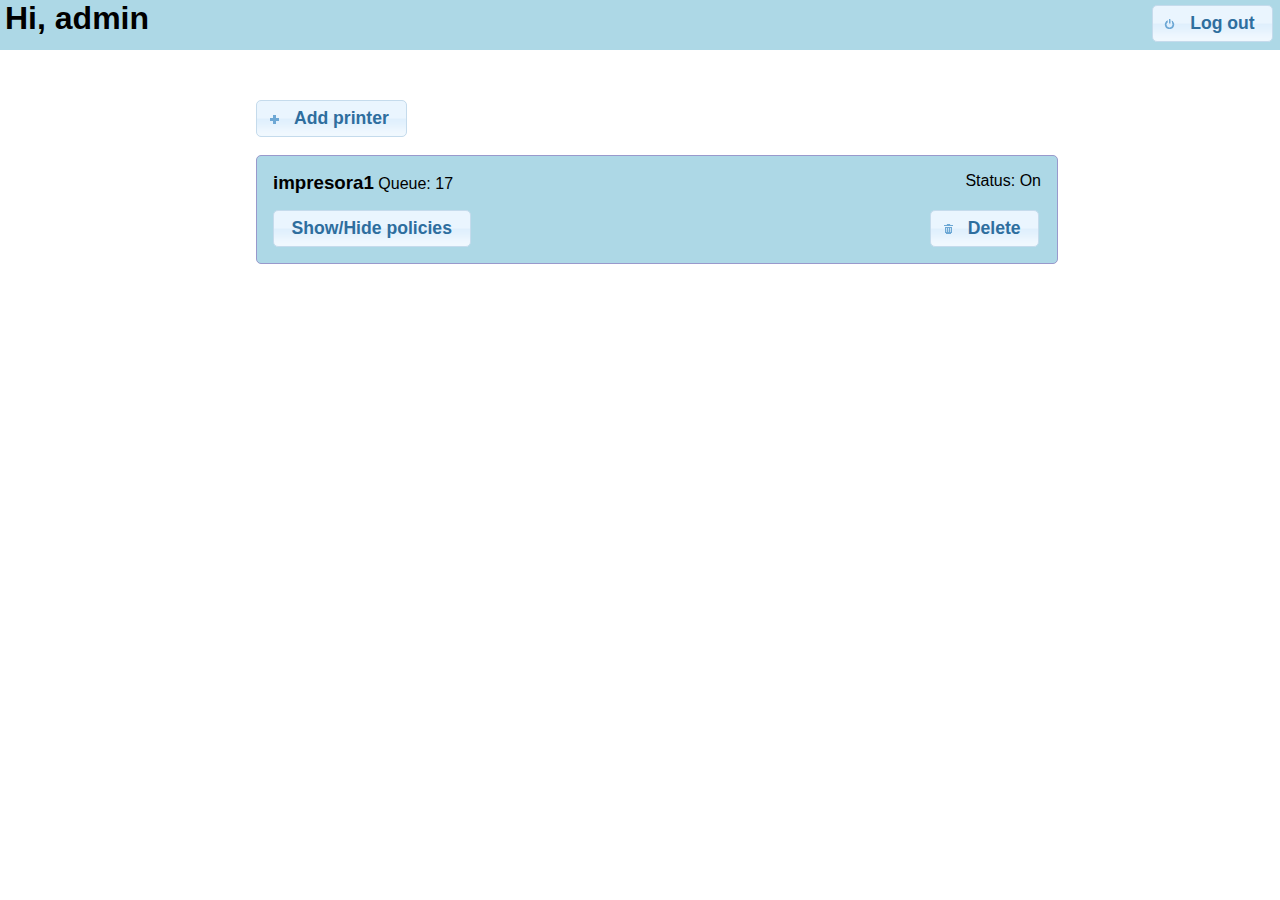
<file: web/admin.html>
<!doctype html>
<html>
    <head>
        <meta charset="utf-8">
        <title>CUPS Administration Panel</title>
        <link rel="stylesheet" href="css/jquery-ui.min.css" />
        <link rel="stylesheet" href="css/styles.css" />
        <script type="text/javascript" src="js/jquery.js"></script>
        <script type="text/javascript" src="js/jquery-ui.min.js"></script>
        <script type="text/javascript" src="js/scripts.js"></script>
    </head>
    <body>
        <div id="header">
            <h1>Hi, admin</h1>
            <span id="exitButton">Log out</span>
        </div>
        <div id="delete-printer-confirm" title="Are you sure?">
            <p><span id="delete-printer-icon" class="ui-icon ui-icon-alert"></span>Deleted data will not be able to be recovered.</p>
        </div>
        <div id="error-alert" class="ui-state-error">
            <div><span id="error-alert-icon" class="ui-icon ui-icon-alert"></span>An error ocurred while sending information.</div>
        </div>
        <div id="settings-menu">
            <h3>Politicas de impresión</h3>
            <p class="settings-option">Opcion 1</p>
            <p class="settings-option">Opcion 2</p>
            <p class="settings-option">Opcion 3</p>
            <p class="settings-option">Opcion 4</p>
        </div>
        <div id="wrapper">
            <span id="add-printer-button">Add printer</span>
            <div id="new-printer-dialog">
                <div><h4>Printer name:</h4><input type="text" name="new-printer-name" /></div>
                <div><h4>Drivers file:</h4><input type="file" name="new-priner-driver-file" /></div>
                <input type="button" name="new-printer-submit" value="Save" />
                <input type="button" name="new-printer-cancel" value="Cancel" />
            </div>
            <div class="printer-menu" id="printer-impresora1">
                <div class="printer-info">
                    <h3>impresora1</h3>
                    <div class="queue">Queue: 17</div>
                    <div class="status">Status: On</div>
                </div>
                <button class="show-hide-button" onclick="showHide('permission-impresora1')">Show/Hide policies</button>
                <span class="delete-printer-button" onclick="deleteItem(this)">Delete</span>
                <div class="settings-statements" id="permission-impresora1" >
                    <ul>
                        <li><a href="#permission-impresora1-admin">Admin</a></li>
                        <li><a href="#permission-impresora1-design">Design</a></li>
                        <li><a href="#permission-impresora1-sales">Sales</a></li>
                    </ul>
                    <div id="permission-impresora1-admin"></div>
                    <div id="permission-impresora1-design"></div>
                    <div id="permission-impresora1-sales"></div>					
                </div>
            </div>
        </div>
    </body>
</html>
</file>
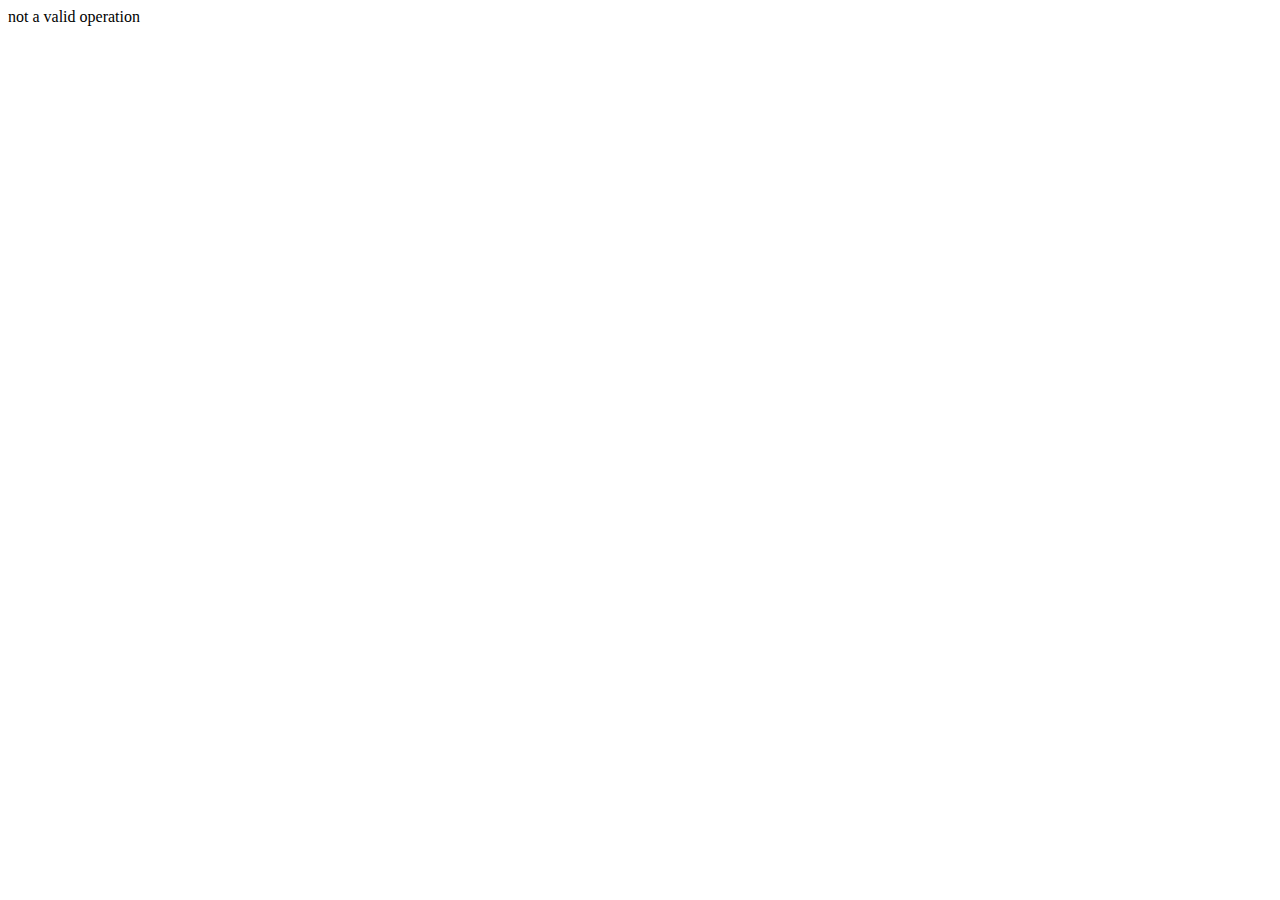
<file: web/notop.html>
<!DOCTYPE html>
<!--
To change this license header, choose License Headers in Project Properties.
To change this template file, choose Tools | Templates
and open the template in the editor.
-->
<html>
    <head>
        <title>TODO supply a title</title>
        <meta charset="UTF-8">
        <meta name="viewport" content="width=device-width, initial-scale=1.0">
    </head>
    <body>
        <div>not a valid operation</div>
    </body>
</html>
</file>
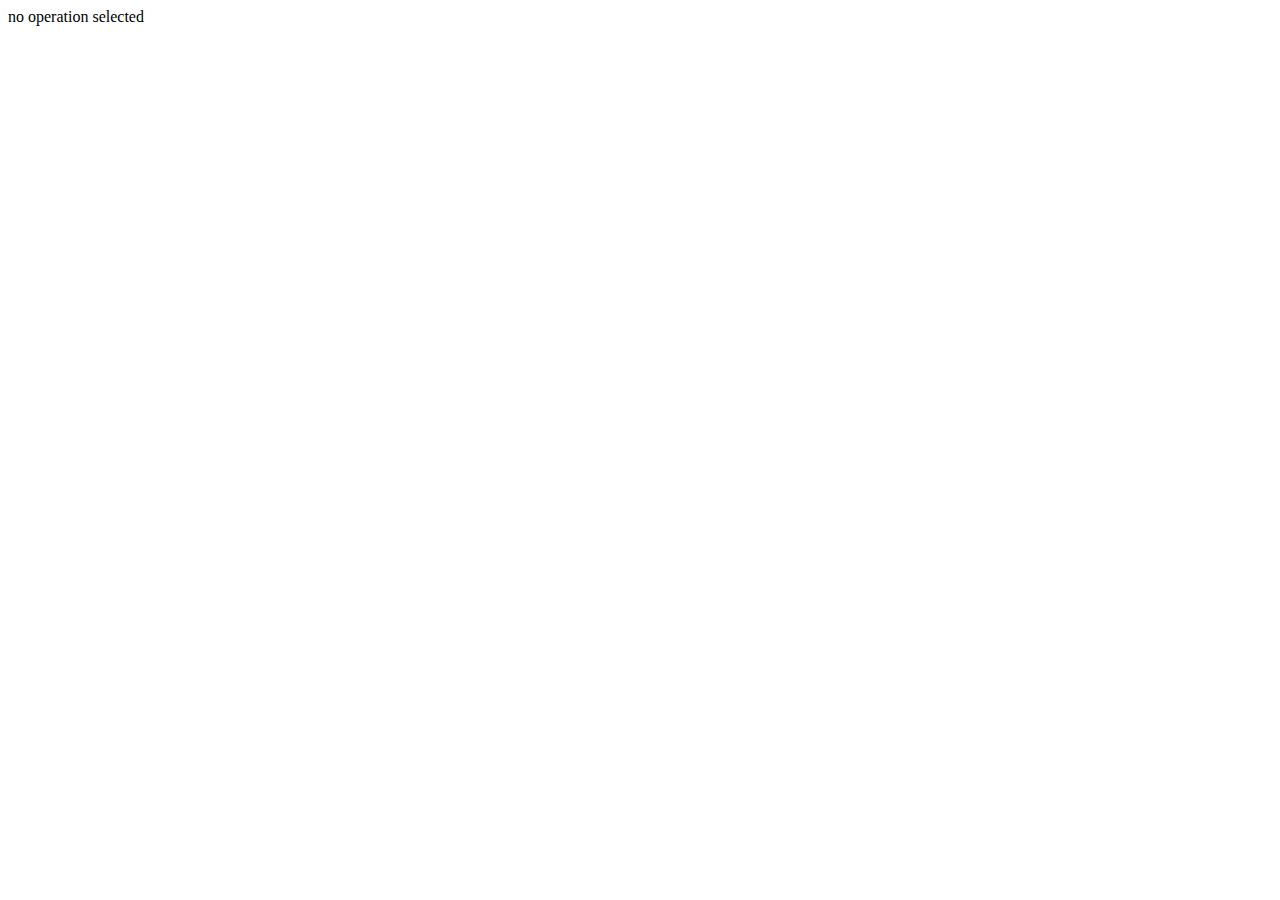
<file: web/nullop.html>
<!DOCTYPE html>
<!--
To change this license header, choose License Headers in Project Properties.
To change this template file, choose Tools | Templates
and open the template in the editor.
-->
<html>
    <head>
        <title>TODO supply a title</title>
        <meta charset="UTF-8">
        <meta name="viewport" content="width=device-width, initial-scale=1.0">
    </head>
    <body>
        <div>no operation selected</div>
    </body>
</html>
</file>
<file: web/css/styles.css>
/*CSS para el menú del contenedor*/
body {
	margin: 0;
	font-family: Verdana, Geneva, sans-serif;
}

#header {
	height: 50px;
	background-color: lightblue;
	padding: 0 5px 0 5px;
}

#header h1 {
	height:100%;
	margin:0;
	display: inline;
}

#exitButton {
	float: right;
	margin-top: 5px;
}

#wrapper {
	margin: 50px auto;
	width: 60%;
	/*background-color:#BDE6BF; /* Color de Fondo */
}

#add-printer-button {
	margin-bottom: 1em;
}

#new-printer-dialog {
	background-color: lightblue;
	position: relative;
	margin: 0 auto 1em auto;
	border: 1px solid #99c;
	width: 50%;
	padding: 1em;
	text-align: center;
}

#new-printer-dialog div {
	margin-bottom: 1em;
}

#new-printer-dialog h4 {
	margin: 0;
}

#error-alert {
	z-index: 1;
	position: fixed;
	border-radius: 3px;
	margin: 0.6em 35%;
	padding: 0.2em;
	text-align: center;
}

#error-alert-icon {
	margin: 0.2em;
	float: left;
}

.delete-printer-button {
	float: right;
}

#delete-printer-confirm {
	float:left; 
	display:none;
	width: 90em;
}

#delete-printer-icon {
	float: left;
	margin: 0.5em 0.3em;
}

.printer-menu {
	background-color: lightblue;
	position: relative;
	margin: 0 auto;
	border: 1px solid #99c;
	width: 100%;
	padding: 1em;
}

.printer-info {
	width: 100%;
	margin-bottom: 1em
}

.printer-info h3, .queue {
	display: inline;
}

.status {
	float: right;
}

.show-hide-button {
	font-size: 0.9;
}

.settings-statements {
	position: relative;
	border: 1px solid #9cc;
	margin: 1em 0 0 0;
	width: 99%;
	min-height: 10em;
	display: none;
	font-size: smaller;
}

.printer-menu, .settings-statements, #new-printer-dialog { 
	border-radius: 5px;
}

.settings-statements p, #settings-menu p {
	border-bottom: 1px dashed #090;
}

#settings-menu {
	z-index: 2;
	margin-top: 5em;
	border: 5px ridge #4297D7;
	background-color: #FFF;
	position: fixed;
	width: 13em;
	padding: 0 1em 1em 1em;
	display: none;
	border-radius: 10px;
}

.settings-option {
	width: 100%;
}


.modal {
    display:    none;
    position:   fixed;
    z-index:    1000;
    top:        0;
    left:       0;
    height:     100%;
    width:      100%;
    background: rgba( 255, 255, 255, .8 ) 
                url('images/loading.gif') 
                50% 50% 
                no-repeat;
    }

body.loading {
    overflow: hidden;   
}

/* Anytime the body has the loading class, our
   modal element will be visible */
body.loading .modal {
    display: block;
}
</file>
